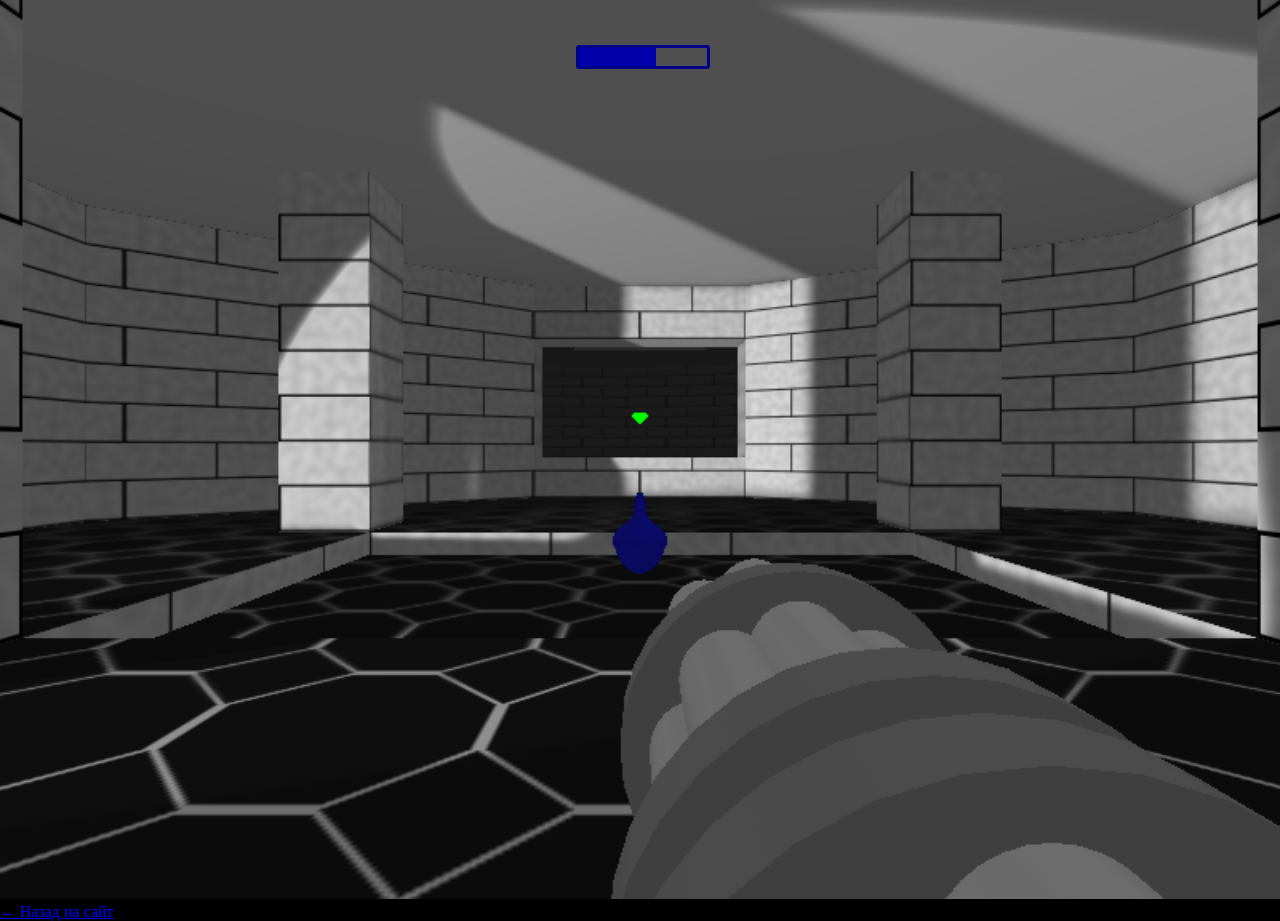
<file: doom.html>
<!DOCTYPE html><html><head><title>Yet Another Doom Clone</title></head><body><style>body{margin:0px;background:#000}#qQ{position:absolute;left:35vw;top:4em;font-size:2em;font-variant:small-caps;color:#aaa;animation:z 9s;}#cQ{height:100%;width:100%}#hQ{top:0px;width:10vw;height:2vh;border:3px solid #008;border-radius:3px;display:none}#fps{display:none}#hW{height:2vh;background:#00a}@keyframes q{50%{opacity:0}}.b{animation:q 1s linear infinite}@keyframes z{from{opacity:0}to{opacity:1}}</style><canvas id=cQ></canvas><div id=qQ><div id=hE>Yet Another Doom Clone<br><br><div class=b>Loading... <span id=jQ></span></div><br><br>Move: WASD<br>Aim/Shoot: Mouse/Click<br><br><br><br>By Nicholas Carlini</div><div id=hQ><div id=hW></div></div></div></body>
<script src="src/shaders/program1.js"></script>
<script src="src/jsfxr.js"></script>
<script src="src/audio.js"></script>
<script src="src/utils.js"></script>
<script src="src/objects.js"></script>
<script src="src/graphics.js"></script>
<script src="src/game.js"></script>
<script src="src/map.js"></script>
<script src="src/webgl.js"></script>
<style>
  #fps ~ div {
  display: none;
  }
</style>
  <nav><a href="index.html">← Назад на сайт</a></nav>
<div id="fps" style="position: absolute; left: 50px; top: 500px; color:#fff"></div>
</html>
</file>
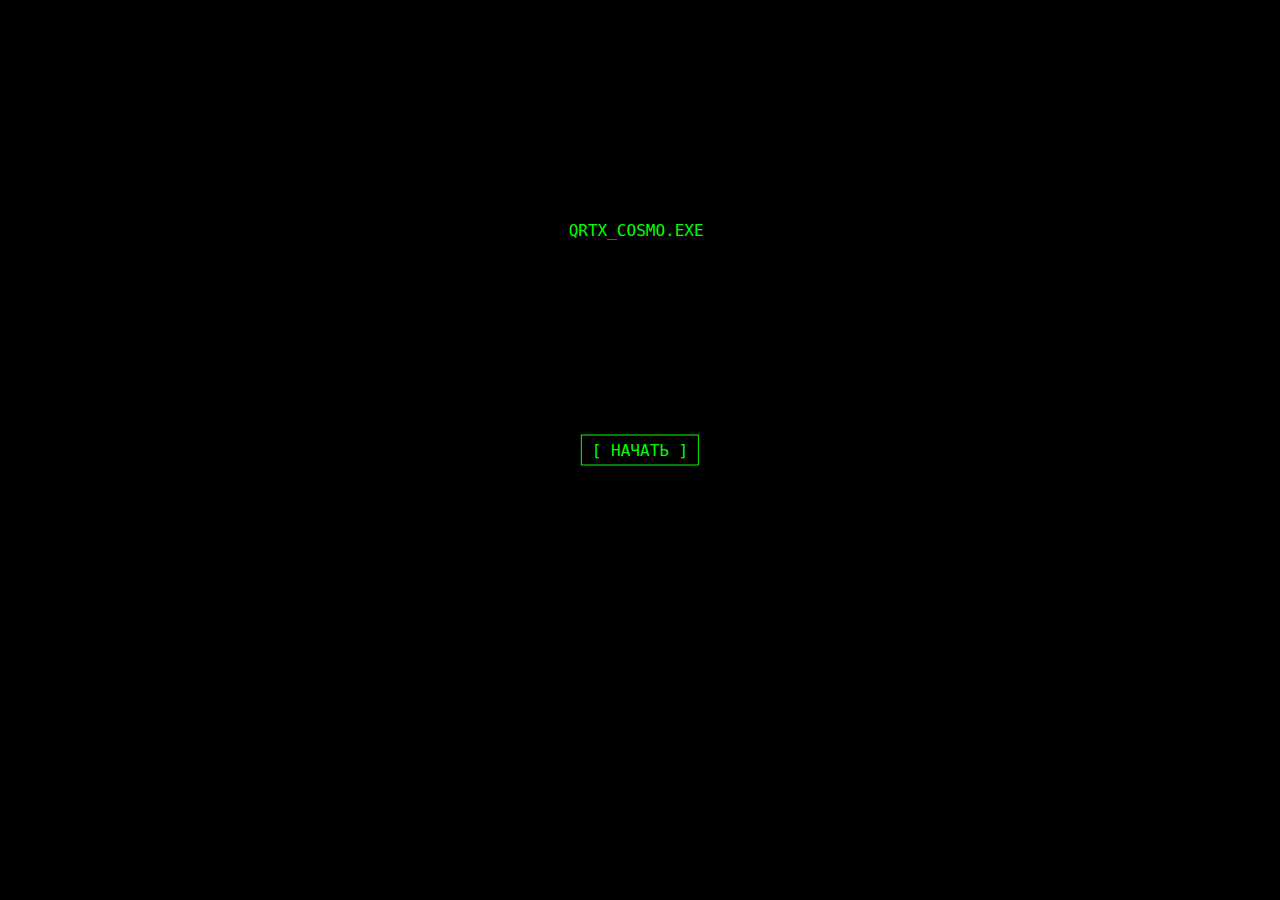
<file: game.html>
<!DOCTYPE html>
<html lang="ru">
<head>
  <meta charset="UTF-8">
  <title>QRTX_COSMO.EXE</title>
  <link rel="stylesheet" href="game.css">
</head>
<body>
  <pre id="terminal"></pre>
  <div id="menu" class="menu">
    <button id="btn-start">[ НАЧАТЬ ]</button>
  </div>
  <div id="gameover-menu" class="menu hidden">
    <button id="btn-restart">[ НАЧАТЬ ЗАНОВО ]</button>
    <button id="btn-back">[ ВЕРНУТЬСЯ ]</button>
  </div>
  <script src="game.js"></script>
</body>
</html>
</file>
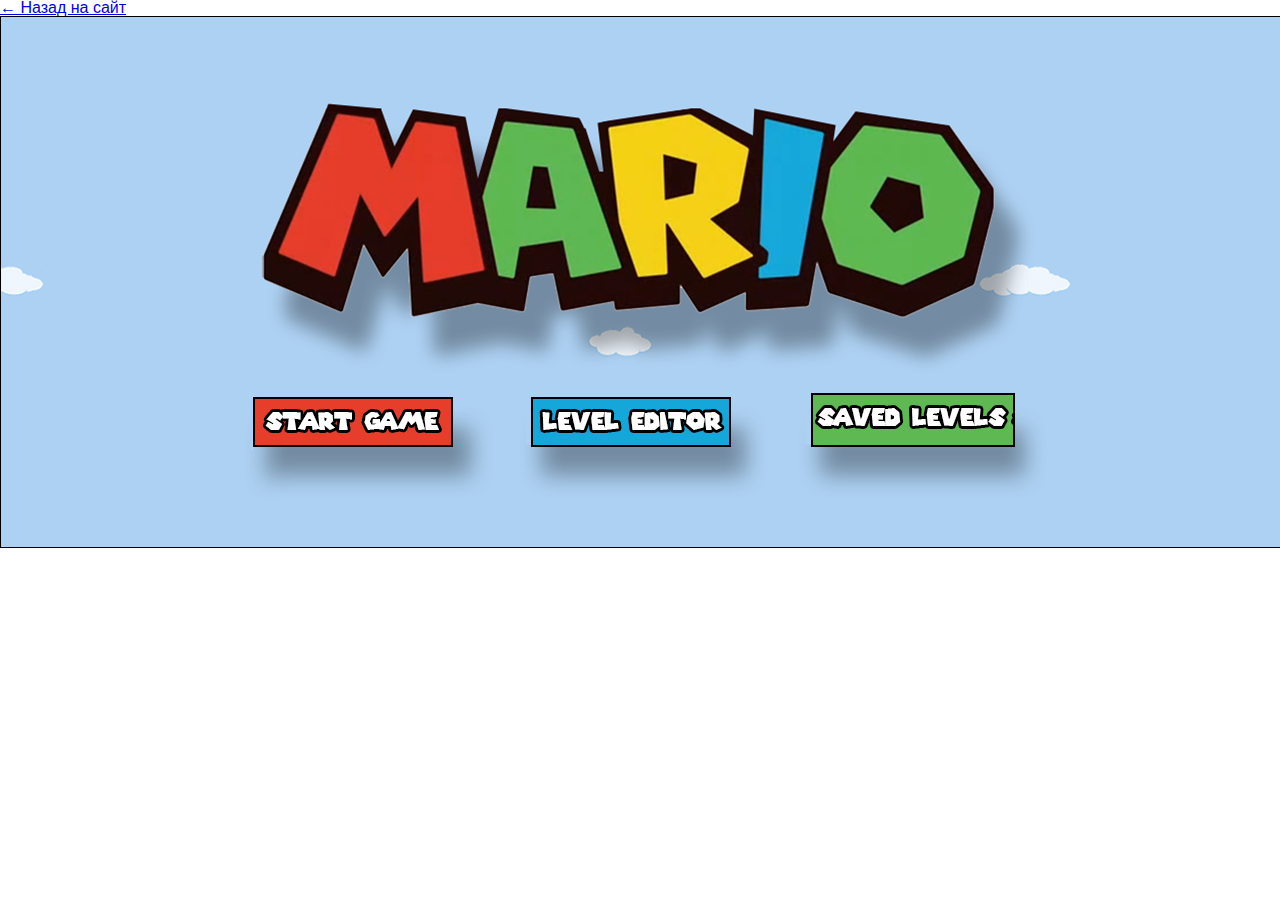
<file: mario.html>
<!DOCTYPE html>
<html>

<head>
  <meta name="viewport" content="width=1280" />
  <title>Mario Maker</title>
  <link rel="stylesheet" type="text/css" href="css/style.css">
  <link rel="stylesheet" type="text/css" href="css/reset.css">
</head>

<body>
  <nav><a href="index.html">← Назад на сайт</a></nav>
  <!-- main game -->
  <div class="main-wrapper">
    <canvas class="game-screen"></canvas>
  </div>

  <script src="js/View.js"></script>
  <script src="js/GameUI.js"></script>

  <script src="js/mainGame/GameSound.js"></script>
  <script src="js/mainGame/Element.js"></script>
  <script src="js/mainGame/PowerUp.js"></script>
  <script src="js/mainGame/Enemy.js"></script>
  <script src="js/mainGame/Bullet.js"></script>
  <script src="js/mainGame/Mario.js"></script>
  <script src="js/mainGame/Score.js"></script>
  <script src="js/mainGame/MarioGame.js"></script>

  <script src="js/levelEditor/Storage.js"></script>
  <script src="js/levelEditor/Editor.js"></script>
  <script src="js/levelEditor/CreatedLevels.js"></script>

  <script src="js/MarioMaker.js"></script>

  <script src="js/Preloader.js"></script>

</body>

</html>
</file>
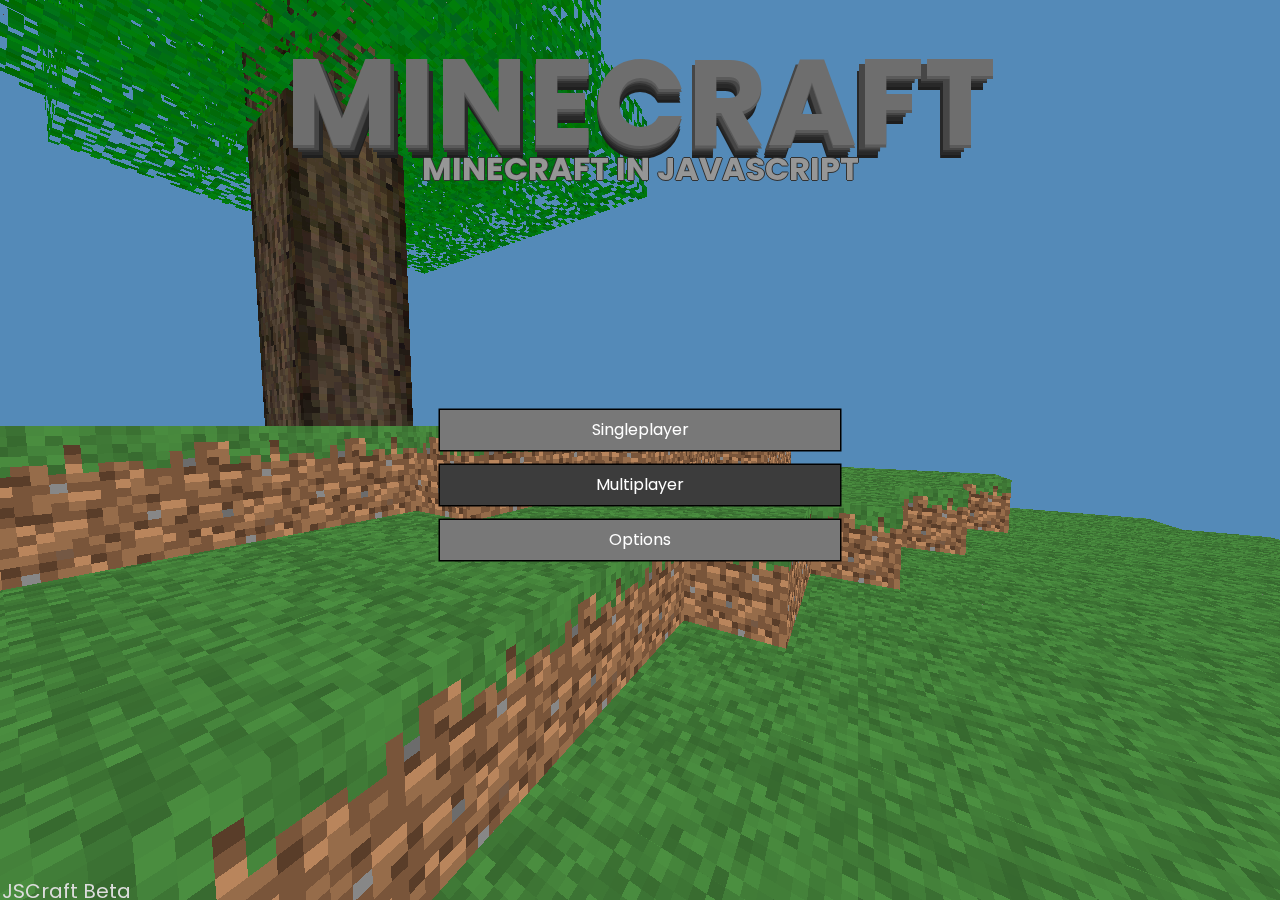
<file: Minecraft.html>
<!DOCTYPE html>
<script async src="https://arc.io/widget.min.js#SXrvhKhG"></script>
<html>
	  <nav><a href="index.html">← Назад на сайт</a></nav>
	<head>
		<meta charset="utf-8">
		<title>Minecraft</title>
		<link rel="shortcut icon" type="image/ico" href="https://www.minecraft.net/etc.clientlibs/minecraft/clientlibs/main/resources/favicon.ico">
	</head>
	<style>
    @import url('https://fonts.googleapis.com/css2?family=Poppins:wght@500&display=swap');
		body {
			overflow: hidden; /* Hide scrollbars */
		}
		.world-select {
			width: 99vw;
			min-width: 300px;
			height: calc(100vh - 220px);
			position: absolute;
			bottom: 120px;
			overflow-y: auto;
			background-color: RGBA(0, 0, 0, 0.6);
			justify-content: center;
			margin: 0 auto;
		}
		.world {
			width: 250px;
			height: auto;
			border: 1px solid black;
			font-size: 18px;
			font-family: "Poppins", sans-serif;
			color: rgb(180, 180, 180);
			margin: 0 auto;
			margin-top: 15px;
			padding: 5px;
			cursor: pointer;
		}
		strong {
			color: white;
		}
		.selected {
			border: 3px solid white;
			padding: 3px;
		}
		input[type=text] {
			background-color: black;
			caret-color: white;
			border: 2px solid gray;
			color: white;
			font-size: 24px;
			padding-left: 12px;
		}
		input[type=text]:focus {
			border: 2px solid lightgray;
		}
		#boxcentertop {
			z-index: 1;
			width: 80vw;
			max-width: 400px;
			height: 50px;
			position: relative;
			top: 30px;
			display: block;
			margin: 0 auto;
		}
		.hidden {
			display: none !important;
		}
		#onhover {
			background-color: rgba(0, 0, 0, 0.9);
			color: rgb(200, 200, 200);
			font-family: 'Poppins', sans-serif;
			word-wrap: normal;
			width: auto;
			max-width: 400px;
			position: absolute;
			z-index: 1;
			padding: 10px;
			cursor: default;
		}
		#quota {
			display: block;
			position: absolute;
			width: 99vw;
			margin: 0 auto;
			bottom: 110px;
			z-index: 1;
			background-color: RGBA(0, 0, 0, 0.6);
			justify-content: center;
			text-align: center;
			color: white;
      font-family: 'Poppins', sans-serif;
		}
	</style>
	<body>
	<canvas id="overlay" tabindex="0" width="600" height="600" style="position: absolute; top: 0px; left: 0px"></canvas>
	<input type="text" id="savebox" class="hidden" spellcheck="false" style="position: absolute; top: 10px; left: 10px; z-index: 1;">
	<input type="text" id="boxcentertop" class="hidden" spellcheck="false">
	<div id="quota" class="hidden"></div>
	<div id="onhover" class="hidden"></div>
	<p id="savedirections" class="hidden" style="position: absolute; top: 40px; left: 10px; z-index: 1; background-color: rgba(255, 255, 255, 0.3);">
		JSCRAFT!
	</p>
	<div class="world-select hidden" id="worlds"></div>
	<p id="message" class="hidden" style="position: absolute; top: 10px; right: 10px; z-index: 1; text-align: right; background-color: rgba(255, 255, 255, 0.3);"></p>
	<script>
		
		var loadString = ""
	</script>
	<script type="x-shader/vertex" id="blockVertexShader">
		attribute vec3  aVertex;
		attribute vec2  aTexture;
		attribute float aShadow;
		varying vec2  vTexture;
		varying float vShadow;
		varying float vFog;
		uniform mat4 uView;
		uniform float uDist;
		uniform vec3 uPos;

		void main(void) {
			vTexture = aTexture;
			vShadow = aShadow > 0.0 ? aShadow : 1.0;
			gl_Position = uView * vec4( aVertex, 1.0);

			float range = max(uDist / 5.0, 8.0);
			vFog = clamp((length(uPos.xz - aVertex.xz) - uDist + range) / range, 0.0, 1.0);
		}
	</script>
	<script type="x-shader/fragment" id="blockFragmentShader">
		#ifdef GL_FRAGMENT_PRECISION_HIGH
			precision highp float;
		#else
			precision mediump float;
		#endif

		uniform sampler2D uSampler;
		varying float vShadow;
		varying vec2 vTexture;
		varying float vFog;

		vec4 fog(vec4 color) {
			color.r += (0.33 - color.r) * vFog;
			color.g += (0.54 - color.g) * vFog;
			color.b += (0.72 - color.b) * vFog;
			return color;
		}

		void main(void){
			vec4 color = texture2D(uSampler, vTexture);
			gl_FragColor = fog(vec4(color.rgb * vShadow, color.a));
			if (gl_FragColor.a == 0.0) discard;
		}
	</script>
	<script type="x-shader/vertex" id="2dVertexShader">
		attribute vec2 aVertex;
		attribute vec2 aTexture;
		attribute float aShadow;
		varying vec2 vTexture;
		varying float vShadow;

		void main(void) {
			vTexture = aTexture;
			vShadow = aShadow;
			gl_Position = vec4(aVertex, 0.5, 1.0);
		}
	</script>
	<script type="x-shader/fragment" id="2dFragmentShader">
		#ifdef GL_FRAGMENT_PRECISION_HIGH
			precision highp float;
		#else
			precision mediump float;
		#endif

		uniform sampler2D uSampler;
		varying vec2 vTexture;
		varying float vShadow;

		void main(void) {
			vec4 color = texture2D(uSampler, vTexture);
			gl_FragColor = vec4(color.rgb * vShadow, color.a);
			if (gl_FragColor.a == 0.0) discard;
		}
	</script>
	<script type="application/javascript">
window.canvas = document.getElementById("overlay")
window.ctx = canvas.getContext("2d")
window.savebox = document.getElementById("savebox")
window.boxCenterTop = document.getElementById("boxcentertop")
window.saveDirections = document.getElementById("savedirections")
window.message = document.getElementById("message")
window.worlds = document.getElementById("worlds")
window.quota = document.getElementById("quota")
var hoverbox = document.getElementById("onhover")
ctx.canvas.width  = window.innerWidth
ctx.canvas.height = window.innerHeight


var MathGlob = Math
function MineKhan() {
	let Math = MathGlob
	let setPixel, getPixels
	let textures = {
		grassTop: function(n) {
			let r = 0, g = 0, b = 0, d = 0
			for (let x = 0; x < 16; x++) {
				for (let y = 0; y < 16; y++) {
					d = Math.random() * 0.25 + 0.65
					r = 0x54 * d
					g = 0xa0 * d
					b = 0x48 * d
					setPixel(n, x, y, r, g, b)
				}
			}
		},
		grassSide: function(n) {
			let r = 0, g = 0, b = 0, d = 0
			let pix = getPixels("[base64]")
			for (let i = 0; i < pix.length; i += 4) {
				setPixel(n, i >> 2 & 15, i >> 6, pix[i], pix[i+1], pix[i+2], pix[i+3])
			}
			for (let x = 0; x < 16; x++) {
				let m = Math.random() * 4 + 1
				for (let y = 0; y < m; y++) {
					d = Math.random() * 0.25 + 0.65
					r = 0x54 * d
					g = 0xa0 * d
					b = 0x48 * d
					setPixel(n, x, y, r, g, b)
				}
			}
		},
		leaves: function(n) {
			let r = 0, g = 0, b = 0, a = 0
			for (let x = 0; x < 16; x++) {
				for (let y = 0; y < 16; y++) {
					r = 0
					g = Math.floor(Math.random() * 30 + 100)
					b = Math.floor(Math.random() * 30)
					if (Math.random() < 0.35) {
						a = 0
					} else {
						a = 255
					}
					setPixel(n, x, y, r, g, b, a)
				}
			}
		},
		oakPlanks: function(n) {
			let r = 0
			for (let y = 0; y < 16; y++) {
				let a = (y & 3) === 3 ? 0.7 : 1
				for (let x = 0; x < 16; x++) {
					let mid = x === 8 && (y & 7) > 3 && a === 1 ? 0.85 : 1
					let rit = x === 15 && (y & 7) < 3 && a === 1 ? 0.85 : 1
					r = (Math.random() * 0.1 + 0.9) * a * mid * rit
					setPixel(n, x, y, 190 * r, 154 * r, 96 * r)
				}
			}
		},
		hitbox: function(n) {
			for (let x = 0; x < 16; x++) {
				for (let y = 0; y < 16; y++) {
					setPixel(n, x, y, 255, 255, 0, 255)
				}
			}
		},
		dirt: "[base64]",
		stone: "[base64]",
		logSide: "[base64]",
		logTop: "[base64]",
		bedrock: "[base64]",
		glass: "[base64]",
		cobblestone: "[base64]",
		mossyCobble: "[base64]",
		stoneBricks: "[base64]",
		mossyStoneBricks: "[base64]",
		bricks: "[base64]",
		coalOre: "[base64]",
		ironOre: "[base64]",
		goldOre: "[base64]",
		diamondOre: "[base64]",
		redstoneOre: "[base64]",
		lapisOre: "[base64]",
		emeraldOre: "[base64]",
		coalBlock: "[base64]",
		ironBlock: "[base64]",
		goldBlock: "[base64]",
		diamondBlock: "[base64]",
		redstoneBlock: "[base64]",
		lapisBlock: "[base64]",
		emeraldBlock: "[base64]",
		tntTop: "[base64]",
		tntSides: "[base64]",
		tntBottom: "[base64]",
		acaciaLogSide: "[base64]",
		acaciaLogTop: "[base64]",
		acaciaPlanks: "[base64]",
		birchLogSide: "[base64]",
		birchLogTop: "[base64]",
		birchPlanks: "[base64]",
		darkOakLogSide: "[base64]",
		darkOakLogTop: "[base64]",
		darkOakPlanks: "[base64]",
		jungleLogSide: "[base64]",
		jungleLogTop: "[base64]",
		junglePlanks: "[base64]",
		spruceLogSide: "[base64]",
		spruceLogTop: "[base64]",
		sprucePlanks: "[base64]",
		sand: "[base64]",
		gravel: "[base64]",
		blackConcrete: "[base64]",
		blackWool: "[base64]",
		blueConcrete: "[base64]",
		blueWool: "[base64]",
		brownConcrete: "[base64]",
		brownWool: "[base64]",
		cyanConcrete: "[base64]",
		cyanWool: "[base64]",
		grayConcrete: "[base64]",
		grayWool: "[base64]",
		greenConcrete: "[base64]",
		greenWool: "[base64]",
		lightBlueConcrete: "[base64]",
		lightBlueWool: "[base64]",
		lightGrayConcrete: "[base64]",
		lightGrayWool: "[base64]",
		limeConcrete: "[base64]",
		limeWool: "[base64]",
		magentaConcrete: "[base64]",
		magentaWool: "[base64]",
		orangeConcrete: "[base64]",
		orangeWool: "[base64]",
		pinkConcrete: "[base64]",
		pinkWool: "[base64]",
		purpleConcrete: "[base64]",
		purpleWool: "[base64]",
		redConcrete: "[base64]",
		redWool: "[base64]",
		whiteConcrete: "[base64]",
		whiteWool: "[base64]",
		yellowConcrete: "[base64]",
		yellowWool: "[base64]",
		bookshelf: "[base64]",
		netherBricks: "[base64]",
		redNetherBricks: "[base64]",
		netherQuartzOre: "[base64]",
		netherrack: "[base64]",
		netherWartBlock: "[base64]",
		quartzBlockBottom: "[base64]",
		quartzBlockSide: "[base64]",
		quartzBlockTop: "[base64]",
		quartzPillar: "[base64]",
		quartzPillarTop: "[base64]",
		chiseledQuartzBlock: "[base64]",
		chiseledQuartzBlockTop: "[base64]",
		chiseledStoneBricks: "[base64]",
		smoothStone: "[base64]",
		soulSand: "[base64]",
		glowstone: "[base64]",
		andesite: "[base64]",
		diorite: "[base64]",
		granite: "[base64]",
		polishedAndesite: "[base64]",
		polishedDiorite: "[base64]",
		polishedGranite: "[base64]",
    sandStoneSide: "[base64]",
    sandStoneTop: "[base64]",
    smoothSandStoneSide: "[base64]",
    smoothSandStoneTop: "[base64]",
    chiseledSandStoneSide: "[base64]",
    chiseledSandStoneTop: "[base64]",
    ironBarsSide: "[base64]",
    ironBarsTop: "[base64]",
    waterBlock: "[base64]",
    altLeavesSide: "[base64]",
    altLeavesTop: "[base64]",
    oakDoorTip: "[base64]",
    oakDoorBittim: "[base64]",
    justLeaves: "[base64]",
    oakDoorBittimboi: "[base64]",
    dispenserBlick: "[base64]",
    iceBlick: "[base64]",
    cobwebBlick: "[base64]",
    crackedStoneBrick: "[base64]",
    grassLeavesSide: "[base64]",
    grassLeavesTop: "[base64]",
    blackStainedGlass: "[base64]",
    whiteTerracotta: "[base64]",
    sidewaysPillar: "[base64]",
    
    
	}

	let blockData = [
		{
			name: "air",
			id: 0,
			textures: [],
			transparent: true,
			shadow: false,
		},
		{
			name: "grass",
			textures: ["grassTop", "grassSide"],
		},
		{ name: "dirt" },
		{ name: "stone" },
		{ name: "bedrock" },
		{ name: "sand" },
		{ name: "gravel" },
		{
			name: "leaves",
			transparent: true,
		},
		{
			name: "glass",
			transparent: true,
			shadow: false,
		},
		{ name: "cobblestone" },
		{ name: "mossyCobble" },
		{ name: "stoneBricks" },
		{ name: "mossyStoneBricks" },
		{ name: "bricks" },
		{ name: "coalOre" },
		{ name: "ironOre" },
		{ name: "goldOre" },
		{ name: "diamondOre" },
		{ name: "redstoneOre" },
		{ name: "lapisOre" },
		{ name: "emeraldOre" },
		{ name: "coalBlock" },
		{ name: "ironBlock" },
		{ name: "goldBlock" },
		{ name: "diamondBlock" },
		{ name: "redstoneBlock" },
		{ name: "lapisBlock" },
		{ name: "emeraldBlock" },
		{ name: "oakPlanks" },
		{
			name: "oakLog",
			textures: [ "logTop", "logSide" ],
		},
		{ name: "acaciaPlanks" },
		{
			name: "acaciaLog",
			textures: [ "acaciaLogTop", "acaciaLogSide" ],
		},
		{ name: "birchPlanks" },
		{
			name: "birchLog",
			textures: [ "birchLogTop", "birchLogSide" ],
		},
		{ name: "darkOakPlanks" },
		{
			name: "darkOakLog",
			textures: [ "darkOakLogTop", "darkOakLogSide" ],
		},
		{ name: "junglePlanks" },
		{
			name: "jungleLog",
			textures: [ "jungleLogTop", "jungleLogSide" ],
		},
		{ name: "sprucePlanks" },
		{
			name: "spruceLog",
			textures: [ "spruceLogTop", "spruceLogSide" ],
		},
		{ name: "whiteWool" },
		{ name: "orangeWool" },
		{ name: "magentaWool" },
		{ name: "lightBlueWool" },
		{ name: "yellowWool" },
		{ name: "limeWool" },
		{ name: "pinkWool" },
		{ name: "grayWool" },
		{ name: "lightGrayWool" },
		{ name: "cyanWool" },
		{ name: "purpleWool" },
		{ name: "blueWool" },
		{ name: "brownWool" },
		{ name: "greenWool" },
		{ name: "redWool" },
		{ name: "blackWool" },
		{ name: "whiteConcrete" },
		{ name: "orangeConcrete" },
		{ name: "magentaConcrete" },
		{ name: "lightBlueConcrete" },
		{ name: "yellowConcrete" },
		{ name: "limeConcrete" },
		{ name: "pinkConcrete" },
		{ name: "grayConcrete" },
		{ name: "lightGrayConcrete" },
		{ name: "cyanConcrete" },
		{ name: "purpleConcrete" },
		{ name: "blueConcrete" },
		{ name: "brownConcrete" },
		{ name: "greenConcrete" },
		{ name: "redConcrete" },
		{ name: "blackConcrete" },
		{
			name: "bookshelf",
			textures: [ "oakPlanks", "bookshelf" ]
		},
		{ name: "netherrack" },
		{ name: "soulSand" },
		{ name: "glowstone" },
		{ name: "netherWartBlock" },
		{ name: "netherBricks" },
		{ name: "redNetherBricks" },
		{ name: "netherQuartzOre" },
		{
			name: "quartzBlock",
			textures: ["quartzBlockBottom", "quartzBlockTop", "quartzBlockSide"]
		},
		{
			name: "quartzPillar",
			textures: ["quartzPillarTop", "quartzPillar"]
		},
		{
			name: "chiseledQuartzBlock",
			textures: ["chiseledQuartzBlock", "chiseledQuartzBlockTop"]
		},
		{ name: "chiseledStoneBricks" },
		{ name: "smoothStone" },
		{ name: "andesite" },
		{ name: "polishedAndesite" },
		{ name: "diorite" },
		{ name: "polishedDiorite" },
		{ name: "granite" },
		{ name: "polishedGranite" },
    { name: "sandStone",
      textures: ["sandStoneTop", "sandStoneSide"],
    },
    { name: "smoothSandStone",
      textures: ["smoothSandStoneTop", "smoothSandStoneSide"],
    },
    { name: "chiseledSandStone",
      textures: ["chiseledSandStoneTop", "chiseledSandStoneSide"],
    },
    { name: "ironBars",
      textures: [ "ironBarsTop", "ironBarsSide" ],
      transparent: true,
	  shadow: false,
    },
    { name: "waterBlock",
      transparent: true,
	  shadow: false,
    },
    { name: "altLeaves",
      textures: [ "altLeavesTop", "altLeavesSide" ],
    },
    { name: "oakDoorTip" },
    { name: "oakDoorBittim" },
	{ name: "justLeaves" },
	{ name: "oakDoorBittimboi" },
	{ name: "dispenserBlick" },
	{ name: "iceBlick",
	  transparent: true,
	  shadows: false,
	},
	{ name: "cobwebBlick",
	  transparent: true,
	  shadows: false,
	},
	{ name: "crackedStoneBrick" },
	{ name: "grassLeaves",
	  textures: [ "grassLeavesTop", "grassLeavesSide" ],
	  transparent: true,
	  shadows: false,
	},
	{ name: "blackStainedGlass",
	  transparent: true,
	  shadows: false,
	},
	{ name: "whiteTerracotta" },
	{ name: "sidewaysPillar" },
		
		
	]
	const BLOCK_COUNT = blockData.length;

	
	(function() {
		for (let i = 1; i < BLOCK_COUNT; i++) {
			let data = blockData[i]
			data.id = i

			if (!data.textures) {
				data.textures = [ data.name, data.name, data.name, data.name, data.name, data.name ]
			} else if (typeof data.textures === "string") {
				let texture = data.textures
				data.textures = [ texture, texture, texture, texture, texture, texture ]
			} else if (data.textures.length === 3) {
				data.textures[3] = data.textures[2]
				data.textures[4] = data.textures[2]
				data.textures[5] = data.textures[2]
			} else if (data.textures.length === 2) {
			
				data.textures[2] = data.textures[1]
				data.textures[3] = data.textures[2]
				data.textures[4] = data.textures[2]
				data.textures[5] = data.textures[2]
				data.textures[1] = data.textures[0]
			}

			data.transparent = data.transparent || false
			data.shadow = data.shadow !== undefined ? data.shadow : true
		}
	})()

	let win = window.parent
	let doc = document
	let console = win.console
	let world

	let seedHash
	let hash = (function() {
		let seed = Math.random() * 2100000000 | 0
		let PRIME32_2 = 1883677709
		let PRIME32_3 = 2034071983
		let PRIME32_4 = 668265263
		let PRIME32_5 = 374761393

		seedHash = function(s) {
			seed = s | 0
		}

		return function(x, y) {
			let h32 = 0

			h32 = seed + PRIME32_5 | 0
			h32 += 8

			h32 += Math.imul(x, PRIME32_3)
			h32 = Math.imul(h32 << 17 | h32 >> 32 - 17, PRIME32_4)
			h32 += Math.imul(y, PRIME32_3)
			h32 = Math.imul(h32 << 17 | h32 >> 32 - 17, PRIME32_4)

			h32 ^= h32 >> 15
			h32 *= PRIME32_2
			h32 ^= h32 >> 13
			h32 *= PRIME32_3
			h32 ^= h32 >> 16

			return h32 / 2147483647
		}
	})()
	let worldSeed

	
	let currentRandom = null
	function Marsaglia(i1, i2) {
	
		let z = (i1 | 0) || 362436069, w = i2 || hash(521288629, z) * 2147483647 | 0

		let nextInt = function() {
			z=36969*(z&65535)+(z>>>16) & 0xFFFFFFFF
			w=18000*(w&65535)+(w>>>16) & 0xFFFFFFFF
			return ((z&0xFFFF)<<16 | w&0xFFFF) & 0xFFFFFFFF
		}

		this.nextDouble = function() {
			let i = nextInt() / 4294967296
			return i < 0 ? 1 + i : i
		}
		this.nextInt = nextInt
	}
	let randomSeed = function(seed) {
		currentRandom = (new Marsaglia(seed)).nextDouble
	}
	let random = function(min, max) {
		if (!max) {
			if (min) {
				max = min
				min = 0
			} else {
				min = 0
				max = 1
			}
		}
		return currentRandom() * (max - min) + min
	}
	let noiseProfile = { generator: undefined, octaves: 4, fallout: 0.5, seed: undefined }
	function PerlinNoise(seed) {
		let rnd = seed !== undefined ? new Marsaglia(seed) : Marsaglia.createRandomized()
		let i, j
		
		let perm = new Uint8Array(512)
		for(i=0;i<256;++i) {
			perm[i] = i
		}
		for(i=0;i<256;++i) {
			let t = perm[j = rnd.nextInt() & 0xFF]; perm[j] = perm[i]; perm[i] = t
		}
		
		for(i=0;i<256;++i) {
			perm[i + 256] = perm[i]
		}

		function grad3d(i,x,y,z) {
			let h = i & 15; 
			let u = h<8 ? x : y,
				v = h<4 ? y : h===12||h===14 ? x : z
			return ((h&1) === 0 ? u : -u) + ((h&2) === 0 ? v : -v)
		}

		function grad2d(i,x,y) {
			let v = (i & 1) === 0 ? x : y
			return (i&2) === 0 ? -v : v
		}

		function grad1d(i,x) {
			return (i&1) === 0 ? -x : x
		}

		function lerp(t,a,b) {
			return a + t * (b - a)
		}

		this.noise3d = function(x, y, z) {
			let X = Math.floor(x) & 255, Y = Math.floor(y) & 255, Z = Math.floor(z) & 255
			x -= Math.floor(x); y -= Math.floor(y); z -= Math.floor(z)
			let fx = (3-2*x)*x*x, fy = (3-2*y)*y*y, fz = (3-2*z)*z*z
			let p0 = perm[X]+Y, p00 = perm[p0] + Z, p01 = perm[p0 + 1] + Z,
				p1 = perm[X + 1] + Y, p10 = perm[p1] + Z, p11 = perm[p1 + 1] + Z
			return lerp(fz,
				lerp(fy, lerp(fx, grad3d(perm[p00], x, y, z), grad3d(perm[p10], x-1, y, z)),
					lerp(fx, grad3d(perm[p01], x, y-1, z), grad3d(perm[p11], x-1, y-1,z))),
				lerp(fy, lerp(fx, grad3d(perm[p00 + 1], x, y, z-1), grad3d(perm[p10 + 1], x-1, y, z-1)),
					lerp(fx, grad3d(perm[p01 + 1], x, y-1, z-1), grad3d(perm[p11 + 1], x-1, y-1,z-1))))
		}

		this.noise2d = function(x, y) {
			let X = Math.floor(x)&255, Y = Math.floor(y)&255
			x -= Math.floor(x); y -= Math.floor(y)
			let fx = (3-2*x)*x*x, fy = (3-2*y)*y*y
			let p0 = perm[X]+Y, p1 = perm[X + 1] + Y
			return lerp(fy,
				lerp(fx, grad2d(perm[p0], x, y), grad2d(perm[p1], x-1, y)),
				lerp(fx, grad2d(perm[p0 + 1], x, y-1), grad2d(perm[p1 + 1], x-1, y-1)))
		}

		this.noise1d = function(x) {
			let X = Math.floor(x)&255
			x -= Math.floor(x)
			let fx = (3-2*x)*x*x
			return lerp(fx, grad1d(perm[X], x), grad1d(perm[X+1], x-1))
		}
	}
	let noiseSeed = function(seed) {
		noiseProfile.seed = seed
		noiseProfile.generator = new PerlinNoise(noiseProfile.seed)
	}
	let noise = function(x, y, z) {
		let generator = noiseProfile.generator
		let effect = 1, k = 1, sum = 0
		for(let i = 0; i < noiseProfile.octaves; ++i) {
			effect *= noiseProfile.fallout
			switch (arguments.length) {
				case 1:
					sum += effect * (1 + generator.noise1d(k*x))/2; break
				case 2:
					sum += effect * (1 + generator.noise2d(k*x, k*y))/2; break
				case 3:
					sum += effect * (1 + generator.noise3d(k*x, k*y, k*z))/2; break
			}
			k *= 2
		}
		return sum
	}

	let caveNoise
	
	function openSimplexNoise(clientSeed) {
		const SQ4 = 2
		const toNums = function(s) { return s.split(",").map(function(s) { return new Uint8Array(s.split("").map(function(v) { return Number(v) })) }) }
		const decode = function(m, r, s) { return new Int8Array(s.split("").map(function(v) { return parseInt(v, r) + m })) }
		const toNumsB32 = function(s) { return s.split(",").map(function(s) { return parseInt(s, 32) }) }
		const NORM_3D = 1.0 / 206.0
		const SQUISH_3D = 1 / 3
		const STRETCH_3D = -1 / 6
		var base3D = toNums("0000110010101001,2110210120113111,110010101001211021012011")
		const gradients3D = decode(-11, 23, "0ff7mf7fmmfffmfffm07f70f77mm7ff0ff7m0f77m77f0mf7fm7ff0077707770m77f07f70")
		var lookupPairs3D = function() { return new Uint16Array(toNumsB32("0,2,1,1,2,2,5,1,6,0,7,0,10,2,12,2,41,1,45,1,50,5,51,5,g6,0,g7,0,h2,4,h6,4,k5,3,k7,3,l0,5,l1,5,l2,4,l5,3,l6,4,l7,3,l8,d,l9,d,la,c,ld,e,le,c,lf,e,m8,k,ma,i,p9,l,pd,n,q8,k,q9,l,15e,j,15f,m,16a,i,16e,j,19d,n,19f,m,1a8,f,1a9,h,1aa,f,1ad,h,1ae,g,1af,g,1ag,b,1ah,a,1ai,b,1al,a,1am,9,1an,9,1bg,b,1bi,b,1eh,a,1el,a,1fg,8,1fh,8,1qm,9,1qn,9,1ri,7,1rm,7,1ul,6,1un,6,1vg,8,1vh,8,1vi,7,1vl,6,1vm,7,1vn,6")) }
		var p3D = decode(-1, 5, "[base64]")
		const setOf = function(count) { var a = [],i = 0; while (i < count) { a.push(i++) } return a }
		const doFor = function(count, cb) { var i = 0; while (i < count && cb(i++) !== true) {} }

		function shuffleSeed(seed,count){
			seed = seed * 1664525 + 1013904223 | 0
			count -= 1
			return count > 0 ? shuffleSeed(seed, count) : seed
		}
		const types = {
			_3D : {
				base : base3D,
				squish : SQUISH_3D,
				dimensions : 3,
				pD : p3D,
				lookup : lookupPairs3D,
			}
		}

		function createContribution(type, baseSet, index) {
			var i = 0
			const multiplier = baseSet[index ++]
			const c = { next : undefined }
			while(i < type.dimensions) {
				const axis = ("xyzw")[i]
				c[axis + "sb"] = baseSet[index + i]
				c["d" + axis] = - baseSet[index + i++] - multiplier * type.squish
			}
			return c
		}

		function createLookupPairs(lookupArray, contributions){
			var i
			const a = lookupArray()
			const res = new Map()
			for (i = 0; i < a.length; i += 2) { res.set(a[i], contributions[a[i + 1]]); }
			return res
		}

		function createContributionArray(type) {
			const conts = []
			const d = type.dimensions
			const baseStep = d * d
			var k, i = 0
			while (i < type.pD.length) {
				const baseSet = type.base[type.pD[i]]
				let previous, current
				k = 0
				do {
					current = createContribution(type, baseSet, k)
					if (!previous) { conts[i / baseStep] = current; }
					else { previous.next = current; }
					previous = current
					k += d + 1
				} while(k < baseSet.length)

				current.next = createContribution(type, type.pD, i + 1)
				if (d >= 3) { current.next.next = createContribution(type, type.pD, i + d + 2) }
				if (d === 4) { current.next.next.next = createContribution(type, type.pD, i + 11) }
				i += baseStep
			}
			const result = [conts, createLookupPairs(type.lookup, conts)]
			type.base = undefined
			type.lookup = undefined
			return result
		}

		let temp = createContributionArray(types._3D)
		const contributions3D = temp[0], lookup3D = temp[1]
		const perm = new Uint8Array(256)
		const perm3D = new Uint8Array(256)
		const source = new Uint8Array(setOf(256))
		var seed = shuffleSeed(clientSeed, 3)
		doFor(256, function(i) {
			i = 255 - i
			seed = shuffleSeed(seed, 1)
			var r = (seed + 31) % (i + 1)
			r += r < 0 ? i + 1 : 0
			perm[i] = source[r]
			perm3D[i] = (perm[i] % 24) * 3
			source[r] = source[i]
		})
		base3D = undefined
		lookupPairs3D = undefined
		p3D = undefined

		return function(x, y, z) {
			const pD = perm3D
			const p = perm
			const g = gradients3D
			const stretchOffset = (x + y + z) * STRETCH_3D
			const xs = x + stretchOffset, ys = y + stretchOffset, zs = z + stretchOffset
			const xsb = Math.floor(xs), ysb = Math.floor(ys), zsb = Math.floor(zs)
			const squishOffset	= (xsb + ysb + zsb) * SQUISH_3D
			const dx0 = x - (xsb + squishOffset), dy0 = y - (ysb + squishOffset), dz0 = z - (zsb + squishOffset)
			const xins = xs - xsb, yins = ys - ysb, zins = zs - zsb
			const inSum = xins + yins + zins
			var c = lookup3D.get(
				(yins - zins + 1) |
				((xins - yins + 1) << 1) |
				((xins - zins + 1) << 2) |
				(inSum << 3) |
				((inSum + zins) << 5) |
				((inSum + yins) << 7) |
				((inSum + xins) << 9)
			)
			var i, value = 0
			while (c !== undefined) {
				const dx = dx0 + c.dx, dy = dy0 + c.dy, dz = dz0 + c.dz
				let attn = 2 - dx * dx - dy * dy - dz * dz
				if (attn > 0) {
					i = pD[(((p[(xsb + c.xsb) & 0xFF] + (ysb + c.ysb)) & 0xFF) + (zsb + c.zsb)) & 0xFF]
					attn *= attn
					value += attn * attn * (g[i++] * dx + g[i++] * dy + g[i] * dz)
				}
				c = c.next
			}
			return value * NORM_3D + 0.5
		}
	}

	let PVector = function(x, y, z) {
		this.x = x
		this.y = y
		this.z = z
		this.set = function(x, y, z) {
			if (y === undefined) {
				this.x = x.x
				this.y = x.y
				this.z = x.z
			} else {
				this.x = x
				this.y = y
				this.z = z
			}
		}
		this.normalize = function() {
			let mag = Math.sqrt(this.x * this.x + this.y * this.y + this.z * this.z)
			this.x /= mag
			this.y /= mag
			this.z /= mag
		}
		this.add = function(v) {
			this.x += v.x
			this.y += v.y
			this.z += v.z
		}
		this.mult = function(m) {
			this.x *= m
			this.y *= m
			this.z *= m
		}
	}
	let fill = function(r, g, b) {
		if (g === undefined) {
			g = r
			b = r
		}
		ctx.fillStyle = "rgb(" + r + ", " + g + ", " + b + ")"
	}
	let stroke = function(r, g, b) {
		if (g === undefined) {
			g = r
			b = r
		}
		ctx.strokeStyle = "rgb(" + r + ", " + g + ", " + b + ")"
	}
	let line = function(x1, y1, x2, y2) {
		ctx.moveTo(x1, y1)
		ctx.lineTo(x2, y2)
	}
	function text(txt, x, y, h) {
		h = h || 0

		let lines = txt.split("\n")
		for (let i = 0; i < lines.length; i++) {
			ctx.fillText(lines[i], x, y + h * i)
		}
	}
	function textSize(size) {
		ctx.font = size + 'px Poppins' // VT323
	}
	let strokeWeight = function(num) {
		ctx.lineWidth = num
	}
	const ARROW = "arrow"
	const HAND = "pointer"
	const CROSS = "crosshair"
	let cursor = function(type) {
		canvas.style.cursor = type
	}
	randomSeed(Math.random() * 10000000 | 0)

	async function createDatabase() {
		return await new Promise(async (resolve, reject) => {
			let request = window.indexedDB.open("MineKhan", 1)

			request.onupgradeneeded = function(event) {
				let DB = event.target.result
				
				let store = DB.createObjectStore("worlds", { keyPath: "id" })
				store.createIndex("id", "id", { unique: true })
				store.createIndex("data", "data", { unique: false })
			}

			request.onsuccess = function(e) {
				resolve(request.result)
			}

			request.onerror = function(e) {
				console.error(e)
				reject(e)
			}
		})
	}
	async function loadFromDB(id) {
		return await new Promise(async (resolve, reject) => {
			let db = await createDatabase()
			let trans = db.transaction("worlds", "readwrite")
			let store = trans.objectStore("worlds")
			let req = id ? store.get(id) : store.getAll()
			req.onsuccess = function(e) {
				resolve(req.result)
				db.close()
			}
			req.onerror = function(e) { 
				resolve(null)
				db.close()
			}
		})
	}
	async function saveToDB(id, data) {
		return new Promise(async (resolve, reject) => {
			let db = await createDatabase()
			let trans = db.transaction("worlds", "readwrite")
			let store = trans.objectStore("worlds")
			let req = store.put({ id: id, data: data })
			req.onsuccess = function() {
				resolve(req.result)
			}
			req.onerror = function(e) {
				reject(e)
			}
		})
	}
	async function deleteFromDB(id) {
		return new Promise(async (resolve, reject) => {
			let db = await createDatabase()
			let trans = db.transaction("worlds", "readwrite")
			let store = trans.objectStore("worlds")
			let req = store.delete(id)
			req.onsuccess = function() {
				resolve(req.result)
			}
			req.onerror = function(e) {
				reject(e)
			}
		})
	}

	function save() {
		saveToDB(world.id, {
			id: world.id,
			edited: Date.now(),
			name: world.name,
			version: version,
			code: world.getSaveString()
		}).then(() => world.edited = Date.now()).catch(e => console.error(e))
	}

	
	win.saveToDB = saveToDB
	win.loadFromDB = loadFromDB
	win.createDatabase = createDatabase
	win.deleteFromDB = deleteFromDB

	//globals
	//{
	let version = "Beta"
	let reach = 500 
	let sky = [0.33, 0.54, 0.72] 
	let superflat = false
	let trees = true
	let caves = true

	let blockIds = {}
	blockData.forEach(block => blockIds[block.name] = block.id)
	win.blockData = blockData
	win.blockIds = blockIds

	let currentFov

	
	let settings = {
		renderDistance: 10,
		fov: 70, 
		mouseSense: 100 
	}
	let locked = true
	let generatedChunks
	let mouseX, mouseY, mouseDown
	let width = window.innerWidth
	let height = window.innerHeight

	if (height === 400) alert("Canvas is too small. Click the \"Settings\" button to the left of the \"Vote Up\" button under the editor and change the height to 600.")

	let generator = {
		height: 80, 
		smooth: 0.01, 
		extra: 30, 
		caveSize: 1000.00 
	}
	let maxHeight = 255
	let blockOutlines = false
	let blockFill = true
	let updateHUD = true
	const CUBE     = 0
	const SLAB     = 0x100 // 9th bit
	const STAIR    = 0x200 // 10th bit
	const FLIP     = 0x400 // 11th bit
	const NORTH    = 0 // 12th and 13th bits for the 4 directions
	const SOUTH    = 0x800
	const EAST     = 0x1000
	const WEST     = 0x1800
	const ROTATION = 0x1800 
	let blockMode  = CUBE
	let tex
	let textureMap
	let dirtBuffer
	let dirtTexture
	let textureCoords
	let texCoordsBuffers
	let mainbg, dirtbg // Background images
	let bigArray = win.bigArray || new Float32Array(600000)
	win.bigArray = bigArray

	// Callback functions for all the screens; will define them further down the page
	let drawScreens = {
		"main menu": () => {},
		"options": () => {},
		"play": () => {},
		"pause": () => {},
		"creation menu": () => {},
		"inventory": () => {},
		"multiplayer menu": () => {},
		"comingsoon menu": () => {},
		"loadsave menu": () => {},
	}
	let html = {
		pause: {
			enter: [window.message],
			exit: [window.savebox, window.saveDirections, window.message]
		},
		"loadsave menu": {
			enter: [window.worlds, window.boxCenterTop, window.quota],
			exit: [window.worlds, window.boxCenterTop, window.quota],
			onenter: () => {
				window.boxCenterTop.placeholder = "Enter Save String (Optional)"
				if (navigator && navigator.storage && navigator.storage.estimate) {
					navigator.storage.estimate().then(data => {
						window.quota.innerText = `${data.usage.toLocaleString()} / ${data.quota.toLocaleString()} bytes (${(100 * data.usage / data.quota).toLocaleString(undefined, { maximumSignificantDigits: 2 })}%) of your quota used`
					}).catch(console.error)
				}
				window.boxCenterTop.onmousedown = e => {
					let elem = document.getElementsByClassName("selected")
					if (elem && elem[0]) {
						elem[0].classList.remove("selected")
					}
					selectedWorld = 0
					Button.draw()
				}
			},
			onexit: () => {
				window.boxCenterTop.onmousedown = null
			}
		},
		"creation menu": {
			enter: [window.boxCenterTop],
			exit: [window.boxCenterTop],
			onenter: () => {
				window.boxCenterTop.placeholder = "Enter World Name"
				window.boxCenterTop.value = ""
			}
		},
		loading: {
			onenter: startLoad
		},
		editworld: {
			enter: [window.boxCenterTop],
			exit: [window.boxCenterTop],
			onenter: () => {
				window.boxCenterTop.placeholder = "Enter World Name"
				window.boxCenterTop.value = ""
			}
		}
	}

	let screen = "main menu"
	let previousScreen = screen
	function changeScene(newScene) {
		if (screen === "options") {
			saveToDB("settings", settings).catch(e => console.error(e))
		}

		if (html[screen] && html[screen].exit) {
			for (let element of html[screen].exit) {
				element.classList.add("hidden")
			}
		}

		if (html[newScene] && html[newScene].enter) {
			for (let element of html[newScene].enter) {
				element.classList.remove("hidden")
			}
		}

		if (html[newScene] && html[newScene].onenter) {
			html[newScene].onenter()
		}
		if (html[screen] && html[screen].onexit) {
			html[screen].onexit()
		}

		previousScreen = screen
		screen = newScene
		mouseDown = false
		drawScreens[screen]()
		Button.draw()
		Slider.draw()
	}
	let hitBox = {}
	let holding = 0
	let Key = {}
	let modelView = win.modelView || new Float32Array(16)
	win.modelView = modelView
	let glCache
	let worlds, selectedWorld = 0
	let freezeFrame = 0
	let p
	let vec1 = new PVector(), vec2 = new PVector(), vec3 = new PVector()
	let move = {
		x: 0,
		y: 0,
		z: 0,
		ang: Math.sqrt(0.5),
	}
	let p2 = {
		x: 0,
		y: 0,
		z: 0,
	}
	let place
	let inventory = {
		hotbar: [ 1, 2, 3, 4, 5, 6, 7, 8, 9 ],
		main: [],
		hotbarSlot: 0,
		size: 40 * Math.min(width, height) / 600,
		holding: 0,
	}
	//}

	function play() {
		canvas.onblur()
		p.lastBreak = Date.now()
		updateHUD = true
		use3d()
		gl.clearColor(sky[0], sky[1], sky[2], 1.0)
		getPointer()
		fill(255, 255, 255)
		textSize(10)
		changeScene("play")
	}

	let gl
	function getPointer() {
		if (canvas.requestPointerLock) {
			canvas.requestPointerLock()
		}
	}
	function releasePointer() {
		if (doc.exitPointerLock) {
			doc.exitPointerLock()
		}
	}

	let Block = {
		top: 0x4,
		bottom: 0x8,
		north: 0x20,
		south: 0x10,
		east: 0x2,
		west: 0x1,
	}
	let Sides = {
		top: 0,
		bottom: 1,
		north: 2,
		south: 3,
		east: 4,
		west: 5,
	}

	// GLSL Shader code (written in script tags at the top of the file)
	let vertexShaderSrc3D = document.getElementById("blockVertexShader").text
	let fragmentShaderSrc3D = document.getElementById("blockFragmentShader").text
	let vertexShaderSrc2D = document.getElementById("2dVertexShader").text
	let fragmentShaderSrc2D = document.getElementById("2dFragmentShader").text

	function createProgramObject(curContext, vetexShaderSource, fragmentShaderSource) {
		let vertexShaderObject = curContext.createShader(curContext.VERTEX_SHADER)
		curContext.shaderSource(vertexShaderObject, vetexShaderSource)
		curContext.compileShader(vertexShaderObject)
		if (!curContext.getShaderParameter(vertexShaderObject, curContext.COMPILE_STATUS)) {
			throw curContext.getShaderInfoLog(vertexShaderObject)
		}

		let fragmentShaderObject = curContext.createShader(curContext.FRAGMENT_SHADER)
		curContext.shaderSource(fragmentShaderObject, fragmentShaderSource)
		curContext.compileShader(fragmentShaderObject)
		if (!curContext.getShaderParameter(fragmentShaderObject, curContext.COMPILE_STATUS)) {
			throw curContext.getShaderInfoLog(fragmentShaderObject)
		}

		let programObject = curContext.createProgram()
		curContext.attachShader(programObject, vertexShaderObject)
		curContext.attachShader(programObject, fragmentShaderObject)
		curContext.linkProgram(programObject)
		if (!curContext.getProgramParameter(programObject, curContext.LINK_STATUS)) {
			throw "Error linking shaders."
		}

		return programObject
	}

	let program3D, program2D

	function objectify(x, y, z, width, height, textureX, textureY) {
		return {
			x: x,
			y: y,
			z: z,
			w: width,
			h: height,
			tx: textureX,
			ty: textureY
		}
	}
	let shapes = {
		/*
			[
				[(-x, -z), (+x, -z), (+x, +z), (-x, +z)], // minX = 0,  minZ = 2,  maxX = 6, maxZ = 8
				[(-x, +z), (+x, +z), (+x, -z), (-x, -z)], // minX = 9,  minZ = 10, maxX = 3, maxZ = 4
				[(+x, +y), (-x, +y), (-x, -y), (+x, -y)], // minX = 6,  minY = 7,  maxX = 0, maxY = 1
				[(-x, +y), (+x, +y), (+x, -y), (-x, -y)], // minX = 9,  minY = 10, maxX = 3, maxY = 4
				[(+y, -z), (+y, +z), (-y, +z), (-y, -z)], // minY = 10, minZ = 11, maxY = 4, maxZ = 5
				[(+y, +z), (+y, -z), (-y, -z), (-y, +z)]  // minY = 7,  minZ = 8,  maxY = 1, maxZ = 2
			]
			*/
		cube: {
			verts: [
				// x, y, z, width, height, textureX, textureY
				// 0, 0, 0 is the corner on the top left of the texture
				[objectify( 0,  0,  0, 16, 16, 0, 0)], //bottom
				[objectify( 0, 16, 16, 16, 16, 0, 0)], //top
				[objectify(16, 16, 16, 16, 16, 0, 0)], //north
				[objectify( 0, 16,  0, 16, 16, 0, 0)], //south
				[objectify(16, 16,  0, 16, 16, 0, 0)], //east
				[objectify( 0, 16, 16, 16, 16, 0, 0)]  //west
			],
			cull: {
				top: 3,
				bottom: 3,
				north: 3,
				south: 3,
				east: 3,
				west: 3
			},
			texVerts: [],
			varients: [],
			buffer: null,
			size: 6
		},
		slab: {
			verts: [
				[objectify( 0, 0,  0, 16, 16, 0, 0)], //bottom
				[objectify( 0, 8, 16, 16, 16, 0, 0)], //top
				[objectify(16, 8, 16, 16, 8, 0, 0)], //north
				[objectify( 0, 8,  0, 16, 8, 0, 0)], //south
				[objectify(16, 8,  0, 16, 8, 0, 0)], //east
				[objectify( 0, 8, 16, 16, 8, 0, 0)]  //west
			],
			cull: {
				top: 0,
				bottom: 3,
				north: 1,
				south: 1,
				east: 1,
				west: 1
			},
			texVerts: [],
			buffer: null,
			size: 6,
			varients: [],
			flip: true,
			rotate: false
		},
		stair: {
			verts: [
				[objectify( 0, 0,  0, 16, 16, 0, 0)], //bottom
				[objectify( 0, 8,  8, 16, 8, 0, 8), objectify( 0, 16,  16, 16, 8, 0, 0)], //top
				[objectify(16, 16, 16, 16, 16, 0, 0)], //north
				[objectify( 0, 8,  0, 16, 8, 0, 0), objectify( 0, 16,  8, 16, 8, 0, 0)], //south
				[objectify(16, 8, 0, 8, 8, 8, 0), objectify(16, 16, 8, 8, 16, 0, 0)], //east
				[objectify( 0, 8, 8, 8, 8, 0, 0), objectify( 0, 16, 16, 8, 16, 8, 0)]  //west
			],
			cull: {
				top: 0,
				bottom: 3,
				north: 3,
				south: 0,
				east: 0,
				west: 0
			},
			texVerts: [],
			buffer: null,
			size: 10,
			varients: [],
			flip: true,
			rotate: true
		},
	}
	win.shapes = shapes

	function compareArr(arr, out) {
		let minX = 1000
		let maxX = -1000
		let minY = 1000
		let maxY = -1000
		let minZ = 1000
		let maxZ = -1000
		let min = Math.min
		let max = Math.max
		let num = 0
		for (let i = 0; i < arr.length; i += 3) {
			num = arr[i]
			minX = minX > num ? num : minX
			maxX = maxX < num ? num : maxX
			num = arr[i + 1]
			minY = minY > num ? num : minY
			maxY = maxY < num ? num : maxY
			num = arr[i + 2]
			minZ = minZ > num ? num : minZ
			maxZ = maxZ < num ? num : maxZ
		}
		out[0] = minX
		out[1] = minY
		out[2] = minZ
		out[3] = maxX
		out[4] = maxY
		out[5] = maxZ
		return out
	}

	function initShapes() {
		function mapCoords(rect, face) {
			let x = rect.x
			let y = rect.y
			let z = rect.z
			let w = rect.w
			let h = rect.h
			let tx = rect.tx
			let ty = rect.ty
			let tex = [tx+w,ty, tx,ty, tx,ty+h, tx+w,ty+h]
			let pos = null
			switch(face) {
				case 0: // Bottom
					pos = [x,y,z, x+w,y,z, x+w,y,z+h, x,y,z+h]
					break
				case 1: // Top
					pos = [x,y,z, x+w,y,z, x+w,y,z-h, x,y,z-h]
					break
				case 2: // North
					pos = [x,y,z, x-w,y,z, x-w,y-h,z, x,y-h,z]
					break
				case 3: // South
					pos = [x,y,z, x+w,y,z, x+w,y-h,z, x,y-h,z]
					break
				case 4: // East
					pos = [x,y,z, x,y,z+w, x,y-h,z+w, x,y-h,z]
					break
				case 5: // West
					pos = [x,y,z, x,y,z-w, x,y-h,z-w, x,y-h,z]
					break
			}
			pos = pos.map(c => c / 16 - 0.5)
			let minmax = compareArr(pos, [])
			pos.max = minmax.splice(3, 3)
			pos.min = minmax
			tex = tex.map(c => c / 16 / 16)
			
			return {
				pos: pos,
				tex: tex
			}
		}
		
		// 90 degree clockwise rotation; returns a new shape object
		function rotate(shape) {
			let verts = shape.verts
			let texVerts = shape.texVerts
			let cull = shape.cull
			let pos = []
			tex = []
			for (let i = 0; i < verts.length; i++) {
				let side = verts[i]
				pos[i] = []
				tex[i] = []
				for (let j = 0; j < side.length; j++) {
					let face = side[j]
					let c = []
					pos[i][j] = c
					for (let k = 0; k < face.length; k += 3) {
						c[k] = face[k + 2]
						c[k + 1] = face[k + 1]
						c[k + 2] = -face[k]
					}
					
					tex[i][j] = texVerts[i][j].slice() // Copy texture verts exactly
					if (i === 0) {
						// Bottom
						c.push(...c.splice(0, 3))
						tex[i][j].push(...tex[i][j].splice(0, 2))
					}
					if (i === 1) {
						// Top
						c.unshift(...c.splice(-3, 3))
						tex[i][j].unshift(...tex[i][j].splice(-2, 2))
					}

					let minmax = compareArr(c, [])
					c.max = minmax.splice(3, 3)
					c.min = minmax
				}
			}
			let temp = tex[2] // North
			tex[2] = tex[5] // North = West
			tex[5] = tex[3] // West = South
			tex[3] = tex[4] // South = East
			tex[4] = temp // East = North

			temp = pos[2] // North
			pos[2] = pos[5] // North = West
			pos[5] = pos[3] // West = South
			pos[3] = pos[4] // South = East
			pos[4] = temp // East = North

			let cull2 = {
				top: cull.top,
				bottom: cull.bottom,
				north: cull.west,
				west: cull.south,
				south: cull.east,
				east: cull.north
			}

			let buffer = gl.createBuffer()
			gl.bindBuffer(gl.ARRAY_BUFFER, buffer)
			gl.bufferData(gl.ARRAY_BUFFER, new Float32Array(pos.flat(2)), gl.STATIC_DRAW)

			return {
				verts: pos,
				texVerts: tex,
				cull: cull2,
				rotate: true,
				flip: shape.flip,
				buffer: buffer,
				size: shape.size,
				varients: shape.varients
			}
		}

		// Reflect over the y plane; returns a new shape object
		function flip(shape) {
			let verts = shape.verts
			let texVerts = shape.texVerts
			let cull = shape.cull
			let pos = []
			tex = []
			for (let i = 0; i < verts.length; i++) {
				let side = verts[i]
				pos[i] = []
				tex[i] = []
				for (let j = 0; j < side.length; j++) {
					let face = side[j].slice().reverse()
					let c = []
					pos[i][j] = c
					for (let k = 0; k < face.length; k += 3) {
						c[k] = face[k + 2]
						c[k + 1] = -face[k + 1]
						c[k + 2] = face[k]
					}
					let minmax = compareArr(c, [])
					c.max = minmax.splice(3, 3)
					c.min = minmax

					tex[i][j] = texVerts[i][j].slice() // Copy texture verts exactly
				}
			}
			let temp = pos[0] // Bottom
			pos[0] = pos[1] // Bottom = Top
			pos[1] = temp // Top = Bottom

			temp = tex[0] // Bottom
			tex[0] = tex[1] // Bottom = Top
			tex[1] = temp // Top = Bottom

			let cull2 = {
				top: cull.bottom,
				bottom: cull.top,
				north: (cull.north & 1) << 1 | (cull.north & 2) >> 1,
				west: (cull.west & 1) << 1 | (cull.west & 2) >> 1,
				south: (cull.south & 1) << 1 | (cull.south & 2) >> 1,
				east: (cull.east & 1) << 1 | (cull.east & 2) >> 1
			}

			let buffer = gl.createBuffer()
			gl.bindBuffer(gl.ARRAY_BUFFER, buffer)
			gl.bufferData(gl.ARRAY_BUFFER, new Float32Array(pos.flat(2)), gl.STATIC_DRAW)

			return {
				verts: pos,
				texVerts: tex,
				cull: cull2,
				rotate: shape.rotate,
				flip: shape.flip,
				buffer: buffer,
				size: shape.size,
				varients: shape.varients
			}
		}

		for (let shape in shapes) {
			let obj = shapes[shape]
			let verts = obj.verts
			
			// Populate the vertex coordinates
			for (let i = 0; i < verts.length; i++) {
				let side = verts[i]
				let texArr = []
				obj.texVerts.push(texArr)
				for (let j = 0; j < side.length; j++) {
					let face = side[j]
					let mapped = mapCoords(face, i)
					side[j] = mapped.pos
					texArr.push(mapped.tex)
				}
			}

			if (obj.rotate) {
				let v = obj.varients
				let east = rotate(obj)
				let south = rotate(east)
				let west = rotate(south)
				v[0] = obj
				v[2] = south
				v[4] = east
				v[6] = west
			}
			if (obj.flip) {
				let v = obj.varients
				v[1] = flip(obj)
				if (obj.rotate) {
					v[3] = flip(v[2])
					v[5] = flip(v[4])
					v[7] = flip(v[6])
				}
			}

			obj.buffer = gl.createBuffer()
			gl.bindBuffer(gl.ARRAY_BUFFER, obj.buffer)
			gl.bufferData(gl.ARRAY_BUFFER, new Float32Array(verts.flat(2)), gl.STATIC_DRAW)
		}

		for (let i = 0; i < BLOCK_COUNT; i++) {
			let baseBlock = blockData[i]
			let slabBlock = Object.create(baseBlock)
			let stairBlock = Object.create(baseBlock)
			slabBlock.shape = shapes.slab
			baseBlock.shape = shapes.cube
			stairBlock.shape = shapes.stair
			blockData[i | SLAB] = slabBlock
			blockData[i | STAIR] = stairBlock
			let v = slabBlock.shape.varients
			for (let j = 0; j < v.length; j++) {
				if (v[j]) {
					let block = Object.create(baseBlock)
					block.shape = v[j]
					blockData[i | SLAB | j << 10] = block
				}
			}
			v = stairBlock.shape.varients
			for (let j = 0; j < v.length; j++) {
				if (v[j]) {
					let block = Object.create(baseBlock)
					block.shape = v[j]
					blockData[i | STAIR | j << 10] = block
				}
			}
		}
	}
	let indexOrder;
	(function() {
		let arr = []
		for (let i = 0; i < 100000; i++) {
			arr.push(0 + i * 4, 1 + i * 4, 2 + i * 4, 0 + i * 4, 2 + i * 4, 3 + i * 4)
		}
		indexOrder = new Uint32Array(arr)
	})()

	let hexagonVerts
	let slabIconVerts
	let stairIconVerts
	let blockIcons
	{
		let side = Math.sqrt(3) / 2
		let s = side
		let q = s / 2
		hexagonVerts = new Float32Array([
			0, 1, 1, side, 0.5, 1, 0, 0, 1, -side, 0.5, 1,
			0, 0, 1, side, 0.5, 1, side, -0.5, 1, 0, -1, 1,
			-side, 0.5, 1, 0, 0, 1, 0, -1, 1, -side, -0.5, 1,
		])

		slabIconVerts = new Float32Array([
			0, 0.5, 1, side, 0, 1, 0, -0.5, 1, -side, 0, 1,
			0, -0.5, 1, side, 0, 1, side, -0.5, 1, 0, -1, 1,
			-side, 0, 1, 0, -0.5, 1, 0, -1, 1, -side, -0.5, 1,
		])

		stairIconVerts = [
			-s,0.5,0,0,1,         0,1,1,0,1,         q,0.75,1,0.5,1,    -q,0.25,0,0.5,1,    // top of the top step
			-q,-0.25,0,0,1,       q,0.25,1,0,1,      s,0,1,0.5,1,        0,-0.5,0,0.5,1,    // top of the bottom step
			-q,0.25,0,0,0.6,      q,0.75,1,0,0.6,    q,0.25,1,0.5,0.6,  -q,-0.25,0,0.5,0.6, // front of the top step
			0,-0.5,0,0,0.6,       s,0,1,0,0.6,       s,-0.5,1,0.5,0.6,   0,-1,0,0.5,0.6,    // front of the bottom step
			-s,0.5,0,0,0.8,      -q,0.25,0.5,0,0.8, -q,-0.75,0.5,1,0.8, -s,-0.5,0,1,0.8,    // side of the top step
			-q,-0.25,0.5,0.5,0.8, 0,-0.5,1,0.5,0.8,  0,-1,1,1,0.8,      -q,-0.75,0.5,1,0.8, // side of the bottom step
		]
	}
	function genIcons() {
		blockIcons = [null]
		blockIcons.lengths = []
		let texOrder = [ 1, 2, 3 ]
		let shadows = [ 1, 0.4, 0.7 ]
		let scale = 0.16 / height * inventory.size
		for (let i = 1; i < BLOCK_COUNT; i++) {
			let data = []
			let block = blockData[i]
			for (let j = 11; j >= 0; j--) {
				data.push(-hexagonVerts[j * 3 + 0] * scale)
				data.push(hexagonVerts[j * 3 + 1] * scale)
				data.push(0.1666666)
				data.push(textureCoords[textureMap[block.textures[texOrder[Math.floor(j / 4)]]]][(j * 2 + 0) % 8])
				data.push(textureCoords[textureMap[block.textures[texOrder[Math.floor(j / 4)]]]][(j * 2 + 1) % 8])
				data.push(shadows[Math.floor(j / 4)])
			}
			let buffer = gl.createBuffer()
			gl.bindBuffer(gl.ARRAY_BUFFER, buffer)
			gl.bufferData(gl.ARRAY_BUFFER, new Float32Array(data), gl.STATIC_DRAW)
			blockIcons[i] = buffer
			blockIcons.lengths[i] = 6 * 3

			data = []
			for (let j = 11; j >= 0; j--) {
				let tex = textureCoords[textureMap[block.textures[texOrder[Math.floor(j / 4)]]]]

				data.push(-slabIconVerts[j * 3 + 0] * scale)
				data.push(slabIconVerts[j * 3 + 1] * scale)
				data.push(0.1666666)
				data.push(tex[(j * 2 + 0) % 8])
				data.push(tex[(j * 2 + 1) % 8])
				data.push(shadows[Math.floor(j / 4)])
			}
			buffer = gl.createBuffer()
			gl.bindBuffer(gl.ARRAY_BUFFER, buffer)
			gl.bufferData(gl.ARRAY_BUFFER, new Float32Array(data), gl.STATIC_DRAW)
			blockIcons[i | SLAB] = buffer
			blockIcons.lengths[i | SLAB] = 6 * 3

			data = []
			let v = stairIconVerts
			for (let j = 23; j >= 0; j--) {
				let num = Math.floor(j / 8)
				let tex = textureCoords[textureMap[block.textures[texOrder[num]]]]
				let tx = tex[0]
				let ty = tex[1]
				data.push(-v[j * 5 + 0] * scale)
				data.push(v[j * 5 + 1] * scale)
				data.push(0.1666666)
				data.push(tx + v[j * 5 + 2] / 16)
				data.push(ty + v[j * 5 + 3] / 16)
				data.push(shadows[num])
			}
			buffer = gl.createBuffer()
			gl.bindBuffer(gl.ARRAY_BUFFER, buffer)
			gl.bufferData(gl.ARRAY_BUFFER, new Float32Array(data), gl.STATIC_DRAW)
			blockIcons[i | STAIR] = buffer
			blockIcons.lengths[i | STAIR] = 6 * 6
		}
	}

	function uniformMatrix(cacheId, programObj, vrName, transpose, matrix) {
		let vrLocation = glCache[cacheId]
		if(vrLocation === undefined) {
			vrLocation = gl.getUniformLocation(programObj, vrName)
			glCache[cacheId] = vrLocation
		}
		gl.uniformMatrix4fv(vrLocation, transpose, matrix)
	}
	function vertexAttribPointer(cacheId, programObj, vrName, size, VBO) {
		let vrLocation = glCache[cacheId]
		if(vrLocation === undefined) {
			vrLocation = gl.getAttribLocation(programObj, vrName)
			glCache[cacheId] = vrLocation
		}
		if (vrLocation !== -1) {
			gl.enableVertexAttribArray(vrLocation)
			gl.bindBuffer(gl.ARRAY_BUFFER, VBO)
			gl.vertexAttribPointer(vrLocation, size, gl.FLOAT, false, 0, 0)

		}
	}

	//Generate buffers for every block face and store them
	let sideEdgeBuffers
	let indexBuffer

	function cross(v1, v2, result) {
		let x = v1.x,
			y = v1.y,
			z = v1.z,
			x2 = v2.x,
			y2 = v2.y,
			z2 = v2.z
		result.x = y * z2 - y2 * z
		result.y = z * x2 - z2 * x
		result.z = x * y2 - x2 * y
	}

	let matrix = new Float32Array(16); // A temperary matrix that may store random data.
	let projection = new Float32Array(16)
	let defaultModelView = new Float32Array([ -10,0,0,0,0,10,0,0,0,0,-10,0,0,0,0,1 ])
	class Matrix {
		constructor(arr) {
			this.elements = new Float32Array(arr || 16)
		}
		translate(x, y, z) {
			let a = this.elements
			a[3] += a[0] * x + a[1] * y + a[2] * z
			a[7] += a[4] * x + a[5] * y + a[6] * z
			a[11] += a[8] * x + a[9] * y + a[10] * z
			a[15] += a[12] * x + a[13] * y + a[14] * z
		}
		rotX(angle) {
			let elems = this.elements
			let c = Math.cos(angle)
			let s = Math.sin(angle)
			let t = elems[1]
			elems[1] = t * c + elems[2] * s
			elems[2] = t * -s + elems[2] * c
			t = elems[5]
			elems[5] = t * c + elems[6] * s
			elems[6] = t * -s + elems[6] * c
			t = elems[9]
			elems[9] = t * c + elems[10] * s
			elems[10] = t * -s + elems[10] * c
			t = elems[13]
			elems[13] = t * c + elems[14] * s
			elems[14] = t * -s + elems[14] * c
		}
		rotY(angle) {
			let c = Math.cos(angle)
			let s = Math.sin(angle)
			let elems = this.elements
			let t = elems[0]
			elems[0] = t * c + elems[2] * -s
			elems[2] = t * s + elems[2] * c
			t = elems[4]
			elems[4] = t * c + elems[6] * -s
			elems[6] = t * s + elems[6] * c
			t = elems[8]
			elems[8] = t * c + elems[10] * -s
			elems[10] = t * s + elems[10] * c
			t = elems[12]
			elems[12] = t * c + elems[14] * -s
			elems[14] = t * s + elems[14] * c
		}
		transpose() {
			let matrix = this.elements
			let temp = matrix[4]
			matrix[4] = matrix[1]
			matrix[1] = temp

			temp = matrix[8]
			matrix[8] = matrix[2]
			matrix[2] = temp

			temp = matrix[6]
			matrix[6] = matrix[9]
			matrix[9] = temp

			temp = matrix[3]
			matrix[3] = matrix[12]
			matrix[12] = temp

			temp = matrix[7]
			matrix[7] = matrix[13]
			matrix[13] = temp

			temp = matrix[11]
			matrix[11] = matrix[14]
			matrix[14] = temp
		}
		copyArray(from) {
			let to = this.elements
			for (let i = 0; i < from.length; i++) {
				to[i] = from[i]
			}
		}
		copyMatrix(from) {
			let to = this.elements
			from = from.elements
			for (let i = 0; i < from.length; i++) {
				to[i] = from[i]
			}
		}
	}

	class Plane {
		constructor(nx, ny, nz) {
			this.set(nx, ny, nz)
		}
		set(nx, ny, nz) {
			// Pre-computed chunk offsets to reduce branching during culling
			this.dx = nx > 0 ? 16 : 0
			this.dy = ny > 0
			this.dz = nz > 0 ? 16 : 0

			// Normal vector for the plane
			this.nx = nx
			this.ny = ny
			this.nz = nz
		}
	}

	let defaultTransformation = new Matrix([ -10,0,0,0,0,10,0,0,0,0,-10,0,0,0,0,1 ])
	class Camera {
		constructor() {
			this.x = 0
			this.y = 0
			this.z = 0
			this.rx = 0; // Pitch
			this.ry = 0; // Yaw
			this.currentFov = 0
			this.defaultFov = settings.fov
			this.targetFov = settings.fov
			this.step = 0
			this.lastStep = 0
			this.projection = new Float32Array(5)
			this.transformation = new Matrix()
			this.direction = { x: 1, y: 0, z: 0 }; // Normalized direction vector
			this.frustum = [] // The 5 planes of the viewing frustum (there's no far plane)
			for (let i = 0; i < 5; i++) {
				this.frustum.push(new Plane(1, 0, 0))
			}
		}
		FOV(fov, time) {
			if (fov === this.currentFov) return

			if (!fov) {
				let now = Date.now()
				fov = this.currentFov + this.step * (now - this.lastStep)
				this.lastStep = now
				if (Math.sign(this.targetFov - this.currentFov) !== Math.sign(this.targetFov - fov)) {
					fov = this.targetFov
				}
			}
			else if (time) {
				this.targetFov = fov
				this.step = (fov - this.currentFov) / time
				this.lastStep = Date.now()
				return
			} else {
				this.targetFov = fov
			}

			const tang = Math.tan(fov * Math.PI / 360)
			const scale = 1 / tang
			const near = 1
			const far = 1000000
			this.currentFov = fov; // Store the state of the projection matrix
			this.nearH = near * tang; // This is needed for frustum culling

			this.projection[0] = scale / width * height
			this.projection[1] = scale
			this.projection[2] = -far / (far - near)
			this.projection[3] = -1
			this.projection[4] = -far * near / (far - near)
		}
		transform() {
			this.transformation.copyMatrix(defaultTransformation)
			this.transformation.rotX(this.rx)
			this.transformation.rotY(this.ry)
			this.transformation.translate(-this.x, -this.y, -this.z)
		}
		getMatrix() {
			let proj = this.projection
			let view = this.transformation.elements
			matrix[0]  = proj[0] * view[0]
			matrix[1]  = proj[1] * view[4]
			matrix[2]  = proj[2] * view[8] + proj[3] * view[12]
			matrix[3]  = proj[4] * view[8]
			matrix[4]  = proj[0] * view[1]
			matrix[5]  = proj[1] * view[5]
			matrix[6]  = proj[2] * view[9] + proj[3] * view[13]
			matrix[7]  = proj[4] * view[9]
			matrix[8]  = proj[0] * view[2]
			matrix[9]  = proj[1] * view[6]
			matrix[10] = proj[2] * view[10] + proj[3] * view[14]
			matrix[11] = proj[4] * view[10]
			matrix[12] = proj[0] * view[3]
			matrix[13] = proj[1] * view[7]
			matrix[14] = proj[2] * view[11] + proj[3] * view[15]
			matrix[15] = proj[4] * view[11]
			return matrix
		}
		setDirection() {
			if (this.targetFov !== this.currentFov) {
				this.FOV()
			}
			this.direction.x = -Math.sin(this.ry) * Math.cos(this.rx)
			this.direction.y = Math.sin(this.rx)
			this.direction.z = Math.cos(this.ry) * Math.cos(this.rx)
			this.computeFrustum()
		}
		computeFrustum() {
			let X = vec1
			let dir = this.direction
			X.x = dir.z
			X.y = 0
			X.z = -dir.x
			X.normalize()

			let Y = vec2
			Y.set(dir)
			Y.mult(-1)
			cross(Y, X, Y)

			//Near plane
			this.frustum[0].set(dir.x, dir.y, dir.z)

			let aux = vec3
			aux.set(Y)
			aux.mult(this.nearH)
			aux.add(dir)
			aux.normalize()
			cross(aux, X, aux)
			this.frustum[1].set(aux.x, aux.y, aux.z)

			aux.set(Y)
			aux.mult(-this.nearH)
			aux.add(dir)
			aux.normalize()
			cross(X, aux, aux)
			this.frustum[2].set(aux.x, aux.y, aux.z)

			aux.set(X)
			aux.mult(-this.nearH * width / height)
			aux.add(dir)
			aux.normalize()
			cross(aux, Y, aux)
			this.frustum[3].set(aux.x, aux.y, aux.z)

			aux.set(X)
			aux.mult(this.nearH * width / height)
			aux.add(dir)
			aux.normalize()
			cross(Y, aux, aux)
			this.frustum[4].set(aux.x, aux.y, aux.z)
		}
		canSee(x, y, z, maxY) {
			x -= 0.5
			y -= 0.5
			z -= 0.5
			maxY += 0.5
			let px = 0, py = 0, pz = 0, plane = null
			let cx = p.x, cy = p.y, cz = p.z
			for (let i = 0; i < 5; i++) {
				plane = this.frustum[i]
				px = x + plane.dx
				py = plane.dy ? maxY : y
				pz = z + plane.dz
				if ((px - cx) * plane.nx + (py - cy) * plane.ny + (pz - cz) * plane.nz < 0) {
					return false
				}
			}
			return true
		}
	}

	function trans(matrix, x, y, z) {
		let a = matrix
		a[3] += a[0] * x + a[1] * y + a[2] * z
		a[7] += a[4] * x + a[5] * y + a[6] * z
		a[11] += a[8] * x + a[9] * y + a[10] * z
		a[15] += a[12] * x + a[13] * y + a[14] * z
	}
	function rotX(matrix, angle) {
		// This function is basically multiplying 2 4x4 matrices together,
		// but 1 of them has a bunch of 0's and 1's in it,
		// so I removed all terms that multiplied by 0, and just left off the 1's.
		// mat2 = [1, 0, 0, 0, 0, c, -s, 0, 0, s, c, 0, 0, 0, 0, 1]
		let elems = matrix
		let c = Math.cos(angle)
		let s = Math.sin(angle)
		let t = elems[1]
		elems[1] = t * c + elems[2] * s
		elems[2] = t * -s + elems[2] * c
		t = elems[5]
		elems[5] = t * c + elems[6] * s
		elems[6] = t * -s + elems[6] * c
		t = elems[9]
		elems[9] = t * c + elems[10] * s
		elems[10] = t * -s + elems[10] * c
		t = elems[13]
		elems[13] = t * c + elems[14] * s
		elems[14] = t * -s + elems[14] * c
	}
	function rotY(matrix, angle) {
	//source = c, 0, s, 0, 0, 1, 0, 0, -s, 0, c, 0, 0, 0, 0, 1
		let c = Math.cos(angle)
		let s = Math.sin(angle)
		let elems = matrix
		let t = elems[0]
		elems[0] = t * c + elems[2] * -s
		elems[2] = t * s + elems[2] * c
		t = elems[4]
		elems[4] = t * c + elems[6] * -s
		elems[6] = t * s + elems[6] * c
		t = elems[8]
		elems[8] = t * c + elems[10] * -s
		elems[10] = t * s + elems[10] * c
		t = elems[12]
		elems[12] = t * c + elems[14] * -s
		elems[14] = t * s + elems[14] * c
	}
	function transpose(matrix) {
		let temp = matrix[4]
		matrix[4] = matrix[1]
		matrix[1] = temp

		temp = matrix[8]
		matrix[8] = matrix[2]
		matrix[2] = temp

		temp = matrix[6]
		matrix[6] = matrix[9]
		matrix[9] = temp

		temp = matrix[3]
		matrix[3] = matrix[12]
		matrix[12] = temp

		temp = matrix[7]
		matrix[7] = matrix[13]
		matrix[13] = temp

		temp = matrix[11]
		matrix[11] = matrix[14]
		matrix[14] = temp
	}
	function matMult() {
	//Multiply the projection matrix by the view matrix; this is optimized specifically for these matrices by removing terms that are always 0.
		let proj = projection
		let view = modelView
		matrix[0] = proj[0] * view[0]
		matrix[1] = proj[0] * view[1]
		matrix[2] = proj[0] * view[2]
		matrix[3] = proj[0] * view[3]
		matrix[4] = proj[5] * view[4]
		matrix[5] = proj[5] * view[5]
		matrix[6] = proj[5] * view[6]
		matrix[7] = proj[5] * view[7]
		matrix[8] = proj[10] * view[8] + proj[11] * view[12]
		matrix[9] = proj[10] * view[9] + proj[11] * view[13]
		matrix[10] = proj[10] * view[10] + proj[11] * view[14]
		matrix[11] = proj[10] * view[11] + proj[11] * view[15]
		matrix[12] = proj[14] * view[8]
		matrix[13] = proj[14] * view[9]
		matrix[14] = proj[14] * view[10]
		matrix[15] = proj[14] * view[11]
	}
	function copyArr(a, b) {
		for (let i = 0; i < a.length; i++) {
			b[i] = a[i]
		}
	}
	function FOV(fov) {
		let tang = Math.tan(fov * 0.5 * Math.PI / 180)
		let scale = 1 / tang
		let near = 1
		let far = 1000000
		currentFov = fov

		projection[0] = scale / width * height
		projection[5] = scale
		projection[10] = -far / (far - near)
		projection[11] = -1
		projection[14] = -far * near / (far - near)
	}
	function initModelView(camera, x, y, z, rx, ry) {
		if (camera) {
			camera.transform()
			uniformMatrix("view3d", program3D, "uView", false, camera.getMatrix())
		} else {
			copyArr(defaultModelView, modelView)
			rotX(modelView, rx)
			rotY(modelView, ry)
			trans(modelView, -x, -y, -z)
			matMult()
			transpose(matrix)
			uniformMatrix("view3d", program3D, "uView", false, matrix)
		}
	}

	function timeString(millis) {
		if (millis > 300000000000 || !millis) {
			return "never"
		}
		const SECOND = 1000
		const MINUTE = SECOND * 60
		const HOUR = MINUTE * 60
		const DAY = HOUR * 24
		const YEAR = DAY * 365

		if (millis < MINUTE) {
			return "just now"
		}

		let years = Math.floor(millis / YEAR)
		millis -= years * YEAR

		let days = Math.floor(millis / DAY)
		millis -= days * DAY

		let hours = Math.floor(millis / HOUR)
		millis -= hours * HOUR

		let minutes = Math.floor(millis / MINUTE)

		if (years) {
			return `${years} year${years > 1 ? "s" : ""} and ${days} day${day !== 1 ? "s" : ""} ago`
		}
		if (days) {
			return `${days} day${days > 1 ? "s" : ""} and ${hours} hour${hours !== 1 ? "s" : ""} ago`
		}
		if (hours) {
			return `${hours} hour${hours > 1 ? "s" : ""} and ${minutes} minute${minutes !== 1 ? "s" : ""} ago`
		}
		return `${minutes} minute${minutes > 1 ? "s" : ""} ago`
	}
	function roundBits(number) {
		return Math.round(number * 1000000) / 1000000
	}
	function rayTrace(x, y, z, shape) {
		let cf, cd = 1e9; //Closest face and distance
		let m; //Absolute distance to intersection point
		let ix, iy, iz; //Intersection coords
		let minX, miny, minz, maxX, maxY, maxZ, min, max; //Bounds of face coordinates
		let east = p.direction.x < 0
		let top = p.direction.y < 0
		let north = p.direction.z < 0
		let verts = shape.verts
		let faces = verts[0]

		//Top and bottom faces

		if (top) {
			faces = verts[1]
		}
		if (p.direction.y) {
			for (let face of faces) {
				min = face.min
				minX = min[0]
				minZ = min[2]
				max = face.max
				maxX = max[0]
				maxZ = max[2]
				m = (y + face[1] - p.y) / p.direction.y
				ix = m * p.direction.x + p.x
				iz = m * p.direction.z + p.z
				if (m > 0 && m < cd && ix >= x + minX && ix <= x + maxX && iz >= z + minZ && iz <= z + maxZ) {
					cd = m; //Ray crosses bottom face
					cf = top ? "top" : "bottom"
				}
			}
		}

		//West and East faces
		if (east) {
			faces = verts[4]
		} else {
			faces = verts[5]
		}
		if (p.direction.x) {
			for (let face of faces) {
				min = face.min
				minY = min[1]
				minZ = min[2]
				max = face.max
				maxY = max[1]
				maxZ = max[2]
				m = (x + face[0] - p.x) / p.direction.x
				iy = m * p.direction.y + p.y
				iz = m * p.direction.z + p.z
				if (m > 0 && m < cd && iy >= y + minY && iy <= y + maxY && iz >= z + minZ && iz <= z + maxZ) {
					cd = m
					cf = east ? "east" : "west"
				}
			}
		}

		//South and North faces
		if (north) {
			faces = verts[2]
		} else {
			faces = verts[3]
		}
		if (p.direction.z) {
			for (let face of faces) {
				min = face.min
				minX = min[0]
				minY = min[1]
				max = face.max
				maxX = max[0]
				maxY = max[1]
				m = (z + face[2] - p.z) / p.direction.z
				ix = m * p.direction.x + p.x
				iy = m * p.direction.y + p.y
				if (m > 0 && m < cd && ix >= x + minX && ix <= x + maxX && iy >= y + minY && iy <= y + maxY) {
					cd = m
					cf = north ? "north" : "south"
				}
			}
		}
		return [ cd, cf ]
	}
	function runRayTrace(x, y, z) {
		let block = world.getBlock(x, y, z)
		if (block) {
			let shape = blockData[block].shape
			let rt = rayTrace(x, y, z, blockData[block].shape)

			if (rt[1] && rt[0] < hitBox.closest) {
				hitBox.closest = rt[0]
				hitBox.face = rt[1]
				hitBox.pos = [ x, y, z ]
				hitBox.shape = blockData[block].shape
			}
		}
	}
	function lookingAt() {
		// Checks blocks in front of the player to see which one they're looking at
		hitBox.pos = null
		hitBox.closest = 1e9

		if (p.spectator) {
			return
		}
		let blockState = world.getBlock(p2.x, p2.y, p2.z)
		if (blockState) {
			hitBox.pos = [ p2.x, p2.y, p2.z ]
			hitBox.closest = 0
			hitBox.shape = blockData[blockState].shape
			return
		}

		let pd = p.direction

		// Target block
		let tx = Math.round(pd.x * reach + p.x)
		let ty = Math.round(pd.y * reach + p.y)
		let tz = Math.round(pd.z * reach + p.z)

		let minX = p2.x
		let maxX = 0
		let minY = p2.y
		let maxY = 0
		let minZ = p2.z
		let maxZ = 0

		for (let i = 0; i < reach + 1; i++) {
			if (i > reach) {
				i = reach
			}
			maxX = Math.round(p.x + pd.x * i)
			maxY = Math.round(p.y + pd.y * i)
			maxZ = Math.round(p.z + pd.z * i)
			if (maxX === minX && maxY === minY && maxZ === minZ) {
				continue
			}
			if (minX !== maxX) {
				if (minY !== maxY) {
					if (minZ !== maxZ) {
						runRayTrace(maxX, maxY, maxZ)
					}
					runRayTrace(maxX, maxY, minZ)
				}
				if (minZ !== maxZ) {
					runRayTrace(maxX, minY, maxZ)
				}
				runRayTrace(maxX, minY, minZ)
			}
			if (minY !== maxY) {
				if (minZ !== maxZ) {
					runRayTrace(minX, maxY, maxZ)
				}
				runRayTrace(minX, maxY, minZ)
			}
			if (minZ !== maxZ) {
				runRayTrace(minX, minY, maxZ)
			}
			if (hitBox.pos) {
				return; //The ray has collided; it can't possibly find a closer collision now
			}
			minZ = maxZ
			minY = maxY
			minX = maxX
		}
	}
	let inBox = function(x, y, z, w, h, d) {
		let iy = y - h/2 - p.topH
		let ih = h + p.bottomH + p.topH
		let ix = x - w/2 - p.w
		let iw = w + p.w*2
		let iz = z - d/2 - p.w
		let id = d + p.w*2
		return p.x > ix && p.y > iy && p.z > iz && p.x < ix + iw && p.y < iy + ih && p.z < iz + id
	}
	let onBox = function(x, y, z, w, h, d) {
		let iy = roundBits(y - h/2 - p.topH)
		let ih = roundBits(h + p.bottomH + p.topH)
		let ix = roundBits(x - w/2 - p.w)
		let iw = roundBits(w + p.w*2)
		let iz = roundBits(z - d/2 - p.w)
		let id = roundBits(d + p.w*2)
		return p.x > ix && p.y > iy && p.z > iz && p.x < ix + iw && p.y <= iy + ih && p.z < iz + id
	}
	function collided(x, y, z, vx, vy, vz, block) {
		if(p.spectator) {
			return false
		}
		let verts = blockData[block].shape.verts
		let px = roundBits(p.x - p.w - x)
		let py = roundBits(p.y - p.bottomH - y)
		let pz = roundBits(p.z - p.w - z)
		let pxx = roundBits(p.x + p.w - x)
		let pyy = roundBits(p.y + p.topH - y)
		let pzz = roundBits(p.z + p.w - z)
		let minX, minY, minZ, maxX, maxY, maxZ, min, max

		//Top and bottom faces
		let faces = verts[0]
		if (vy <= 0) {
			faces = verts[1]
		}
		if (!vx && !vz) {
			for (let face of faces) {
				min = face.min
				minX = min[0]
				minZ = min[2]
				max = face.max
				maxX = max[0]
				maxZ = max[2]
				if (face[1] > py && face[1] < pyy && minX < pxx && maxX > px && minZ < pzz && maxZ > pz) {
					if (vy <= 0) {
						p.onGround = true
						p.y = Math.round((face[1] + y + p.bottomH) * 10000) / 10000
						return false
					} else {
						return true
					}
				}
			}
			return false
		}

		//West and East faces
		if (vx < 0) {
			faces = verts[4]
		} else if (vx > 0) {
			faces = verts[5]
		}
		if (vx) {
			let col = false
			for (let face of faces) {
				min = face.min
				minZ = min[2]
				minY = min[1]
				max = face.max
				maxZ = max[2]
				maxY = max[1]
				if (face[0] > px && face[0] < pxx && minY < pyy && maxY > py && minZ < pzz && maxZ > pz) {
					if (maxY - py > 0.5) {
						p.canStepX = false
					}
					col = true
				}
			}
			return col
		}

		//South and North faces
		if (vz < 0) {
			faces = verts[2]
		} else if (vz > 0) {
			faces = verts[3]
		}
		if (vz) {
			let col = false
			for (let face of faces) {
				min = face.min
				minX = min[0]
				minY = min[1]
				max = face.max
				maxX = max[0]
				maxY = max[1]
				if (face[2] > pz && face[2] < pzz && minY < pyy && maxY > py && minX < pxx && maxX > px) {
					if (maxY - py > 0.5) {
						p.canStepZ = false
					}
					col = true
				}
			}
			return col
		}
	}
	let contacts = {
		array: [],
		size: 0,
		add: function(x, y, z, block) {
			if (this.size === this.array.length) {
				this.array.push([ x, y, z, block ])
			} else {
				this.array[this.size][0] = x
				this.array[this.size][1] = y
				this.array[this.size][2] = z
				this.array[this.size][3] = block
			}
			this.size++
		},
		clear: function() {
			this.size = 0
		},
	}
	let resolveContactsAndUpdatePosition = function() {
		let pminX = p2.x - 1
		let pmaxX = p2.x + 1
		let pminY = p2.y - 2
		let pmaxY = p2.y + 1
		let pminZ = p2.z - 1
		let pmaxZ = p2.z + 1
		let block = null
		let vel = p.velocity

		for (let x = pminX; x <= pmaxX; x++) {
			for (let y = pminY; y <= pmaxY; y++) {
				for (let z = pminZ; z <= pmaxZ; z++) {
					let block = world.getBlock(x, y, z)
					if (block) {
						contacts.add(x, y, z, block)
					}
				}
			}
		}

		let dt = (win.performance.now() - p.lastUpdate) / 33
		dt = dt > 2 ? 2 : dt

		p.previousX = p.x
		p.previousY = p.y
		p.previousZ = p.z

		//Check collisions in the Y direction
		p.onGround = false
		p.canStepX = false
		p.canStepZ = false
		p.y += vel.y * dt
		for (let i = 0; i < contacts.size; i++) {
			block = contacts.array[i]
			if (collided(block[0], block[1], block[2], 0, vel.y, 0, block[3])) {
				p.y = p.previousY
				vel.y = 0
				break
			}
		}
		if (p.y === p.previousY && !p.flying) {
			p.canStepX = true
			p.canStepZ = true
		}

		var sneakLock = false, sneakSafe = false
		if (p.sneaking) {
			for (let i = 0; i < contacts.size; i++) {
				block = contacts.array[i]
				if (onBox(block[0], block[1], block[2], 1, 1, 1)) {
					sneakLock = true
					break
				}
			}
		}

		//Check collisions in the X direction
		p.x += vel.x * dt
		for (let i = 0; i < contacts.size; i++) {
			block = contacts.array[i]
			if (collided(block[0], block[1], block[2], vel.x, 0, 0, block[3])) {
				if (p.canStepX && !world.getBlock(block[0], block[1] + 1, block[2]) && !world.getBlock(block[0], block[1] + 2, block[2])) {
					continue
				}
				p.x = p.previousX
				vel.x = 0
				break
			}
			if (sneakLock && onBox(block[0], block[1], block[2], 1, 1, 1)) {
				sneakSafe = true
			}
		}

		if (sneakLock && !sneakSafe) {
			p.x = p.previousX
			vel.x = 0
		}
		sneakSafe = false

		//Check collisions in the Z direction
		p.z += vel.z * dt
		for (let i = 0; i < contacts.size; i++) {
			block = contacts.array[i]
			if (collided(block[0], block[1], block[2], 0, 0, vel.z, block[3])) {
				if (p.canStepZ && !world.getBlock(block[0], block[1] + 1, block[2]) && !world.getBlock(block[0], block[1] + 2, block[2])) {
					continue
				}
				p.z = p.previousZ
				vel.z = 0
				break
			}
			if (sneakLock && onBox(block[0], block[1], block[2], 1, 1, 1)) {
				sneakSafe = true
			}
		}

		if (sneakLock && !sneakSafe) {
			p.z = p.previousZ
			vel.z = 0
		}

		if (!p.flying) {
			let drag = p.onGround ? 0.5 : 0.85
			p.velocity.z += (p.velocity.z * drag - p.velocity.z) * dt
			p.velocity.x += (p.velocity.x * drag - p.velocity.x) * dt
		} else {
			let drag = 0.9
			p.velocity.z += (p.velocity.z * drag - p.velocity.z) * dt
			p.velocity.x += (p.velocity.x * drag - p.velocity.x) * dt
			p.velocity.y += (p.velocity.y * 0.8 - p.velocity.y) * dt
			if (p.onGround && !p.spectator) {
				p.flying = false
			}
		}

		p.lastUpdate = win.performance.now()
		contacts.clear()
		lookingAt()
	}
	let runGravity = function() {
		if (p.flying) {
			return
		}
		let dt = (win.performance.now() - p.lastUpdate) / 33
		dt = dt > 2 ? 2 : dt
		if(p.onGround) {
			if(Key[" "]) {
				p.velocity.y = p.jumpSpeed
				p.onGround = false
			} else {
				p.velocity.y = 0
			}
		} else {
			p.velocity.y += p.gravityStength * dt
			if(p.velocity.y < -p.maxYVelocity) {
				p.velocity.y = -p.maxYVelocity
			}
		}
	}

	function box2(sides, tex) {
		if (blockFill) {
			let i = 0
			for (let side in Block) {
				if (sides & Block[side]) {
					vertexAttribPointer("aVertex", program3D, "aVertex", 3, sideEdgeBuffers[Sides[side]])
					vertexAttribPointer("aTexture", program3D, "aTexture", 2, texCoordsBuffers[textureMap[tex[i]]])
					gl.drawElements(gl.TRIANGLES, 6, gl.UNSIGNED_INT, 0)
				}
				i++
			}
		}
		if (blockOutlines) {
			vertexAttribPointer("aVertex", program3D, "aVertex", 3, hitBox.shape.buffer)
			vertexAttribPointer("aTexture", program3D, "aTexture", 2, texCoordsBuffers[textureMap.hitbox])
			for (let i = 0; i < hitBox.shape.size; i++) {
				gl.drawArrays(gl.LINE_LOOP, i * 4, 4)
			}
		}
	}
	function block2(x, y, z, t, camera) {
		if (camera) {
			camera.transformation.translate(x, y, z)
			uniformMatrix("view3d", program3D, "uView", false, camera.getMatrix())
		} else {
			//copyArr(modelView, matrix)
			trans(modelView, x, y, z)
			matMult()
			trans(modelView, -x, -y, -z)
			transpose(matrix)
			uniformMatrix("view3d", program3D, "uView", false, matrix)
		}
		box2(0xff, blockData[t].textures)
	}

	function changeWorldBlock(t) {
		let pos = hitBox.pos
		if(pos && pos[1] > 0 && pos[1] < maxHeight) {
			let shape = t && blockData[t].shape
			if (t && shape.rotate) {
				let pi = Math.PI / 4
				if (p.ry <= pi) {} // North; default
				else if (p.ry < 3 * pi) {
					t |= WEST
				} else if (p.ry < 5 * pi) {
					t |= SOUTH
				} else if (p.ry < 7 * pi) {
					t |= EAST
				}
			}

			if (t && shape.flip && hitBox.face !== "top" && (hitBox.face === "bottom" || (p.direction.y * hitBox.closest + p.y) % 1 < 0.5)) {
				t |= FLIP
			}

			world.setBlock(hitBox.pos[0], hitBox.pos[1], hitBox.pos[2], t)
			if (t) {
				p.lastPlace = Date.now()
			} else {
				p.lastBreak = Date.now()
			}
		}
	}
	function newWorldBlock() {
		if(!hitBox.pos || !holding) {
			return
		}
		let pos = hitBox.pos, x= pos[0], y = pos[1], z = pos[2]
		switch(hitBox.face) {
			case "top":
				y += 1
				break
			case "bottom":
				y -= 1
				break
			case "south":
				z -= 1
				break
			case "north":
				z += 1
				break
			case "west":
				x -= 1
				break
			case "east":
				x += 1
				break
		}
		if (!inBox(x, y, z, 1, 1, 1) && !world.getBlock(x, y, z)) {
			pos[0] = x
			pos[1] = y
			pos[2] = z
			changeWorldBlock(holding < 0xff ? (holding | blockMode) : holding)
		}
	}

	// Save the coords for a small sphere used to carve out caves
	let sphere;
	{
		let blocks = []
		let radius = 3.5
		let radsq = radius * radius
		for (let i = -radius; i <= radius; i++) {
			for (let j = -radius; j <= radius; j++) {
				for (let k = -radius; k <= radius; k++) {
					if (i*i + j*j + k*k < radsq) {
						blocks.push(i|0, j|0, k|0)
					}
				}
			}
		}
		sphere = new Int8Array(blocks)
	}

	function isCave(x, y, z) {
		// Generate a 3D rigid multifractal noise shell.
		// Then generate another one with different coordinates.
		// Overlay them on top of each other, and the overlapping parts should form a cave-like structure.
		// This is extremely slow, and requires generating 2 noise values for every single block in the world.
		// TODO: replace with a crawler system of some sort, that will never rely on a head position in un-generated chunks.
		let smooth = 0.02
		let caveSize = 0.0055
		let cave1 = Math.abs(0.5 - caveNoise(x * smooth, y * smooth, z * smooth)) < caveSize
		let cave2 = Math.abs(0.5 - caveNoise(y * smooth, z * smooth, x * smooth)) < caveSize
		return (cave1 && cave2)
	}
	function carveSphere(x, y, z) {
		if (y > 3) {
			for (let i = 0; i < sphere.length; i += 3) {
				world.setBlock(x + sphere[i], y + sphere[i + 1], z + sphere[i + 2], blockIds.air, true)
			}
		}
	}

	let renderedChunks = 0
	function getBlock(x, y, z, blocks) {
		return blocks[((x >> 4) + 1) * 9 + ((y >> 4) + 1) * 3 + (z >> 4) + 1][((x & 15) << 8) + ((y & 15) << 4) + (z & 15)]
	}
	/**
	 * Returns a 1 if the face is exposed and should be drawn, or a 0 if the face is hidden
	 * 
	 * @param {number} x - The X coordinate of the block that may be covering a face
	 * @param {number} y - The Y coordinate of the block that may be covering a face
	 * @param {number} z - The Z coordinate of the block that may be covering a face
	 * @param {Collection} blocks - Some collection of blocks that can return the block at (x, y, z)
	 * @param {number} type - The blockstate of the block that's being considered for face culling
	 * @param {function} func - The function that can be called to return a block from the blocks collection
	*/
	function hideFace(x, y, z, blocks, type, func, sourceDir, dir) {
		let block = func.call(world, x, y, z, blocks)
		if (!block) {
			return 1
		}

		let data = blockData[block]
		let sourceData = blockData[type]

		let sourceRange = 3
		let hiderRange = 3
		if (func !== getBlock || screen === "loading") {
			// getBlock is only used during the optimize phase of worldGen
			sourceRange = sourceData.shape.cull[sourceDir]
			hiderRange = data.shape.cull[dir]
		}

		if ((sourceRange & hiderRange) !== sourceRange || sourceRange === 0 || block !== type && data.transparent || data.transparent && data.shadow) {
			return 1
		}
		return 0
	}
	let getShadows = {
		shade: [ 1, 0.85, 0.7, 0.6, 0.3 ],
		ret: [],
		blocks: [],
		top: function(x, y, z, block) { // Actually the bottom... How did these get flipped?
			let blocks = this.blocks
			let ret = this.ret
			blocks[0] = blockData[getBlock(x-1, y-1, z-1, block)].shadow
			blocks[1] = blockData[getBlock(x, y-1, z-1, block)].shadow
			blocks[2] = blockData[getBlock(x+1, y-1, z-1, block)].shadow
			blocks[3] = blockData[getBlock(x-1, y-1, z, block)].shadow
			blocks[4] = blockData[getBlock(x, y-1, z, block)].shadow
			blocks[5] = blockData[getBlock(x+1, y-1, z, block)].shadow
			blocks[6] = blockData[getBlock(x-1, y-1, z+1, block)].shadow
			blocks[7] = blockData[getBlock(x, y-1, z+1, block)].shadow
			blocks[8] = blockData[getBlock(x+1, y-1, z+1, block)].shadow

			ret[0] = this.shade[blocks[0] + blocks[1] + blocks[3] + blocks[4]]*0.75
			ret[1] = this.shade[blocks[1] + blocks[2] + blocks[4] + blocks[5]]*0.75
			ret[2] = this.shade[blocks[5] + blocks[4] + blocks[8] + blocks[7]]*0.75
			ret[3] = this.shade[blocks[4] + blocks[3] + blocks[7] + blocks[6]]*0.75
			return ret
		},
		bottom: function(x, y, z, block) { // Actually the top
			let blocks = this.blocks
			let ret = this.ret
			blocks[0] = blockData[getBlock(x-1, y+1, z-1, block)].shadow
			blocks[1] = blockData[getBlock(x, y+1, z-1, block)].shadow
			blocks[2] = blockData[getBlock(x+1, y+1, z-1, block)].shadow
			blocks[3] = blockData[getBlock(x-1, y+1, z, block)].shadow
			blocks[4] = blockData[getBlock(x, y+1, z, block)].shadow
			blocks[5] = blockData[getBlock(x+1, y+1, z, block)].shadow
			blocks[6] = blockData[getBlock(x-1, y+1, z+1, block)].shadow
			blocks[7] = blockData[getBlock(x, y+1, z+1, block)].shadow
			blocks[8] = blockData[getBlock(x+1, y+1, z+1, block)].shadow

			ret[0] = this.shade[blocks[4] + blocks[3] + blocks[7] + blocks[6]]
			ret[1] = this.shade[blocks[5] + blocks[4] + blocks[8] + blocks[7]]
			ret[2] = this.shade[blocks[1] + blocks[2] + blocks[4] + blocks[5]]
			ret[3] = this.shade[blocks[0] + blocks[1] + blocks[3] + blocks[4]]
			return ret
		},
		north: function(x, y, z, block) {
			let blocks = this.blocks
			let ret = this.ret
			blocks[0] = blockData[getBlock(x-1, y-1, z+1, block)].shadow
			blocks[1] = blockData[getBlock(x, y-1, z+1, block)].shadow
			blocks[2] = blockData[getBlock(x+1, y-1, z+1, block)].shadow
			blocks[3] = blockData[getBlock(x-1, y, z+1, block)].shadow
			blocks[4] = blockData[getBlock(x, y, z+1, block)].shadow
			blocks[5] = blockData[getBlock(x+1, y, z+1, block)].shadow
			blocks[6] = blockData[getBlock(x-1, y+1, z+1, block)].shadow
			blocks[7] = blockData[getBlock(x, y+1, z+1, block)].shadow
			blocks[8] = blockData[getBlock(x+1, y+1, z+1, block)].shadow

			ret[0] = this.shade[blocks[5] + blocks[4] + blocks[8] + blocks[7]]*0.95
			ret[1] = this.shade[blocks[4] + blocks[3] + blocks[7] + blocks[6]]*0.95
			ret[2] = this.shade[blocks[0] + blocks[1] + blocks[3] + blocks[4]]*0.95
			ret[3] = this.shade[blocks[1] + blocks[2] + blocks[4] + blocks[5]]*0.95
			return ret
		},
		south: function(x, y, z, block) {
			let blocks = this.blocks
			let ret = this.ret
			blocks[0] = blockData[getBlock(x-1, y-1, z-1, block)].shadow
			blocks[1] = blockData[getBlock(x-1, y, z-1, block)].shadow
			blocks[2] = blockData[getBlock(x-1, y+1, z-1, block)].shadow
			blocks[3] = blockData[getBlock(x, y-1, z-1, block)].shadow
			blocks[4] = blockData[getBlock(x, y, z-1, block)].shadow
			blocks[5] = blockData[getBlock(x, y+1, z-1, block)].shadow
			blocks[6] = blockData[getBlock(x+1, y-1, z-1, block)].shadow
			blocks[7] = blockData[getBlock(x+1, y, z-1, block)].shadow
			blocks[8] = blockData[getBlock(x+1, y+1, z-1, block)].shadow

			ret[0] = this.shade[blocks[1] + blocks[2] + blocks[4] + blocks[5]]*0.95
			ret[1] = this.shade[blocks[5] + blocks[4] + blocks[8] + blocks[7]]*0.95
			ret[2] = this.shade[blocks[4] + blocks[3] + blocks[7] + blocks[6]]*0.95
			ret[3] = this.shade[blocks[0] + blocks[1] + blocks[3] + blocks[4]]*0.95
			return ret
		},
		east: function(x, y, z, block) {
			let blocks = this.blocks
			let ret = this.ret
			blocks[0] = blockData[getBlock(x+1, y-1, z-1, block)].shadow
			blocks[1] = blockData[getBlock(x+1, y, z-1, block)].shadow
			blocks[2] = blockData[getBlock(x+1, y+1, z-1, block)].shadow
			blocks[3] = blockData[getBlock(x+1, y-1, z, block)].shadow
			blocks[4] = blockData[getBlock(x+1, y, z, block)].shadow
			blocks[5] = blockData[getBlock(x+1, y+1, z, block)].shadow
			blocks[6] = blockData[getBlock(x+1, y-1, z+1, block)].shadow
			blocks[7] = blockData[getBlock(x+1, y, z+1, block)].shadow
			blocks[8] = blockData[getBlock(x+1, y+1, z+1, block)].shadow

			ret[0] = this.shade[blocks[1] + blocks[2] + blocks[4] + blocks[5]]*0.8
			ret[1] = this.shade[blocks[5] + blocks[4] + blocks[8] + blocks[7]]*0.8
			ret[2] = this.shade[blocks[4] + blocks[3] + blocks[7] + blocks[6]]*0.8
			ret[3] = this.shade[blocks[0] + blocks[1] + blocks[3] + blocks[4]]*0.8
			return ret
		},
		west: function(x, y, z, block) {
			let blocks = this.blocks
			let ret = this.ret
			blocks[0] = blockData[getBlock(x-1, y-1, z-1, block)].shadow
			blocks[1] = blockData[getBlock(x-1, y, z-1, block)].shadow
			blocks[2] = blockData[getBlock(x-1, y+1, z-1, block)].shadow
			blocks[3] = blockData[getBlock(x-1, y-1, z, block)].shadow
			blocks[4] = blockData[getBlock(x-1, y, z, block)].shadow
			blocks[5] = blockData[getBlock(x-1, y+1, z, block)].shadow
			blocks[6] = blockData[getBlock(x-1, y-1, z+1, block)].shadow
			blocks[7] = blockData[getBlock(x-1, y, z+1, block)].shadow
			blocks[8] = blockData[getBlock(x-1, y+1, z+1, block)].shadow

			ret[0] = this.shade[blocks[7] + blocks[8] + blocks[4] + blocks[5]]*0.8
			ret[1] = this.shade[blocks[5] + blocks[4] + blocks[2] + blocks[1]]*0.8
			ret[2] = this.shade[blocks[4] + blocks[3] + blocks[1] + blocks[0]]*0.8
			ret[3] = this.shade[blocks[6] + blocks[7] + blocks[3] + blocks[4]]*0.8
			return ret
		},
	}

	function interpolateShadows(shadows, x, y) {
		let sx = (shadows[1] - shadows[0]) * x + shadows[0]
		let sx2 = (shadows[3] - shadows[2]) * x + shadows[2]
		return (sx2 - sx) * y + sx
	}

	class Section {
		constructor(x, y, z, size, chunk) {
			this.x = x
			this.y = y
			this.z = z
			this.size = size
			this.arraySize = size * size * size
			this.blocks = new Int32Array(this.arraySize)
			this.compressed = new Uint8Array(this.arraySize)
			this.renderData = []
			this.renderLength = 0
			this.faces = 0
			this.hasVisibleBlocks = false
			this.chunk = chunk
			this.edited = false
			this.caves = !caves
			this.pallete = [0]
			this.palleteMap = {"0": 0}
			this.palleteSize = 0
		}
		getBlock(x, y, z) {
			let s = this.size
			return this.blocks[x * s * s + y * s + z]
		}
		setBlock(x, y, z, blockId) {
			let s = this.size
			this.blocks[x * s * s + y * s + z] = blockId
		}
		deleteBlock(x, y, z) {
			let s = this.size
			this.blocks[x * s * s + y * s + z] = 0
		}
		optimize() {
			let visible = false
			let pos = 0
			let xx = this.x
			let yy = this.y
			let zz = this.z
			let blockState = 0
			let palleteIndex = 0
			let index = 0
			let s = this.size
			let blocks = this.blocks
			this.hasVisibleBlocks = false
			this.renderLength = 0
			let localBlocks = world.getAdjacentSubchunks(xx, yy, zz)

			//Check all the blocks in the subchunk to see if they're visible.
			for (let i = 0; i < s; i++) {
				for (let j = 0; j < s; j++) {
					for (let k = 0; k < s; k++, index++) {
						blockState = blocks[index]

						if (this.palleteMap[blockState] === undefined) {
							this.palleteMap[blockState] = this.pallete.length
							palleteIndex = this.pallete.length
							this.pallete.push(blockState)
						} else {
							palleteIndex = this.palleteMap[blockState]
						}

						visible = blockState && (hideFace(i-1, j, k, localBlocks, blockState, getBlock, "west", "east")
						| hideFace(i+1, j, k, localBlocks, blockState, getBlock, "east", "west") << 1
						| hideFace(i, j-1, k, localBlocks, blockState, getBlock, "bottom", "top") << 2
						| hideFace(i, j+1, k, localBlocks, blockState, getBlock, "top", "bottom") << 3
						| hideFace(i, j, k-1, localBlocks, blockState, getBlock, "south", "north") << 4
						| hideFace(i, j, k+1, localBlocks, blockState, getBlock, "north", "south") << 5)
						if (visible) {
							pos = (i | j << 4 | k << 8) << 19
							this.renderData[this.renderLength++] = 1 << 31 | pos | visible << 13 | palleteIndex
							this.hasVisibleBlocks = true
						}
					}
				}
			}
		}
		updateBlock(x, y, z, world) {
			if (!world.meshQueue.includes(this.chunk)) {
				world.meshQueue.push(this.chunk)
			}
			let i = x
			let j = y
			let k = z
			let s = this.size
			x += this.x
			y += this.y
			z += this.z
			let blockState = this.blocks[i * s * s + j * s + k]
			let visible = blockState && (hideFace(x-1, y, z, 0, blockState, world.getBlock, "west", "east")
			| hideFace(x+1, y, z, 0, blockState, world.getBlock, "east", "west") << 1
			| hideFace(x, y-1, z, 0, blockState, world.getBlock, "bottom", "top") << 2
			| hideFace(x, y+1, z, 0, blockState, world.getBlock, "top", "bottom") << 3
			| hideFace(x, y, z-1, 0, blockState, world.getBlock, "south", "north") << 4
			| hideFace(x, y, z+1, 0, blockState, world.getBlock, "north", "south") << 5)
			let pos = (i | j << 4 | k << 8) << 19
			let index = -1

			// Find index of current block in this.renderData
			for (let i = 0; i < this.renderLength; i++) {
				if ((this.renderData[i] & 0x7ff80000) === pos) {
					index = i
					break
				}
			}

			// Update pallete
			if (this.palleteMap[blockState] === undefined) {
				this.palleteMap[blockState] = this.pallete.length
				this.pallete.push(blockState)
			}

			if (index < 0 && !visible) {
				// Wasn't visible before, isn't visible after.
				return
			}
			if (!visible) {
				// Was visible before, isn't visible after.
				this.renderData.splice(index, 1)
				this.renderLength--
				this.hasVisibleBlocks = !!this.renderLength
				return
			}
			if (visible && index < 0) {
				// Wasn't visible before, is visible after.
				index = this.renderLength++
				this.hasVisibleBlocks = true
			}
			this.renderData[index] = 1 << 31 | pos | visible << 13 | this.palleteMap[blockState]
		}
		genMesh(barray, index) {
			if (!this.renderLength) {
				return index
			}
			let length = this.renderLength
			let rData = this.renderData
			let x = 0, y = 0, z = 0, loc = 0, data = 0, sides = 0, tex = null, x2 = 0, y2 = 0, z2 = 0, verts = null, texVerts = null, texShapeVerts = null, tx = 0, ty = 0
			let wx = this.x, wy = this.y, wz = this.z
			let blocks = world.getAdjacentSubchunks(wx, wy, wz)
			let block = null

			let shadows = null
			let blockSides = Object.keys(Block)
			let side = ""
			let shapeVerts = null
			let shapeTexVerts = null
			let pallete = this.pallete
			let intShad = interpolateShadows
			
			for (let i = 0; i < length; i++) {
				data = rData[i]
				block = blockData[pallete[data & 0x1fff]]
				tex = block.textures
				sides = data >> 13 & 0x3f
				loc = data >> 19 & 0xfff
				x = loc & 15
				y = loc >> 4 & 15
				z = loc >> 8 & 15

				x2 = x + this.x
				y2 = y + this.y
				z2 = z + this.z

				shapeVerts = block.shape.verts
				shapeTexVerts = block.shape.texVerts

				let texNum = 0
				for (let n = 0; n < 6; n++) {
					side = blockSides[n]
					if (sides & Block[side]) {
						shadows = getShadows[side](x, y, z, blocks)
						let directionalFaces = shapeVerts[Sides[side]]
						// if (directionalFaces.length > 1) {
						// 	let average = (shadows[0] + shadows[1] + shadows[2] + shadows[3]) / 4
						// 	shadows[0] = average
						// 	shadows[1] = average
						// 	shadows[2] = average
						// 	shadows[3] = average
						// }
						for (let facei = 0; facei < directionalFaces.length; facei++) {
							verts = directionalFaces[facei]
							texVerts = textureCoords[textureMap[tex[texNum]]]
							tx = texVerts[0]
							ty = texVerts[1]
							texShapeVerts = shapeTexVerts[n][facei]

							barray[index] = verts[0] + x2
							barray[index+1] = verts[1] + y2
							barray[index+2] = verts[2] + z2
							barray[index+3] = tx + texShapeVerts[0]
							barray[index+4] = ty + texShapeVerts[1]
							barray[index+5] = shadows[0]

							barray[index+6] = verts[3] + x2
							barray[index+7] = verts[4] + y2
							barray[index+8] = verts[5] + z2
							barray[index+9] = tx + texShapeVerts[2]
							barray[index+10] = ty + texShapeVerts[3]
							barray[index+11] = shadows[1]

							barray[index+12] = verts[6] + x2
							barray[index+13] = verts[7] + y2
							barray[index+14] = verts[8] + z2
							barray[index+15] = tx + texShapeVerts[4]
							barray[index+16] = ty + texShapeVerts[5]
							barray[index+17] = shadows[2]

							barray[index+18] = verts[9] + x2
							barray[index+19] = verts[10] + y2
							barray[index+20] = verts[11] + z2
							barray[index+21] = tx + texShapeVerts[6]
							barray[index+22] = ty + texShapeVerts[7]
							barray[index+23] = shadows[3]
							index += 24
						}
					}
					texNum++
				}
			}
			return index
		}
		carveCaves() {
			let wx = this.x + 16, wz = this.z + 16, wy = this.y + 16
			for (let x = this.x, xx = 0; x < wx; x++, xx++) {
				for (let z = this.z, zz = 0; z < wz; z++, zz++) {
					wy = this.chunk.tops[zz * 16 + xx]
					for (let y = this.y; y < wy; y++) {
						if (isCave(x, y, z)) {
							carveSphere(x, y, z)
						}
					}
				}
			}
			this.caves = true
		}
		tick() {
			for (let i = 0; i < 3; i++) {
				let rnd = Math.random() * this.blocks.length | 0
				if ((this.blocks[rnd]) === blockIds.grass) {
					// Spread grass

					let x = (rnd >> 8) + this.x
					let y = (rnd >> 4 & 15) + this.y
					let z = (rnd & 15) + this.z
					if (!blockData[world.getBlock(x, y + 1, z)].transparent) {
						world.setBlock(x, y, z, blockIds.dirt, false)
						return
					}

					let rnd2 = Math.random() * 27 | 0
					let x2 = rnd2 % 3 - 1
					rnd2 = (rnd2 - x2 - 1) / 3
					let y2 = rnd2 % 3 - 1
					rnd2 = (rnd2 - y2 - 1) / 3
					z += rnd2 - 1
					x += x2
					y += y2

					if (world.getBlock(x, y, z) === blockIds.dirt && world.getBlock(x, y + 1, z) === blockIds.air) {
						world.setBlock(x, y, z, blockIds.grass, false)
					}
				}
			}
		}
	}
	let emptySection = new Section(0, 0, 0, 16)
	let fullSection = new Section(0, 0, 0, 16)
	fullSection.blocks.fill(blockIds.bedrock)

	class Chunk {
		constructor(x, z) {
			this.x = x
			this.z = z
			this.maxY = 0
			this.minY = 255
			this.sections = []
			this.cleanSections = []
			this.tops = new Uint8Array(16 * 16); // Store the heighest block at every (x,z) coordinate
			this.optimized = false
			this.generated = false; // Terrain
			this.populated = superflat; // Trees and ores
			this.lazy = false
			this.edited = false
			this.loaded = false
			this.caves = !caves
		}
		getBlock(x, y, z) {
			let s = y >> 4
			return this.sections.length > s ? this.sections[s].getBlock(x, y & 15, z) : 0
		}
		setBlock(x, y, z, blockID, hidden, user) {
			if (!this.sections[y >> 4]) {
				do {
					this.sections.push(new Section(this.x, this.sections.length * 16, this.z, 16, this))
				} while (!this.sections[y >> 4])
			}
			if (user && !this.sections[y >> 4].edited) {
				this.cleanSections[y >> 4] = this.sections[y >> 4].blocks.slice()
				this.sections[y >> 4].edited = true
				this.edited = true
			}
			this.sections[y >> 4].setBlock(x, y & 15, z, blockID, hidden)
		}
		optimize() {
			for (let i = 0; i < this.sections.length; i++) {
				this.sections[i].optimize()
			}
			if (!world.meshQueue.includes(this)) {
				world.meshQueue.push(this)
			}
			this.optimized = true
		}
		render() {
			if (!this.buffer) {
				return
			}
			if (p.canSee(this.x, this.minY, this.z, this.maxY)) {
				renderedChunks++
				gl.bindBuffer(gl.ARRAY_BUFFER, this.buffer)
				gl.vertexAttribPointer(glCache.aVertex, 3, gl.FLOAT, false, 24, 0)
				gl.vertexAttribPointer(glCache.aTexture, 2, gl.FLOAT, false, 24, 12)
				gl.vertexAttribPointer(glCache.aShadow, 1, gl.FLOAT, false, 24, 20)
				gl.drawElements(gl.TRIANGLES, 6 * this.faces, gl.UNSIGNED_INT, 0)
			}
		}
		updateBlock(x, y, z, world, lazy) {
			if (this.buffer) {
				this.lazy = lazy
				if (this.sections.length > y >> 4) {
					this.sections[y >> 4].updateBlock(x, y & 15, z, world)
				}
			}
		}
		deleteBlock(x, y, z, user) {
			if (!this.sections[y >> 4]) {
				return
			}
			if (user && !this.sections[y >> 4].edited) {
				this.cleanSections[y >> 4] = this.sections[y >> 4].blocks.slice()
				this.sections[y >> 4].edited = true
				this.edited = true
			}
			this.sections[y >> 4].deleteBlock(x, y & 15, z)
			this.minY = y < this.minY ? y : this.minY
			this.maxY = y > this.maxY ? y : this.maxY
		}
		carveCaves() {
			for (let i = 0; i < this.sections.length; i++) {
				if (!this.sections[i].caves) {
					this.sections[i].carveCaves()
					if (i + 1 >= this.sections.length) {
						this.caves = true
					}
					return
				}
			}
		}
		populate() {
			randomSeed(hash(this.x, this.z) * 210000000)
			let wx = 0, wz = 0, ground = 0, top = 0, rand = 0, place = false

			for (let i = 0; i < 16; i++) {
				for (let k = 0; k < 16; k++) {
					wx = this.x + i
					wz = this.z + k
					ground = this.tops[k * 16 + i]
					if (trees && random() < 0.005 && this.getBlock(i, ground, k)) {

						top = ground + Math.floor(4.5 + random(2.5))
						rand = Math.floor(random(4096))
						let tree = random() < 0.6 ? blockIds.oakLog : ++top && blockIds.birchLog

						//Center
						for (let j = ground + 1; j <= top; j++) {
							this.setBlock(i, j, k, tree)
						}
						this.setBlock(i, top + 1, k, blockIds.leaves)
						this.setBlock(i, ground, k, blockIds.dirt)

						//Bottom leaves
						for (let x = -2; x <= 2; x++) {
							for (let z = -2; z <= 2; z++) {
								if (x || z) {
									if ((x * z & 7) === 4) {
										place = rand & 1
										rand >>>= 1
										if (place) {
											world.spawnBlock(wx + x, top - 2, wz + z, blockIds.leaves)
										}
									} else {
										world.spawnBlock(wx + x, top - 2, wz + z, blockIds.leaves)
									}
								}
							}
						}

						//2nd layer leaves
						for (let x = -2; x <= 2; x++) {
							for (let z = -2; z <= 2; z++) {
								if (x || z) {
									if ((x * z & 7) === 4) {
										place = rand & 1
										rand >>>= 1
										if (place) {
											world.spawnBlock(wx + x, top - 1, wz + z, blockIds.leaves)
										}
									} else {
										world.spawnBlock(wx + x, top - 1, wz + z, blockIds.leaves)
									}
								}
							}
						}

						//3rd layer leaves
						for (let x = -1; x <= 1; x++) {
							for (let z = -1; z <= 1; z++) {
								if (x || z) {
									if (x & z) {
										place = rand & 1
										rand >>>= 1
										if (place) {
											world.spawnBlock(wx + x, top, wz + z, blockIds.leaves)
										}
									} else {
										world.spawnBlock(wx + x, top, wz + z, blockIds.leaves)
									}
								}
							}
						}

						//Top leaves
						world.spawnBlock(wx + 1, top + 1, wz, blockIds.leaves)
						world.spawnBlock(wx, top + 1, wz - 1, blockIds.leaves)
						world.spawnBlock(wx, top + 1, wz + 1, blockIds.leaves)
						world.spawnBlock(wx - 1, top + 1, wz, blockIds.leaves)
					}

					// Blocks of each per chunk in Minecraft
					// Coal: 185.5
					// Iron: 111.5
					// Gold: 10.4
					// Redstone: 29.1
					// Diamond: 3.7
					// Lapis: 4.1
					ground -= 4

					if (random() < 3.7 / 256) {
						let y = random() * 16 | 0 + 1
						y = y < ground ? y : ground
						if (this.getBlock(i, y, k)) {
							this.setBlock(i, y < ground ? y : ground, k, blockIds.diamondOre)
						}
					}

					if (random() < 111.5 / 256) {
						let y = random() * 64 | 0 + 1
						y = y < ground ? y : ground
						if (this.getBlock(i, y, k)) {
							this.setBlock(i, y < ground ? y : ground, k, blockIds.ironOre)
						}
					}

					if (random() < 185.5 / 256) {
						let y = random() * ground | 0 + 1
						y = y < ground ? y : ground
						if (this.getBlock(i, y, k)) {
							this.setBlock(i, y < ground ? y : ground, k, blockIds.coalOre)
						}
					}

					if (random() < 10.4 / 256) {
						let y = random() * 32 | 0 + 1
						y = y < ground ? y : ground
						if (this.getBlock(i, y, k)) {
							this.setBlock(i, y < ground ? y : ground, k, blockIds.goldOre)
						}
					}

					if (random() < 29.1 / 256) {
						let y = random() * 16 | 0 + 1
						y = y < ground ? y : ground
						if (this.getBlock(i, y, k)) {
							this.setBlock(i, y < ground ? y : ground, k, blockIds.redstoneOre)
						}
					}

					if (random() < 4.1 / 256) {
						let y = random() * 32 | 0 + 1
						y = y < ground ? y : ground
						if (this.getBlock(i, y, k)) {
							this.setBlock(i, y < ground ? y : ground, k, blockIds.lapisOre)
						}
					}
				}
			}

			this.populated = true
		}
		genMesh() {
			let start = win.performance.now()
			let barray = bigArray
			let index = 0
			for (let i = 0; i < this.sections.length; i++) {
				index = this.sections[i].genMesh(barray, index)
			}
			let arrayDone = win.performance.now()

			if (!this.buffer) {
				this.buffer = gl.createBuffer()
			}
			let data = barray.slice(0, index)

			let maxY = 0
			let minY = 255
			let y = 0
			for (let i = 1; i < data.length; i += 6) {
				y = data[i]
				maxY = Math.max(maxY, y)
				minY = Math.min(minY, y)
			}
			this.maxY = maxY
			this.minY = minY
			this.faces = data.length / 24
			gl.bindBuffer(gl.ARRAY_BUFFER, this.buffer)
			gl.bufferData(gl.ARRAY_BUFFER, data, gl.DYNAMIC_DRAW)
			this.lazy = false
		}
		tick() {
			if (this.edited) {
				for (let i = 0; i < this.sections.length; i++) {
					if (this.sections[i].edited) {
						this.sections[i].tick()
					}
				}
			}
		}
		load() {
			let chunkX = this.x >> 4
			let chunkZ = this.z >> 4
			let load = null
			
			for (let i = 0; i < world.loadFrom.length; i++) {
				load = world.loadFrom[i]
				if (load.x === chunkX && load.z === chunkZ) {
					let y = load.y * 16
					for (let j in load.blocks) {
						world.setBlock((j >> 8 & 15) + this.x, (j >> 4 & 15) + y, (j & 15) + this.z, load.blocks[j])
					}
					world.loadFrom.splice(i--, 1)
				}
			}
			this.loaded = true
		}
	}

	let analytics = {
		totalTickTime: 0,
		worstFrameTime: 0,
		totalRenderTime: 0,
		totalFrameTime: 0,
		lastUpdate: 0,
		frames: 1,
		displayedTickTime: "0",
		displayedRenderTime: "0",
		displayedFrameTime: "0",
		displayedwFrameTime: 0,
		fps: 0,
	}
	function chunkDist(c) {
		let dx = p.x - c.x
		let dz = p.z - c.z
		if (dx > 16) {
			dx -= 16
		} else if (dx > 0) {
			dx = 0
		}
		if (dz > 16) {
			dz -= 16
		} else if (dz > 0) {
			dz = 0
		}
		return Math.sqrt(dx * dx + dz * dz)
	}
	function sortChunks(c1, c2) { //Sort the list of chunks based on distance from the player
		let dx1 = p.x - c1.x - 8
		let dy1 = p.z - c1.z - 8
		let dx2 = p.x - c2.x - 8
		let dy2 = p.z - c2.z - 8
		return dx1 * dx1 + dy1 * dy1 - (dx2 * dx2 + dy2 * dy2)
	}
	function fillReqs(x, z) {
		// Chunks must all be loaded first.
		var done = true
		for (let i = x - 2; i <= x + 2; i++) {
			for (let j = z - 2; j <= z + 2; j++) {
				let chunk = world.loaded[(i + world.offsetX) * world.lwidth + j + world.offsetZ]
				if (!chunk.generated) {
					world.generateQueue.push(chunk)
					done = false
				}
				if (!chunk.populated && i >= x - 1 && i <= x + 1 && j >= z - 1 && j <= z + 1) {
					world.populateQueue.push(chunk)
					done = false
				}
			}
		}
		return done
	}
	function maxDist(x, z, x2, z2) {
		let ax = Math.abs(x2 - x)
		let az = Math.abs(z2 - z)
		return Math.max(ax, az)
	}
	function renderFilter(chunk) {
		return maxDist(chunk.x >> 4, chunk.z >> 4, p.cx, p.cz) <= settings.renderDistance
	}

	function debug(message) {
		let ellapsed = performance.now() - debug.start
		if (ellapsed > 30) {
			console.log(message, ellapsed.toFixed(2), "milliseconds")
		}
	}

	let fogDist = 16
	class World {
		constructor() {
			generatedChunks = 0
			fogDist = 16
			p.y = superflat ? 6 : (Math.round(noise(8 * generator.smooth, 8 * generator.smooth) * generator.height) + 2 + generator.extra)

			//Initialize the world's arrays
			this.chunks = []
			this.loaded = []
			this.sortedChunks = []
			this.offsetX = 0
			this.offsetZ = 0
			this.lwidth = 0
			this.chunkGenQueue = []
			this.populateQueue = []
			this.generateQueue = []
			this.meshQueue = []
			this.loadFrom = []
			this.lastChunk = ","
		}
		genChunk(chunk) {
			let x = chunk.x >> 4
			let z = chunk.z >> 4
			let trueX = chunk.x
			let trueZ = chunk.z

			if (chunk.generated) {
				return false
			}
			let hide = !loadString
			let smoothness = generator.smooth
			let hilliness = generator.height
			let gen = 0
			for (let i = 0; i < 16; i++) {
				for (let k = 0; k < 16; k++) {
					gen = superflat ? 4 : Math.round(noise((trueX + i) * smoothness, (trueZ + k) * smoothness) * hilliness) + generator.extra
					chunk.tops[k * 16 + i] = gen

					chunk.setBlock(i, gen, k, blockIds.grass)
					chunk.setBlock(i, gen - 1, k, blockIds.dirt)
					chunk.setBlock(i, gen - 2, k, blockIds.dirt)
					chunk.setBlock(i, gen - 3, k, blockIds.dirt)
					for (let j = 1; j < gen - 3; j++) {
						chunk.setBlock(i, j, k, blockIds.stone)
					}
					chunk.setBlock(i, 0, k, blockIds.bedrock)
				}
			}
			chunk.generated = true
		}
		getAdjacentSubchunks(x, y, z) {
			let minChunkX = x - 16 >> 4
			let maxChunkX = x + 16 >> 4
			let minChunkY = y - 16 >> 4
			let maxChunkY = y + 16 >> 4
			let minChunkZ = z - 16 >> 4
			let maxChunkZ = z + 16 >> 4
			let section = null
			let ret = []
			for (x = minChunkX; x <= maxChunkX; x++) {
				for (let y = minChunkY; y <= maxChunkY; y++) {
					for (z = minChunkZ; z <= maxChunkZ; z++) {
						if (y < 0) {
							ret.push(fullSection.blocks)
						} else if (this.chunks[x] && this.chunks[x][z]) {
							section = this.chunks[x][z].sections[y] || emptySection
							ret.push(section.blocks)
						} else {
							ret.push(emptySection.blocks)
						}
					}
				}
			}
			return ret
		}
		updateBlock(x, y, z, lazy) {
			let chunk = this.chunks[x >> 4] && this.chunks[x >> 4][z >> 4]
			if (chunk && chunk.buffer) {
				chunk.updateBlock(x & 15, y, z & 15, this, lazy)
			}
		}
		getWorldBlock(x, y, z) {
			if (!this.chunks[x >> 4] || !this.chunks[x >> 4][z >> 4]) {
				return blockIds.air
			}
			return this.chunks[x >> 4][z >> 4].getBlock(x & 15, y, z & 15)
		}
		getBlock(x, y, z) {
			let X = (x >> 4) + this.offsetX
			let Z = (z >> 4) + this.offsetZ
			if (y > maxHeight) {
				return blockIds.air
			} else if (y < 0) {
				return blockIds.bedrock
			} else if (X < 0 || X >= this.lwidth || Z < 0 || Z >= this.lwidth) {
				return this.getWorldBlock(x, y, z)
			}
			return this.loaded[X * this.lwidth + Z].getBlock(x & 15, y, z & 15)
		}
		setBlock(x, y, z, blockID, lazy) {
			if (!this.chunks[x >> 4] || !this.chunks[x >> 4][z >> 4]) {
				return
			}
			let chunk = this.chunks[x >> 4][z >> 4]

			let xm = x & 15
			let zm = z & 15
			if (blockID) {
				chunk.setBlock(xm, y, zm, blockID, false, !lazy)
			} else {
				chunk.deleteBlock(xm, y, zm, !lazy)
			}

			if (lazy) {
				return
			}

			//Update the 6 adjacent blocks and 1 changed block
			if (xm && xm !== 15 && zm && zm !== 15) {
				chunk.updateBlock(xm - 1, y, zm, this, lazy)
				chunk.updateBlock(xm + 1, y, zm, this, lazy)
				chunk.updateBlock(xm, y - 1, zm, this, lazy)
				chunk.updateBlock(xm, y + 1, zm, this, lazy)
				chunk.updateBlock(xm, y, zm - 1, this, lazy)
				chunk.updateBlock(xm, y, zm + 1, this, lazy)
			}
			else {
				this.updateBlock(x - 1, y, z, lazy)
				this.updateBlock(x + 1, y, z, lazy)
				this.updateBlock(x, y - 1, z, lazy)
				this.updateBlock(x, y + 1, z, lazy)
				this.updateBlock(x, y, z - 1, lazy)
				this.updateBlock(x, y, z + 1, lazy)
			}

			chunk.updateBlock(xm, y, zm, this, lazy)

			// Update the corner chunks so shadows in adjacent chunks update correctly
			if (xm | zm === 0) { this.updateBlock(x - 1, y, z - 1, lazy); }
			if (xm === 15 && zm === 0) { this.updateBlock(x + 1, y, z - 1, lazy); }
			if (xm === 0 && zm === 15) { this.updateBlock(x - 1, y, z + 1, lazy); }
			if (xm & zm === 15) { this.updateBlock(x + 1, y, z + 1, lazy); }
		}
		spawnBlock(x, y, z, blockID) {
			//Sets a block anywhere without causing block updates around it. Only to be used in world gen.

			let chunkX = x >> 4
			let chunkZ = z >> 4
			if (!this.chunks[chunkX]) {
				this.chunks[chunkX] = []
			}
			let chunk = this.chunks[chunkX][chunkZ]
			if (!chunk) {
				chunk = new Chunk(chunkX * 16, chunkZ * 16)
				this.chunks[chunkX][chunkZ] = chunk
			}
			if (chunk.buffer) {
				//Only used if spawning a block post-gen
				this.setBlock(x, y, z, blockID, true)
			} else if (!chunk.getBlock(x & 15, y, z & 15)) {
				chunk.setBlock(x & 15, y, z & 15, blockID, false)
			}
		}
		tick() {
			let tickStart = win.performance.now()
			let maxChunkX = (p.x >> 4) + settings.renderDistance
			let maxChunkZ = (p.z >> 4) + settings.renderDistance
			let chunk = maxChunkX + "," + maxChunkZ
			if (chunk !== this.lastChunk) {
				this.lastChunk = chunk
				this.loadChunks()
				this.chunkGenQueue.sort(sortChunks)
			}

			if (Key.leftMouse && !Key.control && p.lastBreak < Date.now() - 250 && screen === "play") {
				changeWorldBlock(0)
			}
			if ((Key.rightMouse || Key.leftMouse && Key.control) && p.lastPlace < Date.now() - 250) {
				newWorldBlock()
			}
			if (Key.leftMouse && p.autoBreak && !Key.control) {
				changeWorldBlock(0)
			}

			for (let i = 0; i < this.sortedChunks.length; i++) {
				this.sortedChunks[i].tick()
			}

			do {
				let doneWork = false
				debug.start = performance.now()
				if (this.meshQueue.length) {
					// Update all chunk meshes.
					let len = this.meshQueue.length - 1
					do {
						this.meshQueue.pop().genMesh()
					} while(this.meshQueue.length)
					doneWork = true
					debug("Meshes")
				}

				if (this.generateQueue.length && !doneWork) {
					let chunk = this.generateQueue.pop()
					this.genChunk(chunk)
					doneWork = true
				}
				if (this.populateQueue.length && !doneWork) {
					let chunk = this.populateQueue[this.populateQueue.length - 1]
					if (!chunk.caves) {
						chunk.carveCaves()
						debug("Carve caves")
					} else if (!chunk.populated) {
						chunk.populate()
						this.populateQueue.pop()
					}
					doneWork = true
				}

				if (this.chunkGenQueue.length && !doneWork) {
					let chunk = this.chunkGenQueue[0]
					if (!fillReqs(chunk.x >> 4, chunk.z >> 4)) {}
					else if (!chunk.loaded) {
						chunk.load()
					} else if (!chunk.optimized) {
						chunk.optimize(this)
						debug("Optimize")
					} else if (!chunk.buffer) {
						chunk.genMesh()
						debug("Initial mesh")
					} else {
						this.chunkGenQueue.shift()
						generatedChunks++
					}
					doneWork = true
				}
				if (!doneWork) {
					break
				}
			} while(win.performance.now() - tickStart < 5)
		}
		render() {
			initModelView(p)
			gl.clear(gl.DEPTH_BUFFER_BIT | gl.COLOR_BUFFER_BIT)

			p2.x = Math.round(p.x)
			p2.y = Math.round(p.y)
			p2.z = Math.round(p.z)

			renderedChunks = 0

			let dist = (settings.renderDistance) * 16
			if (this.chunkGenQueue.length) {
				this.chunkGenQueue.sort(sortChunks)
				let chunk = this.chunkGenQueue[0]
				dist = Math.min(dist, chunkDist(chunk))
			}
			if (dist !== fogDist) {
				if (fogDist < dist - 0.1) fogDist += (dist - fogDist) / 120
				else if (fogDist > dist + 0.1) fogDist += (dist - fogDist) / 30
				else fogDist = dist
			}
			gl.uniform3f(glCache.uPos, p.x, p.y, p.z)
			gl.uniform1f(glCache.uDist, fogDist)

			let c = this.sortedChunks
			for (let chunk of c) {
				chunk.render()
			}

			gl.uniform3f(glCache.uPos, 0, 0, 0)

			if(hitBox.pos) {
				blockOutlines = true
				blockFill = false
				block2(hitBox.pos[0], hitBox.pos[1], hitBox.pos[2], 0, p)
				blockOutlines = false
				blockFill = true
			}
		}
		loadChunks() {
			let renderDistance = settings.renderDistance + 2
			let cx = p.x >> 4
			let cz = p.z >> 4
			p.cx = cx
			p.cz = cz
			let minChunkX = cx - renderDistance
			let maxChunkX = cx + renderDistance
			let minChunkZ = cz - renderDistance
			let maxChunkZ = cz + renderDistance

			this.offsetX = -minChunkX
			this.offsetZ = -minChunkZ
			this.lwidth = renderDistance * 2 + 1
			this.chunkGenQueue.length = 0

			if (this.loaded.length > this.lwidth * this.lwidth) {
				this.loaded.length = this.lwidth * this.lwidth
			}

			let i = 0
			for (let x = minChunkX; x <= maxChunkX; x++) {
				for (let z = minChunkZ; z <= maxChunkZ; z++) {
					let chunk
					if (!this.chunks[x]) {
						this.chunks[x] = []
					}
					if (!this.chunks[x][z]) {
						chunk = new Chunk(x * 16, z * 16)
						if (maxDist(cx, cz, x, z) <= settings.renderDistance) {
							this.chunkGenQueue.push(chunk)
						}
						this.chunks[x][z] = chunk
					}
					chunk = this.chunks[x][z]
					if (!chunk.buffer && !this.chunkGenQueue.includes(chunk) && maxDist(cx, cz, x, z) <= settings.renderDistance) {
						this.chunkGenQueue.push(chunk)
					}
					this.loaded[i++] = chunk
				}
			}
			this.sortedChunks = this.loaded.filter(renderFilter)
			this.sortedChunks.sort(sortChunks)
		}
		getSaveString() {
			let edited = []
			for (let x in this.chunks) {
				for (let z in this.chunks[x]) {
					let chunk = this.chunks[x][z]
					if (chunk.edited) {
						for (let y = 0; y < chunk.sections.length; y++) {
							if (chunk.sections[y].edited) {
								edited.push([ chunk.sections[y], chunk.cleanSections[y] ])
							}
						}
					}
				}
			}

			let pallete = {}
			for (let chunks of edited) {
				let changes = false
				chunks[0].blocks.forEach((id, i) => {
					if (id !== chunks[1][i]) {
						pallete[id] = true
						changes = true
					}
				})
				if (!changes) {
					chunks[0].edited = false
				}
			}

			let blocks = Object.keys(pallete).map(n => Number(n))
			pallete = {}
			blocks.forEach((block, index) => pallete[block] = index)

			let rnd = Math.round
			let options = p.flying | superflat << 1 | p.spectator << 2 | caves << 3 | trees << 4

			let str = world.name + ";" + worldSeed.toString(36) + ";"
				+ rnd(p.x).toString(36) + "," + rnd(p.y).toString(36) + "," + rnd(p.z).toString(36) + ","
				+ (p.rx * 100 | 0).toString(36) + "," + (p.ry * 100 | 0).toString(36) + "," + options.toString(36) + ";"
				+ version + ";"
				+ blocks.map(b => b.toString(36)).join(",") + ";"

			for (let i = 0; i < edited.length; i++) {
				if (!edited[i][0].edited) {
					continue
				}
				let real = edited[i][0]
				let blocks = real.blocks
				let original = edited[i][1]
				str += (real.x / 16).toString(36) + "," + (real.y / 16).toString(36) + "," + (real.z / 16).toString(36) + ","
				for (let j = 0; j < original.length; j++) {
					if (blocks[j] !== original[j]) {
						str += (pallete[blocks[j]] << 12 | j).toString(36) + ","
					}
				}
				str = str.substr(0, str.length - 1); //Remove trailing comma
				str += ";"
			}
			if (str.match(/;$/)) str = str.substr(0, str.length - 1)
			return str
		}
		loadSave(str) {
			let data = str.split(";")
			if (!str.includes("Alpha")) {
				return this.loadOldSave(str)
			}

			this.name = data.shift()
			worldSeed = parseInt(data.shift(), 36)
			seedHash(worldSeed)
			caveNoise = openSimplexNoise(worldSeed)
			noiseSeed(worldSeed)

			let playerData = data.shift().split(",")
			p.x = parseInt(playerData[0], 36)
			p.y = parseInt(playerData[1], 36)
			p.z = parseInt(playerData[2], 36)
			p.rx = parseInt(playerData[3], 36) / 100
			p.ry = parseInt(playerData[4], 36) / 100
			let options = parseInt(playerData[5], 36)
			p.flying = options & 1
			p.spectator = options >> 2 & 1
			superflat = options >> 1 & 1
			caves = options >> 3 & 1
			trees = options >> 4 & 1

			let version = data.shift()
			this.version = version

			// if (version.split(" ")[1].split(".").join("") < 70) {
			// 	alert("This save code is for an older version. 0.7.0 or later is needed")
			// }

			let pallete = data.shift().split(",").map(n => parseInt(n, 36))
			this.loadFrom = []

			for (let i = 0; data.length; i++) {
				let blocks = data.shift().split(",")
				this.loadFrom.push({
					x: parseInt(blocks.shift(), 36),
					y: parseInt(blocks.shift(), 36),
					z: parseInt(blocks.shift(), 36),
					blocks: [],
				})
				for (let j = 0; j < blocks.length; j++) {
					let block = parseInt(blocks[j], 36)
					let index = block & 0xffffff
					let pid = block >> 12
					this.loadFrom[i].blocks[index] = pallete[pid]
				}
			}
		}
		loadOldSave(str) {
			let data = str.split(";");
			worldSeed = parseInt(data.shift(), 36);
			this.id = Date.now()
			this.name = "Old World " + (Math.random() * 1000 | 0)
			seedHash(worldSeed);
			caveNoise = openSimplexNoise(worldSeed);
			noiseSeed(worldSeed);
			let playerData = data.shift().split(",");
			p.x = parseInt(playerData[0], 36);
			p.y = parseInt(playerData[1], 36);
			p.z = parseInt(playerData[2], 36);
			p.rx = parseInt(playerData[3], 36) / 100;
			p.ry = parseInt(playerData[4], 36) / 100;
			let editCount = parseInt(data.shift(), 36);

			this.loadFrom = [];

			let coords = data.shift().split(",").map(function(n) {
				return parseInt(n, 36);
			});
			for (let j = 0; j < coords.length; j += 3) {
				this.loadFrom.push({
					x: coords[j],
					y: coords[j + 1],
					z: coords[j + 2],
					blocks: [],
				})
			}

			for (let i = 0; data.length > 0; i++) {
				let blocks = data.shift().split(",");
				for (let j = 0; j < blocks.length; j++) {
					let block = parseInt(blocks[j], 36);
					let index = block >> 8;
					let id = block & 0x7f | (block & 0x80) << 1;
					this.loadFrom[i].blocks[index] = id;
				}
			}
		}
	}

	let defineWorld = function() {
		let tickStart = win.performance.now()
		world.tick()
		analytics.totalTickTime += win.performance.now() - tickStart
		let renderStart = win.performance.now()
		world.render()
		analytics.totalRenderTime += win.performance.now() - renderStart
	}

	let controls = function() {
		move.x = 0
		move.z = 0
		let dt = (win.performance.now() - p.lastUpdate) / 33
		dt = dt > 2 ? 2 : dt

		if(Key.w) move.z += p.speed
		if(Key.s) move.z -= p.speed
		if(Key.a) move.x += p.speed
		if(Key.d) move.x -= p.speed
		if (p.flying) {
			if(Key[" "]) p.velocity.y += 0.06 * dt
			if(Key.shift) p.velocity.y -= 0.06 * dt
		}
		if(Key.arrowleft) p.ry -= 0.1 * dt
		if(Key.arrowright) p.ry += 0.1 * dt
		if(Key.arrowup) p.rx += 0.1 * dt
		if(Key.arrowdown) p.rx -= 0.1 * dt

		if (!p.sprinting && Key.q && !p.sneaking && Key.w) {
			p.FOV(settings.fov + 10, 250)
			p.sprinting = true
		}

		if(p.sprinting) {
			move.x *= p.sprintSpeed
			move.z *= p.sprintSpeed
		}
		if(p.flying) {
			move.x *= p.flySpeed
			move.z *= p.flySpeed
		}
		if (!move.x && !move.z) {
			if (p.sprinting) {
				p.FOV(settings.fov, 100)
			}
			p.sprinting = false
		} else if(Math.abs(move.x) > 0 && Math.abs(move.z) > 0) {
			move.x *= move.ang
			move.z *= move.ang
		}

		//Update the velocity, rather than the position.
		let co = Math.cos(p.ry)
		let si = Math.sin(p.ry)
		let friction = p.onGround ? 1 : 0.3
		p.velocity.x += (co * move.x - si * move.z) * friction * dt
		p.velocity.z += (si * move.x + co * move.z) * friction * dt

		const TAU = Math.PI * 2
		const PI1_2 = Math.PI / 2
		while(p.ry > TAU) p.ry -= TAU
		while(p.ry < 0)   p.ry += TAU
		if(p.rx > PI1_2)  p.rx = PI1_2
		if(p.rx < -PI1_2) p.rx = -PI1_2

		p.setDirection()
	}

	// Mouse sensitivity variable, used for the settings buttons and in the "mmoved" function
	let mouseS = 300

	class Slider {
		constructor(x, y, w, h, scenes, label, min, max, settingName, callback) {
			this.x = x
			this.y = y
			this.h = h
			this.w = Math.max(w, 350)
			this.name = settingName
			this.scenes = Array.isArray(scenes) ? scenes : [scenes]
			this.label = label
			this.min = min
			this.max = max
			this.sliding = false
			this.callback = callback
		}
		draw() {
			if (!this.scenes.includes(screen)) {
				return
			}
			let current = (settings[this.name] - this.min) / (this.max - this.min)

			// Outline
			ctx.beginPath()
			strokeWeight(2)
			stroke(0)
			fill(85)
			ctx.rect(this.x - this.w / 2, this.y - this.h / 2, this.w, this.h)
			ctx.stroke()
			ctx.fill()

			// Slider bar
			let value = Math.round(settings[this.name])
			ctx.beginPath()
			fill(130)
			let x = this.x - (this.w - 10) / 2 + (this.w - 10) * current - 5
			ctx.fillRect(x, this.y - this.h / 2, 10, this.h)

			//Label
			fill(255, 255, 255)
			textSize(16)
			ctx.textAlign = 'center'
			text(`${this.label}: ${value}`, this.x, this.y + this.h / 8)
		}
		click() {
			if (!mouseDown || !this.scenes.includes(screen)) {
				return false
			}

			if (mouseX > this.x - this.w / 2 && mouseX < this.x + this.w / 2 && mouseY > this.y - this.h / 2 && mouseY < this.y + this.h / 2) {
				let current = (mouseX - this.x + this.w / 2) / this.w
				if (current < 0) current = 0
				if (current > 1) current = 1
				this.sliding = true
				settings[this.name] = current * (this.max - this.min) + this.min
				this.callback(current * (this.max - this.min) + this.min)
				this.draw()
			}
		}
		drag() {
			if (!this.sliding || !this.scenes.includes(screen)) {
				return false
			}

			let current = (mouseX - this.x + this.w / 2) / this.w
			if (current < 0) current = 0
			if (current > 1) current = 1
			settings[this.name] = current * (this.max - this.min) + this.min
			this.callback(current * (this.max - this.min) + this.min)
		}
		release() {
			this.sliding = false
		}

		static draw() {
			for (let slider of Slider.all) {
				slider.draw()
			}
		}
		static click() {
			for (let slider of Slider.all) {
				slider.click()
			}
		}
		static release() {
			for (let slider of Slider.all) {
				slider.release()
			}
		}
		static drag() {
			if (mouseDown) {
				for (let slider of Slider.all) {
					slider.drag()
				}
			}
		}
		static add(x, y, w, h, scenes, label, min, max, defaut, callback) {
			Slider.all.push(new Slider(x, y, w, h, scenes, label, min, max, defaut, callback))
		}
	}
	Slider.all = []
	class Button {
		constructor(x, y, w, h, labels, scenes, callback, disabled, hoverText) {
			this.x = x
			this.y = y
			this.h = h
			this.w = w
			this.index = 0
			this.disabled = disabled || (() => false)
			this.hoverText = !hoverText || typeof hoverText === "string" ? (() => hoverText) : hoverText
			this.scenes = Array.isArray(scenes) ? scenes : [scenes]
			this.labels = Array.isArray(labels) ? labels : [labels]
			this.callback = callback
		}

		mouseIsOver() {
			return mouseX >= this.x - this.w / 2 && mouseX <= this.x + this.w / 2 && mouseY >= this.y - this.h / 2 && mouseY <= this.y + this.h / 2
		}
		draw() {
			if (!this.scenes.includes(screen)) {
				return
			}
			let hovering = this.mouseIsOver()
			let disabled = this.disabled()
			let hoverText = this.hoverText()

			// Outline
			ctx.beginPath()
			if (hovering && !disabled) {
				strokeWeight(7)
				stroke(255)
				cursor(HAND)
			} else {
				strokeWeight(3)
				stroke(0)
			}
			if (disabled) {
				fill(60)
			} else {
				fill(120)
			}
			ctx.rect(this.x - this.w / 2, this.y - this.h / 2, this.w, this.h)
			ctx.stroke()
			ctx.fill()

			//Label
			fill(255)
			textSize(16)
			ctx.textAlign = 'center'
			text(this.labels[this.index], this.x, this.y + this.h / 8)
			
			if (hovering && hoverText) {
				hoverbox.innerText = hoverText
				hoverbox.classList.remove("hidden")
				if (mouseY < height / 2) {
					hoverbox.style.bottom = ""
					hoverbox.style.top = mouseY + 10 + "px"
				} else {
					hoverbox.style.top = ""
					hoverbox.style.bottom = height - mouseY + 10 + "px"
				}
				if (mouseX < width / 2) {
					hoverbox.style.right = ""
					hoverbox.style.left = mouseX + 10 + "px"
				} else {
					hoverbox.style.left = ""
					hoverbox.style.right = width - mouseX + 10 + "px"
				}
			}
		}
		click() {
			if (this.disabled() || !mouseDown || !this.scenes.includes(screen)) {
				return false
			}

			if (this.mouseIsOver()) {
				this.index = (this.index + 1) % this.labels.length
				this.callback(this.labels[this.index])
				return true
			}
		}

		static draw() {
			hoverbox.classList.add("hidden")
			for (let button of Button.all) {
				button.draw()
			}
		}
		static click() {
			for (let button of Button.all) {
				if (button.click()) {
					Button.draw()
					break
				}
			}
		}
		static add(x, y, w, h, labels, scenes, callback, disabled, hoverText) {
			Button.all.push(new Button(x, y, w, h, labels, scenes, callback, disabled, hoverText))
		}
	}
	Button.all = []

	var initEverything
	function initButtons() {
		Button.all = []
		Slider.all = []
		const nothing = () => false
		const always = () => true

		// Main menu buttons
		Button.add(width / 2, height / 2 - 20, 400, 40, "Singleplayer", "main menu", r => changeScene("loadsave menu"))
		Button.add(width / 2, height / 2 + 35, 400, 40, "Multiplayer", "main menu", nothing, always, "Multiplayer isn't possible at this time.")
		Button.add(width / 2, height / 2 + 90, 400, 40, "Options", "main menu", r => changeScene("options"))

		// Creation menu buttons
		Button.add(width / 2, 135, 300, 40, ["World Type: Normal", "World Type: Superflat"], "creation menu", r => superflat = r === "World Type: Superflat")
		Button.add(width / 2, 185, 300, 40, ["Trees: On", "Trees: Off"], "creation menu", r => trees = r === "Trees: On", function() {
			if (superflat) {
				this.index = 1
				trees = false
			}
			return superflat
		})
		Button.add(width / 2, 235, 300, 40, ["Caves: On", "Caves: Off"], "creation menu", r => caves = r === "Caves: On", function() {
			if (superflat) {
				this.index = 1
				caves = false
			}
			return superflat
		})
		Button.add(width / 2, 285, 300, 40, "Game Mode: Creative", "creation menu", nothing, always, "Coming Soon\n\nPlease stop asking for survival features. I don't want to half-implement anything, and I don't currently have the systems in place to create a full-featured survival mode. It'll come in due time.")
		Button.add(width / 2, 335, 300, 40, "Difficulty: Peaceful", "creation menu", nothing, always, "Coming soon\n\nPlease stop asking for mobs. Adding them will take a very long time. I know a lot of people want them, so just be patient.")
		Button.add(width / 2, height - 90, 300, 40, "Create New World", "creation menu", r => {
			world = new World()
			world.id = Date.now()
			let name = boxCenterTop.value || "World"
			let number = ""
			while(true) {
				let match = false
				for (let id in worlds) {
					if (worlds[id].name === name + number) {
						match = true
						break
					}
				}
				if (match) {
					number = number ? number + 1 : 1
				} else {
					name = name + number
					break
				}
			}
			world.name = name.replace(/;/g, "\u037e")
			win.world = world
			world.loadChunks()
			world.chunkGenQueue.sort(sortChunks)
			changeScene("loading")
		})
		Button.add(width / 2, height - 40, 300, 40, "Cancel", "creation menu", r => changeScene(previousScreen))

		// Loadsave menu buttons
		const selected = () => !selectedWorld || !worlds[selectedWorld]
		let w4 = Math.min(width / 4 - 10, 220)
		let x4 = w4 / 2 + 5
		let w2 = Math.min(width / 2 - 10, 450)
		let x2 = w2 / 2 + 5
		let mid = width / 2
		Button.add(mid - 3 * x4, height - 30, w4, 40, "Edit", "loadsave menu", r => changeScene("editworld"), () => (selected() || !worlds[selectedWorld].edited))
		Button.add(mid - x4, height - 30, w4, 40, "Delete", "loadsave menu", r => {
			if (worlds[selectedWorld] && confirm(`Are you sure you want to delete ${worlds[selectedWorld].name}?`)) {
				deleteFromDB(selectedWorld)
				window.worlds.removeChild(document.getElementById(selectedWorld))
				delete worlds[selectedWorld]
				selectedWorld = 0
			}
		}, () => (selected() || !worlds[selectedWorld].edited), "Delete the world forever.")
		Button.add(mid + x4, height - 30, w4, 40, "Export", "loadsave menu", r => {
			boxCenterTop.value = worlds[selectedWorld].code
		}, selected, "Export the save code into the text box above for copy/paste.")
		Button.add(mid + 3 * x4, height - 30, w4, 40, "Cancel", "loadsave menu", r => changeScene("main menu"))
		Button.add(mid - x2, height - 75, w2, 40, "Play Selected World", "loadsave menu", r => {
			world = new World()
			win.world = world

			let code
			if (!selectedWorld) {
				code = boxCenterTop.value
			} else {
				let data = worlds[selectedWorld]
				if (data) {
					code = data.code
					world.id = data.id
					world.edited = data.edited
				}
			}
			
			if (code) {
				try {
					world.loadSave(code)
					world.id = world.id || Date.now()
				}
				catch(e) {
					alert("Unable to load save")
					return
				}
				changeScene("loading")
			}
		}, () => !(!selectedWorld && boxCenterTop.value) && !worlds[selectedWorld])
		Button.add(mid + x2, height - 75, w2, 40, "Create New World", "loadsave menu", r => changeScene("creation menu"))

		Button.add(mid, height / 2, w2, 40, "Save", "editworld", r => {
			let w = worlds[selectedWorld]
			w.name = boxCenterTop.value.replace(/;/g, "\u037e")
			let split = w.code.split(";")
			split[0] = w.name
			w.code = split.join(";")
			saveToDB(w.id, w).then(success => {
				initWorldsMenu()
				changeScene("loadsave menu")
			}).catch(e => console.error(e))
		})
		Button.add(mid, height / 2 + 50, w2, 40, "Back", "editworld", r => changeScene(previousScreen))

		// Pause buttons
		Button.add(width / 2, 225, 300, 40, "Resume", "pause", play)
		Button.add(width / 2, 275, 300, 40, "Options", "pause", r => changeScene("options"))
		Button.add(width / 2, 325, 300, 40, "Save", "pause", save, nothing, () => `Save the world to your computer/browser. Doesn't work in incognito.\n\nLast saved ${timeString(Date.now() - world.edited)}.`)
		Button.add(width / 2, 375, 300, 40, "Get Save Code", "pause", r => {
			savebox.classList.remove("hidden")
			saveDirections.classList.remove("hidden")
			savebox.value = world.getSaveString()
		})
		Button.add(width / 2, 425, 300, 40, "Exit Without Saving", "pause", r => {
			savebox.value = world.getSaveString()
			initWorldsMenu()
			changeScene("main menu")
		})
		
		// Options buttons
		Button.add(width / 2, 455, width / 3, 40, "Back", "options", r => changeScene(previousScreen))
		
		// Comingsoon menu buttons
		Button.add(width / 2, 395, width / 3, 40, "Back", "comingsoon menu", r => changeScene(previousScreen))

		// Multiplayer buttons
		Button.add(width / 2, 395, width / 3, 40, "¯\\_(ツ)_/¯", "multiplayer menu", r => changeScene("main menu"))

		// Settings Sliders
		Slider.add(width/2, 245, width / 3, 40, "options", "Render Distance", 1, 32, "renderDistance", val => settings.renderDistance = Math.round(val))
		Slider.add(width/2, 305, width / 3, 40, "options", "FOV", 30, 110, "fov", val => {
			p.FOV(val)
			if (world) {
				p.setDirection()
				world.render()
			}
		})
		Slider.add(width/2, 365, width / 3, 40, "options", "Mouse Sensitivity", 30, 400, "mouseSense", val => settings.mouseSense = val)
	}
	function initTextures() {
		let textureSize = 256
		let scale = 1 / 16
		let texturePixels = new Uint8Array(textureSize * textureSize * 4)
		textureMap = {}
		textureCoords = []

		setPixel = function(textureNum, x, y, r, g, b, a) {
			let texX = textureNum & 15
			let texY = textureNum >> 4
			let offset = (texY * 16 + y) * 1024 + texX * 64 + x * 4
			texturePixels[offset] = r
			texturePixels[offset + 1] = g
			texturePixels[offset + 2] = b
			texturePixels[offset + 3] = a !== undefined ? a : 255
		}
		getPixels = function(str) {
			// var w = parseInt(str.substr(0, 2), 36)
			// var h = parseInt(str.substr(2, 2), 36)
			var colors = []
			var pixels = []
			var dCount = 0
			for (;str[4 + dCount] === "0"; dCount++) {}
			var ccount = parseInt(str.substr(4+dCount, dCount+1), 36)
			for (var i = 0; i < ccount; i++) {
				var num = parseInt(str.substr(5 + 2*dCount + i * 7, 7), 36)
				colors.push([ num >>> 24 & 255, num >>> 16 & 255, num >>> 8 & 255, num & 255 ])
			}
			for (let i = 5 + 2*dCount + ccount * 7; i < str.length; i++) {
				let num = parseInt(str[i], 36)
				pixels.push(colors[num][0], colors[num][1], colors[num][2], colors[num][3])
			}
			return pixels
		};

		{
			// Specify the texture coords for each index
			const s = scale
			for (let i = 0; i < 256; i++) {
				let texX = i & 15
				let texY = i >> 4
				let offsetX = texX * s
				let offsetY = texY * s
				textureCoords.push(new Float32Array([ offsetX, offsetY, offsetX + s, offsetY, offsetX + s, offsetY + s, offsetX, offsetY + s ]))
			}

			// Set all of the textures into 1 big tiled texture
			let n = 0
			for (let i in textures) {
				if (typeof textures[i] === "function") {
					textures[i](n)
				} else if (typeof textures[i] === "string") {
					let pix = getPixels(textures[i])
					for (let j = 0; j < pix.length; j += 4) {
						setPixel(n, j >> 2 & 15, j >> 6, pix[j], pix[j+1], pix[j+2], pix[j+3])
					}
				}
				textureMap[i] = n
				n++
			}

			//Set the hitbox texture to 1 pixel
			let arr = new Float32Array(192)
			for (let i = 0; i < 192; i += 2) {
				arr[i] = textureCoords[textureMap.hitbox][0] + 0.01
				arr[i + 1] = textureCoords[textureMap.hitbox][1] + 0.01
			}
			textureCoords[textureMap.hitbox] = arr
		}

		// Big texture with everything in it
		tex = gl.createTexture()
		gl.activeTexture(gl.TEXTURE0)
		gl.bindTexture(gl.TEXTURE_2D, tex)
		gl.texImage2D(gl.TEXTURE_2D, 0, gl.RGBA, textureSize, textureSize, 0, gl.RGBA, gl.UNSIGNED_BYTE, texturePixels)
		gl.generateMipmap(gl.TEXTURE_2D)
		gl.texParameteri(gl.TEXTURE_2D, gl.TEXTURE_MIN_FILTER, gl.NEAREST)
		gl.texParameteri(gl.TEXTURE_2D, gl.TEXTURE_MAG_FILTER, gl.NEAREST)
		gl.texParameteri(gl.TEXTURE_2D, gl.TEXTURE_WRAP_S, gl.CLAMP_TO_EDGE)
		gl.texParameteri(gl.TEXTURE_2D, gl.TEXTURE_WRAP_T, gl.CLAMP_TO_EDGE)
		gl.uniform1i(glCache.uSampler, 0)

		// Dirt texture for the background
		let dirtPixels = new Uint8Array(getPixels(textures.dirt))
		dirtTexture = gl.createTexture()
		gl.activeTexture(gl.TEXTURE1)
		gl.bindTexture(gl.TEXTURE_2D, dirtTexture)
		gl.texImage2D(gl.TEXTURE_2D, 0, gl.RGBA, 16, 16, 0, gl.RGBA, gl.UNSIGNED_BYTE, dirtPixels)
		gl.generateMipmap(gl.TEXTURE_2D)
		gl.texParameteri(gl.TEXTURE_2D, gl.TEXTURE_MIN_FILTER, gl.NEAREST)
		gl.texParameteri(gl.TEXTURE_2D, gl.TEXTURE_MAG_FILTER, gl.NEAREST)
		gl.texParameteri(gl.TEXTURE_2D, gl.TEXTURE_WRAP_S, gl.REPEAT)
		gl.texParameteri(gl.TEXTURE_2D, gl.TEXTURE_WRAP_T, gl.REPEAT)

		genIcons()
	}
	function drawIcon(x, y, id) {
		id = id < 0xff ? (id | blockMode) : id
		x =  x / (3 * height) - 0.1666 * width / height
		y = y / (3 * height) - 0.1666
		initModelView(null, x, y, 0, 0, 0)

		let buffer = blockIcons[id]
		gl.bindBuffer(gl.ARRAY_BUFFER, buffer)
		gl.vertexAttribPointer(glCache.aVertex, 3, gl.FLOAT, false, 24, 0)
		gl.vertexAttribPointer(glCache.aTexture, 2, gl.FLOAT, false, 24, 12)
		gl.vertexAttribPointer(glCache.aShadow, 1, gl.FLOAT, false, 24, 20)
		gl.drawElements(gl.TRIANGLES, blockIcons.lengths[id], gl.UNSIGNED_INT, 0)
	}

	function hotbar() {
		FOV(90)

		for(let i = 0; i < inventory.hotbar.length; i ++) {
			if(inventory.hotbar[i]) {
				let x = width / 2 - inventory.hotbar.length / 2 * inventory.size + (i + 0.5) * inventory.size + 25
				let y = height - inventory.size
				drawIcon(x, y, inventory.hotbar[i])
			}
		}
	}
	function hud() {
		if (p.spectator) {
			return
		}

		hotbar()

		let s = inventory.size
		let x = width / 2 + 0.5
		let y = height / 2 + 0.5

		// Crosshair
		if (!p.spectator) {
			ctx.lineWidth = 1
			ctx.strokeStyle = "white"
			ctx.beginPath()
			ctx.moveTo(x - 10, y)
			ctx.lineTo(x + 10, y)
			ctx.moveTo(x, y - 10)
			ctx.lineTo(x, y + 10)
			ctx.stroke()
		}

		//Hotbar
		x = width / 2 - 9 / 2 * s + 0.5 + 25
		y = height - s * 1.5 + 0.5

		ctx.strokeStyle = "black"
		ctx.lineWidth = 2
		ctx.beginPath()
		ctx.moveTo(x, y)
		ctx.lineTo(x + s * 9, y)
		ctx.moveTo(x, y + s)
		ctx.lineTo(x + s * 9, y + s)
		for(let i = 0; i <= 9; i++) {
			ctx.moveTo(x + i * s, y)
			ctx.lineTo(x + i * s, y + s)
		}
		ctx.stroke()

		ctx.strokeStyle = "white"
		ctx.lineWidth = 2
		ctx.beginPath()

		ctx.strokeRect(width / 2 - 9 / 2 * s + inventory.hotbarSlot * s + 25, height - s * 1.5, s, s)

		let str = "Average Frame Time: " + analytics.displayedFrameTime + "ms\n"
		+ "Worst Frame Time: " + analytics.displayedwFrameTime + "ms\n"
		+ "Render Time: " + analytics.displayedRenderTime + "ms\n"
		+ "Tick Time: " + analytics.displayedTickTime + "ms\n"
		+ "Rendered Chunks: " + renderedChunks.toLocaleString() + " / " + world.loaded.length + "\n"
		+ "Generated Chunks: " + generatedChunks.toLocaleString() + "\n"
		+ "FPS: " + analytics.fps

		if (p.autoBreak) {
			text("Super breaker enabled", 5, height - 89, 12)
		}

		ctx.textAlign = 'right'
		text(p2.x + ", " + p2.y + ", " + p2.z, width - 10, 15, 0)
		ctx.textAlign = 'left'
		text(str, 5, height - 77, 12)
	}
	function drawInv() {
		let x = 0
		let y = 0
		let s = inventory.size
		let s2 = s / 2
		let perRow = 13

		gl.clearColor(0, 0, 0, 0)
		gl.clear(gl.DEPTH_BUFFER_BIT | gl.COLOR_BUFFER_BIT)
		ctx.fillStyle = "rgb(127, 127, 127)"
		ctx.fillRect(0, 0, canvas.width, canvas.height)
		FOV(90)

		// Draw the grid
		ctx.lineWidth = 1
		ctx.strokeStyle = "black"
		ctx.beginPath()
		for (y = 0; y < 10; y++) {
			ctx.moveTo(50.5 - s2, 50.5 - s2 + y * s)
			ctx.lineTo(50.5 - s2 + s * perRow, 50.5 - s2 + y * s)
		}
		y--
		for (x = 0; x < perRow + 1; x++) {
			ctx.moveTo(50.5 - s2 + s * x, 50.5 - s2)
			ctx.lineTo(50.5 - s2 + s * x, 50.5 - s2 + y * s)
		}

		// Hotbar
		x = width / 2 - inventory.hotbar.length / 2 * s + 0.5 + 25
		y = height - s * 1.5 + 0.5
		ctx.moveTo(x, y)
		ctx.lineTo(x + s * 9, y)
		ctx.moveTo(x, y + s)
		ctx.lineTo(x + s * 9, y + s)
		for(let i = 0; i <= inventory.hotbar.length; i ++) {
			ctx.moveTo(x + i * s, y)
			ctx.lineTo(x + i * s, y + s)
		}
		ctx.stroke()

		let overHot = (mouseX - x) / s | 0
		if (mouseX < x + 9 * s && mouseX > x && mouseY > y && mouseY < y + s) {
			x += s * overHot
			ctx.lineWidth = 2
			ctx.strokeStyle = "white"
			ctx.beginPath()
			ctx.strokeRect(x, y, s, s)
		}

		//Box highlight in inv
		let overInv = Math.round((mouseY - 50) / s) * perRow + Math.round((mouseX - 50) / s)
		if (overInv >= 0 && overInv < BLOCK_COUNT - 1 && mouseX < 50 - s2 + perRow * s && mouseX > 50 - s2) {
			x = overInv % perRow * s + 50 - s2
			y = (overInv / perRow | 0) * s + 50 - s2
			ctx.lineWidth = 2
			ctx.strokeStyle = "white"
			ctx.beginPath()
			ctx.strokeRect(x, y, s, s)
		}

		if (inventory.holding) {
			drawIcon(mouseX, mouseY, inventory.holding)
		}
		for (let i = 1; i < BLOCK_COUNT; i++) {
			x = (i - 1) % perRow * s + 50
			y = ((i - 1) / perRow | 0) * s + 50
			drawIcon(x, y, i)
		}

		hotbar()
		//hud()
		ctx.drawImage(gl.canvas, 0, 0)
	}
	function clickInv() {
		let s = inventory.size
		let s2 = s / 2
		let perRow = 13
		let over = Math.round((mouseY - 50) / s) * perRow + Math.round((mouseX - 50) / s)
		let x = width / 2 - 9 / 2 * s + 25
		let y = height - s * 1.5
		let overHot = (mouseX - x) / s | 0
		if (mouseX < x + 9 * s && mouseX > x && mouseY > y && mouseY < y + s) {
			let temp = inventory.hotbar[overHot]
			inventory.hotbar[overHot] = inventory.holding
			inventory.holding = temp
		} else if (over >= 0 && over < BLOCK_COUNT - 1 && mouseX < 50 - s2 + perRow * s && mouseX > 50 - s2) {
			inventory.holding = over + 1
		} else {
			inventory.holding = 0
		}

		drawScreens.inventory()
	}

	let unpauseDelay = 0
	function mmoved(e) {
		let mouseS = settings.mouseSense / 30000
		p.rx -= e.movementY * mouseS
		p.ry += e.movementX * mouseS

		while(p.ry > Math.PI*2) {
			p.ry -= Math.PI*2
		}
		while(p.ry < 0) {
			p.ry += Math.PI*2
		}
		if(p.rx > Math.PI / 2) {
			p.rx = Math.PI / 2
		}
		if(p.rx < -Math.PI / 2) {
			p.rx = -Math.PI / 2
		}
	}
	function trackMouse(e) {
		cursor("")
		mouseX = e.x
		mouseY = e.y
		drawScreens[screen]()
		Button.draw()
		Slider.draw()
		Slider.drag()
	}
	document.onmousemove = trackMouse
	document.onpointerlockchange = function() {
		if (doc.pointerLockElement === canvas) {
			doc.onmousemove = mmoved
		} else {
			doc.onmousemove = trackMouse
			if (screen === "play" && !freezeFrame) {
				changeScene("pause")
				unpauseDelay = Date.now() + 1000
			}
		}
		for (let key in Key) {
			Key[key] = false
		}
	}
	canvas.onmousedown = function(e) {
		mouseX = e.x
		mouseY = e.y
		mouseDown = true
		let block, index
		switch(e.button) {
			case 0:
				Key.leftMouse = true
				break
			case 1:
				Key.middleMouse = true
				if (!hitBox.pos) break
				updateHUD = true
				block = world.getBlock(hitBox.pos[0], hitBox.pos[1], hitBox.pos[2]) & 0x3ff
				index = inventory.hotbar.indexOf(block)
				if (index >= 0) {
					inventory.hotbarSlot = index
				} else {
					inventory.hotbar[inventory.hotbarSlot] = block
				}
				break
			case 2:
				Key.rightMouse = true
				break
		}
		if(screen === "play") {
			if (doc.pointerLockElement !== canvas) {
				getPointer()
				p.lastBreak = Date.now()
			} else {
				place = false
				if(e.button === 0) {
					if(Key.control) {
						place = true
					} else {
						changeWorldBlock(0)
					}
				}
				holding = inventory.hotbar[inventory.hotbarSlot]
				if(e.button === 2 && holding) {
					place = true
				}
				if(place) {
					newWorldBlock()
				}
			}
		} else if (screen === "inventory") {
			clickInv()
		}

		Button.click()
		Slider.click()
	}
	canvas.onmouseup = function(e) {
		switch(e.button) {
			case 0:
				Key.leftMouse = false
				break
			case 1:
				Key.middleMouse = false
				break
			case 2:
				Key.rightMouse = false
				break
		}
		mouseDown = false
		Slider.release()
	}
	canvas.onkeydown = function(e) {
		let k = e.key.toLowerCase()
		if (k === " ") {
			e.preventDefault()
		}
		if (e.repeat || Key[k]) {
			return
		}
		Key[k] = true

		if (k === "t") {
			initTextures()
		}

		if (k === "enter") {
			blockMode = blockMode === CUBE ? SLAB : (blockMode === SLAB ? STAIR : CUBE)
			updateHUD = true
		}

		if (screen === "play") {
			if(k === "p") {
				releasePointer()
				changeScene("pause")
			}

			if(k === "b") {
				p.autoBreak = !p.autoBreak
				updateHUD = true
			}

			if (k === " " && !p.spectator) {
				if (Date.now() < p.lastJump + 400) {
					p.flying ^= true
				} else {
					p.lastJump = Date.now()
				}
			}

			if (k === "z") {
				p.FOV(10, 300)
			}

			if (k === "shift" && !p.flying) {
				p.sneaking = true
				if (p.sprinting) {
					p.FOV(settings.fov, 100)
				}
				p.sprinting = false
				p.speed = 0.03
				p.bottomH = 1.32
			}

			if (k === "l") {
				p.spectator = !p.spectator
				p.flying = true
				p.onGround = false
				updateHUD = true
			}

			if (k === "e") {
				changeScene("inventory")
				releasePointer()
			}

			if (k === ";") {
				releasePointer()
				freezeFrame = true
			}

			if(Number(k)) {
				inventory.hotbarSlot = Number(k) - 1
				holding = inventory.hotbar[inventory.hotbarSlot]
				updateHUD = true
			}
		} else if (screen === "pause") {
			if(k === "p") {
				play()
			}
		} else if (screen === "inventory") {
			if (k === "e") {
				play()
			}
			if (k === "enter") {
				drawScreens.inventory()
			}
		}
	}
	canvas.onkeyup = function(e) {
		let k = e.key.toLowerCase()
		Key[k] = false
		if(k === "escape" && (screen === "pause" || screen === "inventory" || screen === "options" && previousScreen === "pause") && Date.now() > unpauseDelay) {
			play()
		}
		if (screen === "play") {
			if (k === "z") {
				p.FOV(settings.fov, 300)
			}

			if (k === "shift" && p.sneaking) {
				p.sneaking = false
				p.speed = 0.075
				p.bottomH = 1.62
				// p.y += 0.3
			}
		}
	}
	canvas.onblur = function() {
		for (let key in Key) {
			Key[key] = false
		}
		mouseDown = false
		Slider.release()
	}
	canvas.oncontextmenu = function(e) {
		e.preventDefault()
	}
	window.onbeforeunload = e => { 
		if (screen === "play" && Key.control) {
			releasePointer()
			e.preventDefault()
			e.returnValue = "Q is the sprint button; Ctrl + W closes the page."
			return true
		}
	}
	canvas.onwheel = e => {
		e.preventDefault()
		e.stopPropagation()
		if (e.deltaY > 0) {
			inventory.hotbarSlot++
		} else if (e.deltaY < 0) {
			inventory.hotbarSlot--
		}
		if (inventory.hotbarSlot > 8) {
			inventory.hotbarSlot = 0
		} else if (inventory.hotbarSlot < 0) {
			inventory.hotbarSlot = 8
		}

		updateHUD = true
		holding = inventory.hotbar[inventory.hotbarSlot]
	}
	document.onwheel = e => {} // Shouldn't do anything, but it helps with a Khan Academy bug somewhat
	window.onresize = e => {
		width = window.innerWidth
		height = window.innerHeight
		canvas.height = height
		canvas.width = width
		gl.canvas.height = height
		gl.canvas.width = width
		gl.viewport(0, 0, width, height)
		initButtons()
		initBackgrounds()
		inventory.size = 40 * Math.min(width, height) / 600
		genIcons()
		use3d()
		p.FOV(p.currentFov + 0.0001)

		if (screen === "play") {
			play()
		} else {
			drawScreens[screen]()
			Button.draw()
			Slider.draw()
		}
	}

	function use2d() {
		gl.disableVertexAttribArray(glCache.aTexture)
		gl.disableVertexAttribArray(glCache.aShadow)
		gl.disableVertexAttribArray(glCache.aVertex)
		gl.useProgram(program2D)
		
		gl.enableVertexAttribArray(glCache.aVertex2)
		gl.enableVertexAttribArray(glCache.aTexture2)
		gl.enableVertexAttribArray(glCache.aShadow2)
	}
	function use3d() {
		gl.disableVertexAttribArray(glCache.aTexture2)
		gl.disableVertexAttribArray(glCache.aShadow2)
		gl.disableVertexAttribArray(glCache.aVertex2)
		gl.useProgram(program3D)
		
		gl.enableVertexAttribArray(glCache.aVertex)
		gl.enableVertexAttribArray(glCache.aTexture)
		gl.enableVertexAttribArray(glCache.aShadow)
	}

	let maxLoad = 1
	function startLoad() {
		// Runs when the loading screen is opened; cache the player's position
		p2.x = p.x
		p2.y = p.y
		p2.z = p.z
		maxLoad = world.loadFrom.length + 9
	}
	function initWebgl() {
		if (!win.gl) {
			let canv = document.createElement('canvas')
			canv.width = ctx.canvas.width
			canv.height = ctx.canvas.height
			canv.style.position = "absolute"
			canv.style.zIndex = -1
			canv.style.top = "0px"
			canv.style.left = "0px"
			gl = canv.getContext("webgl", { preserveDrawingBuffer: true, antialias: false, premultipliedAlpha: false })
			let ext = gl.getExtension('OES_element_index_uint')
			if (!ext) {
				alert("Please use a supported browser, or update your current browser.")
			}
			gl.viewport(0, 0, canv.width, canv.height)
			gl.enable(gl.DEPTH_TEST)
			gl.enable(gl.BLEND)
			gl.blendFunc(gl.SRC_ALPHA, gl.ONE_MINUS_SRC_ALPHA)
			win.gl = gl
		} else {
			gl = win.gl
		}

		if (!document.body.contains(gl.canvas)) {
			document.body.append(gl.canvas)
		}

		modelView = new Float32Array(16)
		glCache = {}
		program3D = createProgramObject(gl, vertexShaderSrc3D, fragmentShaderSrc3D)
		program2D = createProgramObject(gl, vertexShaderSrc2D, fragmentShaderSrc2D)
		
		gl.useProgram(program2D)
		glCache.uSampler2 = gl.getUniformLocation(program2D, "uSampler")
		glCache.aTexture2 = gl.getAttribLocation(program2D, "aTexture")
		glCache.aVertex2 = gl.getAttribLocation(program2D, "aVertex")
		glCache.aShadow2 = gl.getAttribLocation(program2D, "aShadow")

		gl.useProgram(program3D)
		glCache.uSampler = gl.getUniformLocation(program3D, "uSampler")
		glCache.uPos = gl.getUniformLocation(program3D, "uPos")
		glCache.uDist = gl.getUniformLocation(program3D, "uDist")
		glCache.aShadow = gl.getAttribLocation(program3D, "aShadow")
		glCache.aTexture = gl.getAttribLocation(program3D, "aTexture")
		glCache.aVertex = gl.getAttribLocation(program3D, "aVertex")

		gl.uniform1f(glCache.uDist, 1000)

		//Send the block textures to the GPU
		initTextures()
		initShapes()

		// These buffers are only used for drawing the main menu blocks
		sideEdgeBuffers = {}
		for (let side in shapes.cube.verts) {
			let edgeBuffer = gl.createBuffer()
			gl.bindBuffer(gl.ARRAY_BUFFER, edgeBuffer)
			gl.bufferData(gl.ARRAY_BUFFER, new Float32Array(shapes.cube.verts[side][0]), gl.STATIC_DRAW)
			sideEdgeBuffers[side] = edgeBuffer
		}
		texCoordsBuffers = []
		for (let t in textureCoords) {
			let buff = gl.createBuffer()
			gl.bindBuffer(gl.ARRAY_BUFFER, buff)
			gl.bufferData(gl.ARRAY_BUFFER, textureCoords[t], gl.STATIC_DRAW)
			texCoordsBuffers.push(buff)
		}

		//Bind the Vertex Array Object (VAO) that will be used to draw everything
		indexBuffer = gl.createBuffer()
		gl.bindBuffer(gl.ELEMENT_ARRAY_BUFFER, indexBuffer)
		gl.bufferData(gl.ELEMENT_ARRAY_BUFFER, indexOrder, gl.STATIC_DRAW)

		//Tell it not to render the insides of blocks
		gl.enable(gl.CULL_FACE)
		gl.cullFace(gl.BACK)

		gl.lineWidth(2)
		blockOutlines = false
		gl.enable(gl.POLYGON_OFFSET_FILL)
		gl.polygonOffset(1, 1)
		gl.clearColor(sky[0], sky[1], sky[2], 1.0)
		gl.clear(gl.DEPTH_BUFFER_BIT | gl.COLOR_BUFFER_BIT)
	}
	function initBackgrounds() {
		// Home screen background
		use3d()
		gl.clearColor(sky[0], sky[1], sky[2], 1.0)
		gl.clear(gl.DEPTH_BUFFER_BIT | gl.COLOR_BUFFER_BIT)
		FOV(100)
		const HALF_PI = Math.PI / 2
		initModelView(null, 0, 0.5, 0, -HALF_PI / 25, -HALF_PI / 3)
		gl.disableVertexAttribArray(glCache.aShadow)
		gl.vertexAttrib1f(glCache.aShadow, 1.0)
		
		let blocks = [
[7,4,1,7], [7,4,2,7], [7,4,3,7], [7,4,4,7], [7,5,1,7], [7,5,2,7], 
[7,5,3,7], [6,4,0,7], [6,4,1,7], [6,4,2,7], [6,4,3,7], [6,4,4,7], 
[6,5,0,7], [6,5,1,7], [6,5,2,7], [6,5,3,7], [6,5,4,7], [6,6,3,7], 
[6,6,4,7], [6,7,3,7], [5,0,-1,1], [5,0,0,1], [5,0,1,1], [5,0,2,1], 
[5,1,2,29], [5,2,2,29], [5,3,2,29], [5,4,2,29], [5,5,2,29], [5,6,2,29], 
[5,4,0,7], [5,4,1,7], [5,4,3,7], [5,4,4,7], [5,5,0,7], [5,5,1,7], 
[5,5,3,7], [5,5,4,7], [5,6,1,7], [5,6,3,7], [5,7,1,7], [5,7,2,7], 
[5,7,3,7], [4,-1,-1,1], [4,-1,0,1], [4,-1,1,1], [4,-1,2,1], [4,0,3,1], 
[4,0,4,1], [4,0,5,1], [4,0,6,1], [4,0,7,1], [4,0,8,1], [4,0,9,1], 
[4,0,10,1], [4,4,0,7], [4,4,1,7], [4,4,2,7], [4,4,3,7], [4,4,4,7], 
[4,5,0,7], [4,5,1,7], [4,5,2,7], [4,5,3,7], [4,5,4,7], [4,6,1,7], 
[4,6,2,7], [4,6,3,7], [4,7,4,7], [3,-1,-1,1], [3,-1,0,1], [3,-1,1,1], 
[3,-1,2,1], [3,-1,3,1], [3,-1,4,1], [3,0,5,1], [3,0,6,1], [3,0,7,1], 
[3,0,8,1], [3,0,9,1], [3,0,10,1], [3,4,1,7], [3,4,2,7], [3,4,3,7], 
[3,4,4,7], [3,5,1,7], [3,5,2,7], [3,5,3,7], [2,-1,-1,1], [2,-1,0,1], 
[2,-1,1,1], [2,-1,2,1], [2,-1,3,1], [2,-1,4,1], [2,-1,5,1], [2,-1,6,1], 
[2,-1,7,1], [2,0,8,1], [2,0,9,1], [2,0,10,1], [1,-2,-1,1], [1,-2,0,1], 
[1,-2,1,1], [1,-2,2,1], [1,-2,3,1], [1,-1,4,1], [1,-1,5,1], [1,-1,6,1], 
[1,-1,7,1], [1,-1,8,1], [1,-1,9,1], [1,-1,10,1], [0,-2,-1,1], [0,-2,0,1], 
[0,-2,1,1], [0,-2,2,1], [0,-2,3,1], [0,-2,4,1], [0,-2,5,1], [0,-1,6,1], 
[0,-1,7,1], [0,-1,8,1], [0,-1,9,1], [0,-1,10,1], [-1,-2,-1,1], 
[-1,-2,0,1], [-1,-2,1,1], [-1,-2,2,1], [-1,-2,3,1], [-1,-2,4,1], 
[-1,-2,5,1], [-1,-2,6,1], [-1,-2,7,1], [-1,-1,8,1], [-1,-1,9,1], 
[-1,-1,10,1], [-2,-2,-1,1], [-2,-2,0,1], [-2,-2,1,1], [-2,-2,2,1], 
[-2,-2,3,1], [-2,-2,4,1], [-2,-2,5,1], [-2,-2,6,1], [-2,-2,7,1], 
[-2,-2,8,1], [-2,-2,9,1], [-2,-1,10,1], [-3,-2,-1,1], [-3,-2,0,1], 
[-3,-2,1,1], [-3,-2,2,1], [-3,-2,3,1], [-3,-2,4,1], [-3,-2,5,1], 
[-3,-2,6,1], [-3,-2,7,1], [-3,-2,8,1], [-3,-2,9,1], [-3,-2,10,1], 
[-3,-2,11,1], [-3,-2,12,1], [-4,-2,-1,1], [-4,-2,0,1], [-4,-2,1,1], 
[-4,-2,2,1], [-4,-2,3,1], [-4,-2,4,1], [-4,-2,5,1], [-4,-2,6,1], 
[-4,-2,7,1], [-4,-2,8,1], [-4,-2,9,1], [-4,-2,10,1], [-4,-2,11,1], 
[-4,-2,12,1], [-5,-2,-1,1], [-5,-2,0,1], [-5,-2,1,1], [-5,-2,2,1], 
[-5,-2,3,1], [-5,-2,4,1], [-5,-2,5,1], [-5,-2,6,1], [-5,-2,7,1], [-5,-2,8,1], 
[-5,-2,9,1], [-5,-2,10,1], [-5,-2,11,1], [-5,-2,12,1], [-6,-2,-1,1], 
[-6,-2,0,1], [-6,-2,1,1], [-6,-2,2,1], [-6,-2,3,1], [-6,-2,4,1], 
[-6,-2,5,1], [-6,-2,6,1], [-6,-2,7,1], [-6,-2,8,1], [-6,-2,9,1], 
[-6,-2,10,1], [-6,-2,11,1], [-7,-2,3,1], [-7,-2,4,1], [-7,-2,5,1], 
[-7,-2,6,1], [-7,-2,7,1], [-7,-2,8,1], [-7,-2,9,1], [-8,-2,2,1], [-8,-2,3,1], 
[-8,-2,4,1], [-8,-2,5,1], [-8,-2,6,1], [-8,-2,7,1], [-8,-2,8,1]
		]
		
		for (let i = 0; i < blocks.length; i += 1) {
			block2(blocks[i][0], blocks[i][1], blocks[i][2], blocks[i][3])
		}
		
		gl.enableVertexAttribArray(glCache.aShadow)
		let pixels = new Uint8Array(width * height * 4)
		gl.readPixels(0, 0, width, height, gl.RGBA, gl.UNSIGNED_BYTE, pixels)
		mainbg = ctx.createImageData(width, height)
		let w = width * 4
		for (let i = 0; i < pixels.length; i += 4) {
			let x = i % w
			let y = height - Math.floor(i / w) - 1
			let j = y * w + x
			mainbg.data[j] = pixels[i]
			mainbg.data[j + 1] = pixels[i + 1]
			mainbg.data[j + 2] = pixels[i + 2]
			mainbg.data[j + 3] = pixels[i + 3]
		}

		// Dirt background
		use2d()
		let aspect = width / height
		let stack = height / 96
		let bright = 0.4
		if (dirtBuffer) {
			gl.deleteBuffer(dirtBuffer)
		}
		dirtBuffer = gl.createBuffer()
		gl.bindBuffer(gl.ARRAY_BUFFER, dirtBuffer)
		let bgCoords = new Float32Array([
			-1, -1, 0, stack, bright,
			1, -1, stack * aspect, stack, bright,
			1, 1, stack * aspect, 0, bright,
			-1, 1, 0, 0, bright
		])
		gl.bufferData(gl.ARRAY_BUFFER, bgCoords, gl.STATIC_DRAW)
		gl.uniform1i(glCache.uSampler2, 1)
		gl.clearColor(0, 0, 0, 1)
		gl.clear(gl.DEPTH_BUFFER_BIT | gl.COLOR_BUFFER_BIT)
		gl.vertexAttribPointer(glCache.aVertex2, 2, gl.FLOAT, false, 20, 0)
		gl.vertexAttribPointer(glCache.aTexture2, 2, gl.FLOAT, false, 20, 8)
		gl.vertexAttribPointer(glCache.aShadow2, 1, gl.FLOAT, false, 20, 16)
		gl.drawArrays(gl.TRIANGLE_FAN, 0, 4)
		pixels = new Uint8Array(width * height * 4)
		gl.readPixels(0, 0, width, height, gl.RGBA, gl.UNSIGNED_BYTE, pixels)
		dirtbg = ctx.createImageData(width, height)
		dirtbg.data.set(pixels)
	}
	function initPlayer() {
		p = new Camera()
		p.speed = 0.075
		p.velocity = new PVector(0, 0, 0)
		p.pos = new Float32Array(3)
		p.sprintSpeed = 1.5
		p.flySpeed = 2.5
		p.x = 8
		p.y = superflat ? 6 : (Math.round(noise(8 * generator.smooth, 8 * generator.smooth) * generator.height) + 2 + generator.extra)
		p.z = 8
		p.previousX = 8
		p.previousY = 70
		p.previousZ = 8
		p.w = 3 / 8
		p.bottomH = 1.62
		p.topH = 0.18
		p.onGround = false
		p.jumpSpeed = 0.3
		p.sprinting = false
		p.maxYVelocity = 1.5
		p.gravityStength = -0.032
		p.lastUpdate = win.performance.now()
		p.lastBreak = Date.now()
		p.lastPlace = Date.now()
		p.lastJump = Date.now()
		p.autoBreak = false
		p.flying = false
		p.sneaking = false
		p.spectator = false
		
		win.player = p
		win.p2 = p2
	}
	function initWorldsMenu() {
		while (window.worlds.firstChild) {
			window.worlds.removeChild(window.worlds.firstChild)
		}
		selectedWorld = 0
		window.boxCenterTop.value = ""

		const deselect = () => {
			let elem = document.getElementsByClassName("selected")
			if (elem && elem[0]) {
				elem[0].classList.remove("selected")
			}
		}

		function addWorld(name, version, size, id, edited) {
			let div = doc.createElement("div")
			div.className = "world"
			div.onclick = e => {
				deselect()
				div.classList.add("selected")
				selectedWorld = id
			}
			let br = "<br>"
			div.id = id
			div.innerHTML = "<strong>" + name + "</strong>" + br
			
			if (edited){
				let str = (new Date(edited).toLocaleDateString(undefined, {
					year: "numeric",
					month: "short",
					day: "numeric",
					hour: "numeric",
					minute: "2-digit"
				}))
				div.innerHTML += str + br
			}
			div.innerHTML += version + br
			div.innerHTML += `${size.toLocaleString()} bytes used`
			
			window.worlds.appendChild(div)
		}

		worlds = {}
		if (loadString) {
			try {
				let tempWorld = new World()
				tempWorld.loadSave(loadString)
				let now = Date.now()
				addWorld(`${tempWorld.name} (Pre-loaded)`, tempWorld.version, loadString.length, now)
				worlds[now] = {
					code: loadString,
					id: now
				}
			}
			catch(e) {
				console.log("Unable to load hardcoded save.")
				console.error(e)
			}
		}
		loadFromDB().then(res => {
			if(res && res.length) {
				let index = res.findIndex(obj => obj.id === "settings")
				if (index >= 0) {
					Object.assign(settings, res[index].data) // Stored data overrides any hardcoded settings
					p.FOV(settings.fov)
					res.splice(index, 1)
				}
			}
			
			if (res && res.length) {
				res = res.map(d => d.data).filter(d => d && d.code).sort((a, b) => b.edited - a.edited)
				for (let data of res) {
					addWorld(data.name, data.version, (data.code.length + 60), data.id, data.edited)
					worlds[data.id] = data
				}
			}
			window.worlds.onclick = Button.draw
			window.boxCenterTop.onkeyup = Button.draw
		}).catch(e => console.error(e))

		superflat = false
		trees = true
		caves = true
	}
	
	function initEverything() {
		console.log("Initializing world.")

		worldSeed = Math.random() * 2000000000 | 0
		seedHash(worldSeed)
		caveNoise = openSimplexNoise(worldSeed)
		noiseSeed(worldSeed)

		generatedChunks = 0

		initPlayer()
		initWebgl()

		if (win.location.origin === "https://www.kasandbox.org" && (loadString || MineKhan.toString().length !== 183240)) {
			// Prevent Ctrl F
			message.innerHTML = '.oot lanigiro eht tuo kcehc ot>rb<erus eb ,siht ekil uoy fI>rb<.dralliW yb >a/<nahKeniM>"wen_"=tegrat "8676731005517465/cm/sc/gro.ymedacanahk.www//:sptth"=ferh a< fo>rb<ffo-nips a si margorp sihT'.split("").reverse().join("")
		}

		initBackgrounds()
		
		drawScreens[screen]()
		Button.draw()
		Slider.draw()

		p.FOV(settings.fov)
		initWorldsMenu()
		initButtons()
	}

	// Define all the scene draw functions
	(function() {
		function title() {
			let title = "MINECRAFT"
			let subtext = "MINECRAFT IN JAVASCRIPT"
			let font = "Poppins"
			strokeWeight(1)
			ctx.textAlign = 'center'

			ctx.font = "bold 120px " + font
			fill(30)
			text(title, width / 2, 158)
			fill(40)
			text(title, width / 2, 155)
			ctx.font = "bold 121px " + font
			fill(50)
			text(title, width / 2, 152)
			fill(70)
			text(title, width / 2, 150)
			fill(90)
			ctx.font = "bold 122px " + font
			text(title, width / 2, 148)
			fill(110)
			text(title, width / 2, 145)

			ctx.font = "bold 32px " + font
			fill(50)
			text(subtext, width / 2-1, 180)
			text(subtext, width / 2+1, 180)
			text(subtext, width / 2, 179)
			text(subtext, width / 2, 181)
			ctx.font = "bold 32px " + font
			fill(150)
			text(subtext, width / 2, 180)
		}
		const clear = () => ctx.clearRect(0, 0, canvas.width, canvas.height)
		const dirt = () => ctx.putImageData(dirtbg, 0, 0)

		drawScreens["main menu"] = () => {
			ctx.putImageData(mainbg, 0, 0)
			title()
			fill(220)
			ctx.font = "20px Poppins"
			ctx.textAlign = 'left'
			text("JSCraft " + version, width - (width - 2), height - 2)
		}

		drawScreens.play = () => {
			controls()
			runGravity()
			resolveContactsAndUpdatePosition()

			if (updateHUD) {
				clear()
				gl.clearColor(0, 0, 0, 0)
				gl.clear(gl.DEPTH_BUFFER_BIT | gl.COLOR_BUFFER_BIT)
				hud()
				ctx.drawImage(gl.canvas, 0, 0)
				updateHUD = false
				freezeFrame = false

				gl.clearColor(sky[0], sky[1], sky[2], 1.0)
			}
			defineWorld()
		}

		drawScreens.loading = () => {
			// This is really stupid, but it basically works by teleporting the player around to each chunk I'd like to load.
			// If chunks loaded from a save aren't generated, they're deleted from the save, so this loads them all.

			let sub = maxLoad - world.loadFrom.length - 9
			let standing = true
			if (world.loadFrom.length) {
				let load = world.loadFrom[0]
				p.x = load.x * 16
				p.y = load.y * 16
				p.z = load.z * 16
				standing = false
			} else {
				p.x = p2.x
				p.y = p2.y
				p.z = p2.z

				let cx = p.x >> 4
				let cz = p.z >> 4

				for (let x = cx - 1; x <= cx + 1; x++) {
					for (let z = cz - 1; z <= cz + 1; z++) {
						if (!world.chunks[x] || !world.chunks[x][z] || !world.chunks[x][z].buffer) {
							standing = false
						} else {
							sub++
						}
					}
				}
			}

			if (standing) {
				play()
				return
			}

			world.tick()

			let progress = Math.round(100 * sub / maxLoad)
			dirt()
			fill(255)
			textSize(30)
			ctx.textAlign = "center"
			text(`Loading... ${progress}% complete (${sub} / ${maxLoad})`, width / 2, height / 2)
		}

		drawScreens.inventory = drawInv

		drawScreens.pause = () => {
			strokeWeight(1)
			clear()
			ctx.drawImage(gl.canvas, 0, 0)

			textSize(60)
			fill(0, 0, 0)
			ctx.textAlign = 'center'
			text("Paused", width / 2, 60)
		}

		drawScreens.options = () => {
			clear()
		}
		drawScreens["creation menu"] = () => {
			dirt()
			ctx.textAlign = 'center'
			textSize(20)
			fill(255)
			text("Create New World", width / 2, 20)
		}
		drawScreens["loadsave menu"] = () => {
			dirt()
			ctx.textAlign = 'center'
			textSize(20)
			fill(255)
			text("Select World", width / 2, 20)
		}
		drawScreens.editworld = dirt
	})()

	// Give the font time to load and redraw the homescreen
	setTimeout(e => {
		drawScreens[screen]()
		Button.draw()
		Slider.draw()
	}, 100)

	let debugMenu = false
	function gameLoop() {
		let frameStart = win.performance.now()
		if (!gl) {
			initEverything()
			releasePointer()
		}

		if (screen === "play" || screen === "loading") {
			drawScreens[screen]()
		}

		if (Date.now() - analytics.lastUpdate > 500 && analytics.frames) {
			analytics.displayedTickTime = (analytics.totalTickTime / analytics.frames).toFixed(1)
			analytics.displayedRenderTime = (analytics.totalRenderTime / analytics.frames).toFixed(1)
			analytics.displayedFrameTime = (analytics.totalFrameTime / analytics.frames).toFixed(1)
			analytics.fps = Math.round(analytics.frames * 1000 / (Date.now() - analytics.lastUpdate))
			analytics.displayedwFrameTime = analytics.worstFrameTime.toFixed(1)
			analytics.frames = 0
			analytics.totalRenderTime = 0
			analytics.totalTickTime = 0
			analytics.totalFrameTime = 0
			analytics.worstFrameTime = 0
			analytics.lastUpdate = Date.now()
			updateHUD = true
		}

		analytics.frames++
		analytics.totalFrameTime += win.performance.now() - frameStart
		analytics.worstFrameTime = Math.max(win.performance.now() - frameStart, analytics.worstFrameTime)
		win.raf = requestAnimationFrame(gameLoop)
	}
	return gameLoop
}

init = MineKhan()
if (window.parent.raf) {
	window.cancelAnimationFrame(window.parent.raf)
	console.log("Canceled", window.parent.raf)
}
init()


	</script>
	</body>
</html>
</file>
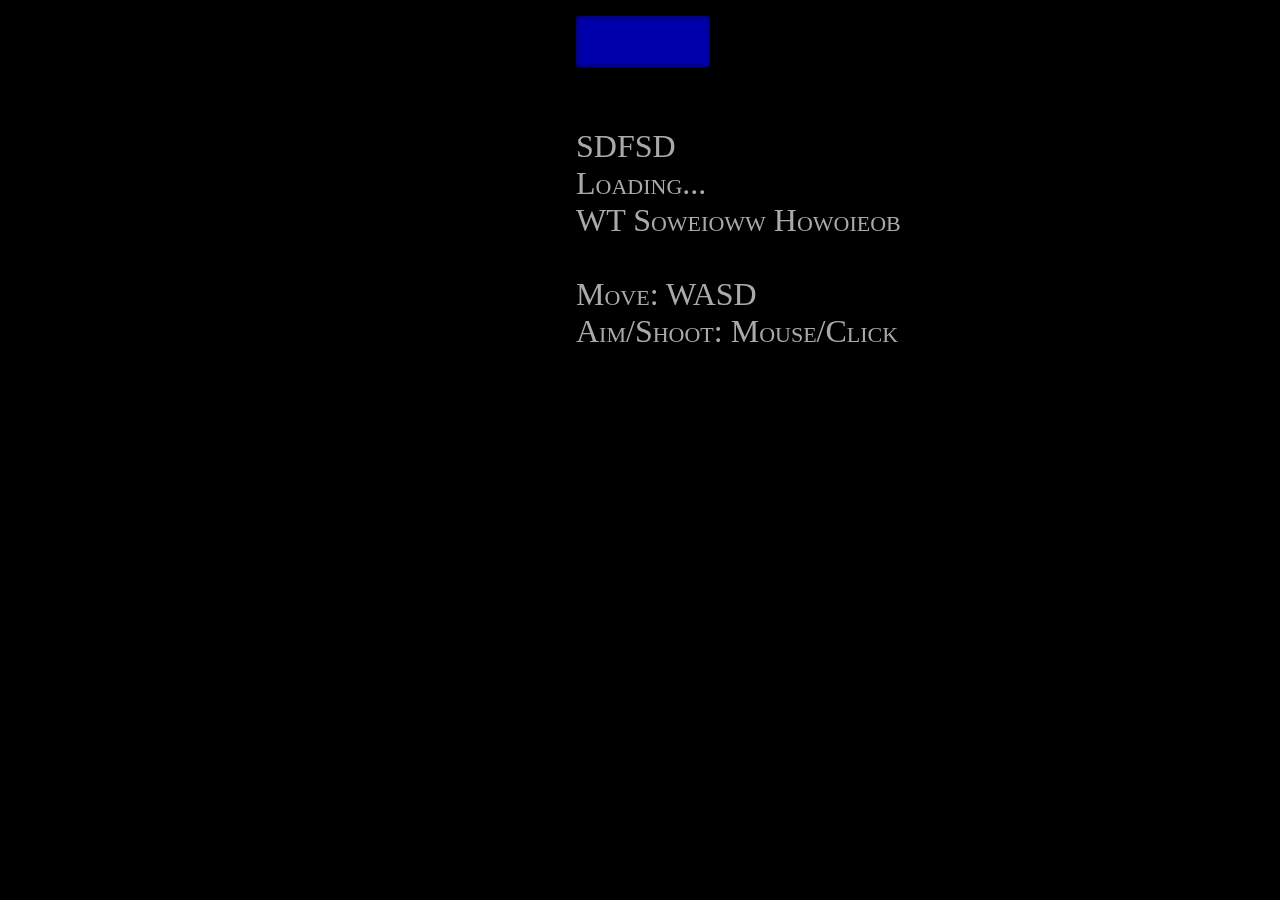
<file: src/webgl.html>
<body>
  <style>
    body{margin:0px; background:#000;}
    #hQ{position: absolute; top: 1em; left: 45vw; width: 10vw; height: 5vh; border: 3px solid #008; border-radius:3px;}
    cQ{width: 800px}
    #hW{height: 5vh; background: #00a}
    @keyframes q{50%{opacity:0;}}
    .b{animation: q 1s linear infinite;}
    #hE{text-shadow: 0px 0px 1px #000; color:#aaa;}
    
  </style>
  <canvas id="cQ"></canvas>
  <div id="qQ" style="position: absolute; left: 45vw; top: 4em; font-size: 2em; font-variant: small-caps;">
    <div id=hE>SDFSD<br>Loading...<span id=jQ></span><br>WT Soweioww Howoieob<br><br>Move: WASD<br>Aim/Shoot: Mouse/Click</div></div>
    <div id=hQ><div id=hW></div>
  </div>
  
<script src="jsfxr.js"></script>
<script src="audio.js"></script>
<script src="utils.js"></script>
<script src="objects.js"></script>
<script src="graphics.js"></script>
<script src="game.js"></script>
<script src="map.js"></script>
<script src="webgl.js"></script>
<div id="fps" style="position: absolute; left: 50px; top: 500px; color:#fff"></div>
<div id="debug"  style="position: absolute; left: 0px; top: 600px">
<img id="debug_img" width="512" style="transform: scaleY(-1);"/>
</div>
</body>
</file>
<file: game.css>
html, body {
  margin: 0; padding: 0;
  background: #000; color: #0f0;
  width: 100%; height: 100%;
  overflow: hidden;
  font-family: monospace;
  font-size: 16px; line-height: 1.2;
}
#terminal {
  box-sizing: border-box;
  padding: 10px;
  margin: 0;
  width: calc(100% - 20px);
  height: calc(100% - 20px);
  overflow: hidden;
  white-space: pre;
}
.menu {
  position: absolute;
  top: 50%; left: 50%;
  transform: translate(-50%, -50%);
  text-align: center;
  z-index: 10;
}
.menu.hidden {
  display: none;
}
.menu button {
  background: none;
  border: 1px solid #0f0;
  color: #0f0;
  font-family: monospace;
  font-size: 16px;
  padding: 5px 10px;
  margin: 5px;
  cursor: pointer;
}
.menu button:focus {
  outline: none;
}
</file>
<file: css/style.css>
@font-face {
  font-family: SuperMario256;
  src: url('../fonts/SuperMario256.ttf');
}

.start-screen {
  width: 1280px;
  height: 530px;
  margin: 0 auto;
  border: 1px solid black;
  background: url('../images/start-screen.png');
  position: relative;
}

.editor-screen {
  width: 1280px;
  height: 480px;
  margin: 0 auto;
  border: 1px solid black;
  background: url('../images/bg.png');
  position: relative;
  overflow: hidden;
  display: none;
}

.game-screen {
  width: 1280px;
  height: 480px;
  border: 1px solid black;
  border-top: none;
  background: url('../images/bg.png');
  display: none;
  margin: 0 auto;
}

.score-wrapper {
  padding-left: 40px;
  width: 1240px;
  margin: 0 auto;
  height: 50px;
  display: none;
  border: 1px solid black;
  border-bottom: none;
  line-height: 50px;
  font-size: 20px;
  background-color: #add1f3;
  font-family: SuperMario256;
  color: #ffffff;
}

.life-count {
  background: url('../images/mario-head.png') left center no-repeat;
  width: 100px;
  float: left;
  padding-left: 40px;
}

.coin-score {
  background: url('../images/coin.png') left center no-repeat;
  width: 150px;
  float: left;
  padding-left: 40px;
}

.level-num {
  width: 150px;
  float: left;
}

.total-score {
  float: left;
}
.cell {
  width: 31px;
  height: 31px;
  border: 1px solid blue;
}

.active {
  width: 31px;
  height: 31px;
  border: 1px solid blue;
  background: red;
  opacity: 0.5;
}

.element-wrapper {
  width: 1280px;
  height: 130px;
  background: #d2d2d2;
  margin: 0 auto;
  border: 1px solid black;
  display: none;
}

.platform {
  width: 31px;
  height: 31px;
  background: url('../images/elements.png') 0 0;
}

.coin-box {
  width: 31px;
  height: 31px;
  background: url('../images/elements.png') -32px 0;
}

.power-up-box {
  width: 31px;
  height: 31px;
  background: url('../images/elements.png') -64px 0;
}

.useless-box {
  width: 31px;
  height: 31px;
  background: url('../images/elements.png') -96px 0;
}

.flag-pole {
  width: 31px;
  height: 31px;
  background: url('../images/elements.png') -128px 0;
}

.flag {
  width: 31px;
  height: 31px;
  background: url('../images/elements.png') -160px 0;
}

.pipe-left {
  width: 31px;
  height: 31px;
  background: url('../images/elements.png') -192px 0;
}

.pipe-right {
  width: 31px;
  height: 31px;
  background: url('../images/elements.png') -224px 0;
}

.pipe-top-left {
  width: 31px;
  height: 31px;
  background: url('../images/elements.png') -256px 0;
}

.pipe-top-right {
  width: 31px;
  height: 31px;
  background: url('../images/elements.png') -288px 0;
}

.goomba {
  width: 31px;
  height: 31px;
  background: url('../images/enemies.png') 0 0;
}

.right-arrow {
  width: 60px;
  height: 60px;
  top: 215px;
  right: 0;
  background: url('../images/slider-right.png');
  position: absolute;
}

.left-arrow {
  width: 60px;
  height: 60px;
  top: 215px;
  left: 0;
  background: url('../images/slider-left.png');
  position: absolute;
}

.element-wrapper * {
  margin: 10px;
  float: left;
}

.lvl-size {
  clear: both;
  float: left;
  width: 115px;
  height: 32px;
  background: url('../images/lvl-size.png');
  margin-right: 10px;
}

.grid-small-btn {
  float: left;
  width: 64px;
  height: 32px;
  background: url('../images/grid-small-btn.png');
  border: none;
  margin-right: 10px;
}

.grid-medium-btn:selected {
  background: red;
}

.grid-medium-btn {
  float: left;
  width: 96px;
  height: 32px;
  background: url('../images/grid-medium-btn.png');
  border: none;
  margin-right: 10px;
}

.grid-large-btn {
  float: left;
  width: 128px;
  height: 32px;
  background: url('../images/grid-large-btn.png');
  border: none;
  margin-right: 10px;
}

.save-map-btn {
  float: right;
  width: 100px;
  height: 100px;
  background: url('../images/save-map-btn.png');
  border: none;
  border: 2px solid black;
  margin-right: 10px;
  margin-top: -35px;
}

.clear-map-btn {
  float: right;
  width: 100px;
  height: 100px;
  background: url('../images/clear-map-btn.png');
  border: none;
  border: 2px solid black;
  margin-right: 10px;
  margin-top: -35px;
}

.levels-wrapper {
  width: 1280px;
  height: 530px;
  margin: 0 auto;
  border: 1px solid black;
  position: relative;
  overflow: hidden;
  display: none;
  background: url('../images/bg.png');
}

.start-btn {
  width: 200px;
  height: 50px;
  color: #ffffff;
  background: url('../images/start-btn.png');
  position: absolute;
  bottom: 100px;
  left: 252px;
  border: 2px solid black;
}

.editor-btn {
  width: 200px;
  height: 50px;
  background: url('../images/editor-btn.png');
  position: absolute;
  bottom: 100px;
  left: 530px;
  color: #ffffff;
  border: 2px solid black;
}

.created-btn {
  width: 200px;
  height: 50px;
  background: url('../images/saved-btn.png');
  position: absolute;
  bottom: 100px;
  left: 810px;
  color: #ffffff;
  border: 2px solid black;
}

.back-btn {
  width: 200px;
  height: 50px;
  background: url('../images/back-btn.png');
  color: #ffffff;
  border: 2px solid black;
  margin: 10px;
  display: none;
}

.level-btn {
  font-family: SuperMario256;
  font-size: 25px;
  float: left;
  line-height: 50px;
  text-align: center;
  width: 248px;
  height: 50px;
  color: #ffffff;
  border: 2px solid black;
  margin: 2px;
  text-transform: uppercase;
  font-weight: bold;
  background: #15a7d9;
}

.delete-all-btn {
  width: 100px;
  height: 100px;
  background: url('../images/delete-all-btn.png');
  color: #ffffff;
  border: 2px solid black;
  margin: 10px;
  position: absolute;
  bottom: 10px;
  right: 10px;
}

.btn-wrapper {
  width: 1280px;
  height: 100px;
  margin: 0 auto;
}

.no-maps {
  width: 1000px;
  text-align: center;
  font-family: SuperMario256;
  font-size: 25px;
  margin: 0 auto;
  color: #ffffff;
  background: #5fb952;
  border: 2px solid black;
}

.loading-percentage {
  font-size: 60px;
  font-family: SuperMario256;
  text-align: center;
  padding: 100px;
}

.fb-comments {
  margin: 0 auto;
}
</file>
